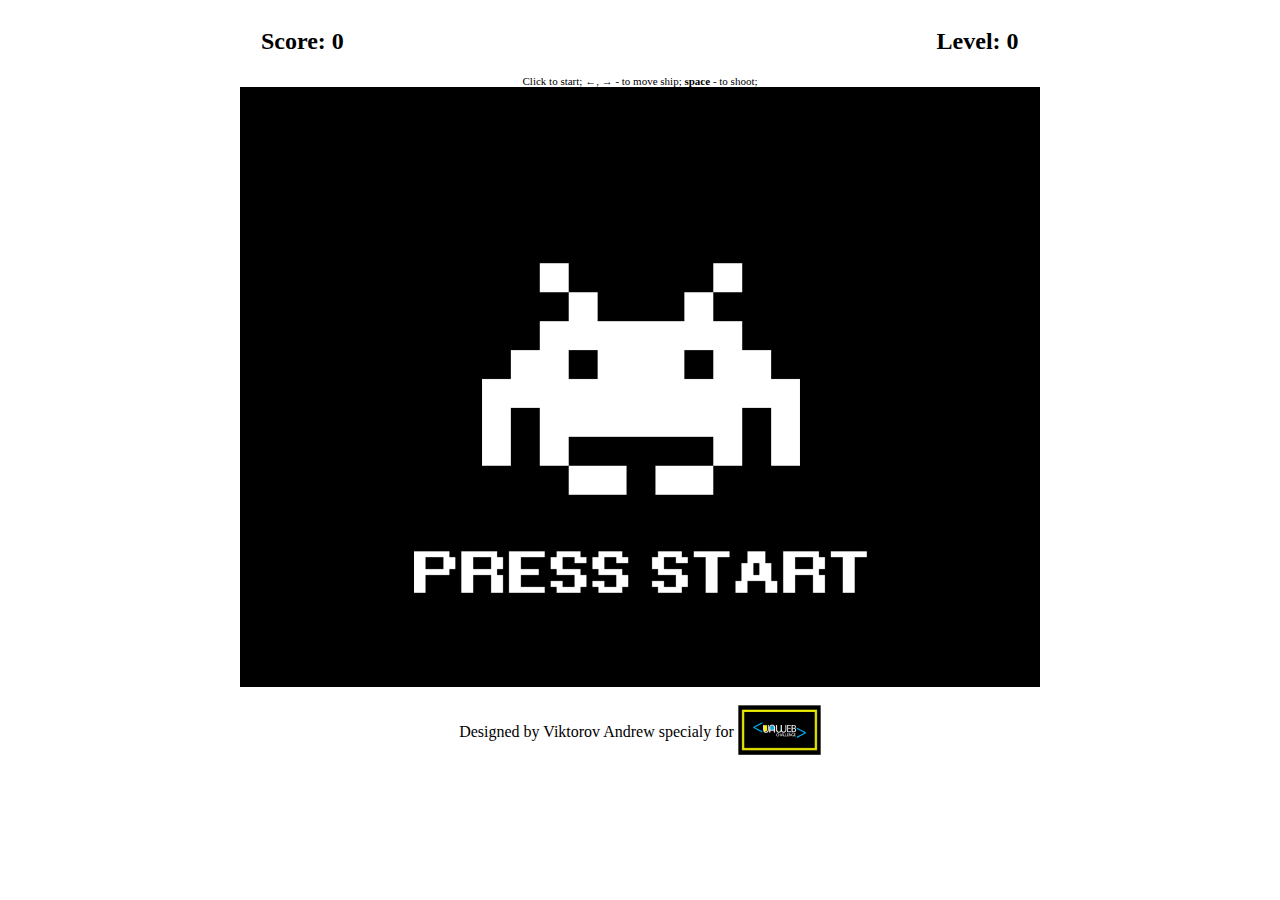
<file: index.html>
<!doctype html>
<!--[if lt IE 7]> <html class="lt-ie9 lt-ie8 lt-ie7" lang="en-gb"> <![endif]-->
<!--[if IE 7]>    <html class="lt-ie9 lt-ie8" lang="en-gb"> <![endif]-->
<!--[if IE 8]>    <html class="lt-ie9" lang="en-gb"> <![endif]-->
<!--[if gt IE 8]><!--> <html lang="en" class="ie9"> <!--<![endif]-->
<head>
  <meta http-equiv="content-type" content="text/html; charset=utf-8" />

  <title>Space</title>
  <link rel="stylesheet" href="style.css" type="text/css" />
</head>
<body>
  <div id="score">Score: 0</div>
  <div id="level">Level: 0</div>
  <div id="gameplay">
    Click to start; <strong>&larr;</strong>, <strong>&rarr;</strong> - to move ship; <strong>space</strong> - to shoot;
  </div>
  <div id="screen"><a href="#" id="start">start</a></div>

  <script src="jquery-1.8.3.min.js"></script>
  <script src="jquery-collision.js"></script>
  <script type="text/javascript" src="space.js" charset="utf-8"></script>

  <div id="copyright">Designed by Viktorov Andrew specialy for <a href="http://uawebchallenge.com/" target="_blank"><img src="images/banner.png" alt="UA Web Challenge" title="UA Web Challenge" /></a></div>

</body>
</html>
</file>
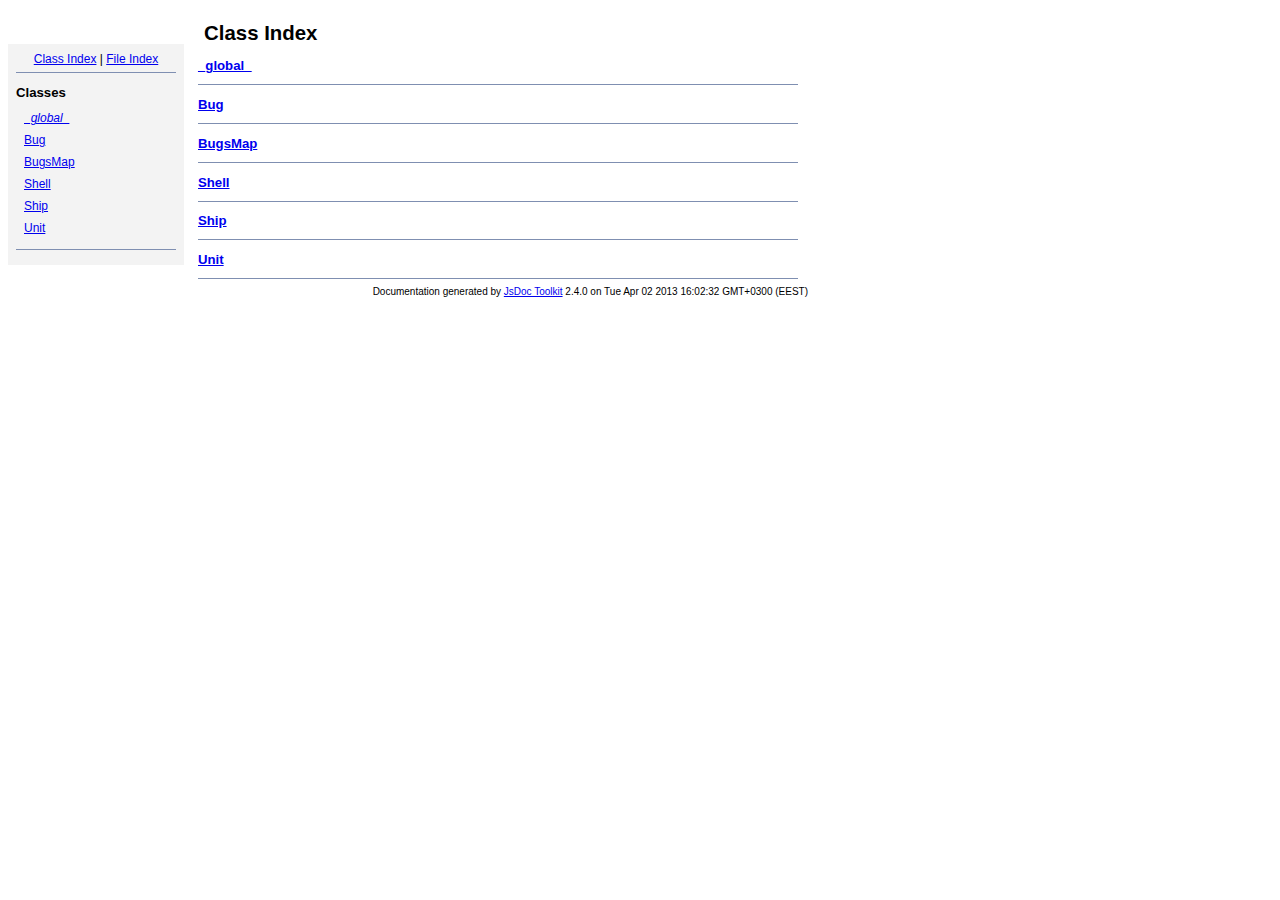
<file: space/index.html>
<!DOCTYPE html PUBLIC "-//W3C//DTD XHTML 1.0 Transitional//EN"
        "http://www.w3.org/TR/xhtml1/DTD/xhtml1-transitional.dtd">
<html xmlns="http://www.w3.org/1999/xhtml" xml:lang="en" lang="en">
	<head>
		<meta http-equiv="content-type" content="text/html; charset=utf-8" />
		
		<title>JsDoc Reference - Index</title>
		<meta name="generator" content="JsDoc Toolkit" />
		
		<style type="text/css">
		/* default.css */
body
{
	font: 12px "Lucida Grande", Tahoma, Arial, Helvetica, sans-serif;
	width: 800px;
}

.header
{
	clear: both;
	background-color: #ccc;
	padding: 8px;
}

h1
{
	font-size: 150%;
	font-weight: bold;
	padding: 0;
	margin: 1em 0 0 .3em;
}

hr
{
	border: none 0;
	border-top: 1px solid #7F8FB1;
	height: 1px;
}

pre.code
{
	display: block;
	padding: 8px;
	border: 1px dashed #ccc;
}

#index
{
	margin-top: 24px;
	float: left;
	width: 160px;
	position: absolute;
	left: 8px;
	background-color: #F3F3F3;
	padding: 8px;
}

#content
{
	margin-left: 190px;
	width: 600px;
}

.classList
{
	list-style-type: none;
	padding: 0;
	margin: 0 0 0 8px;
	font-family: arial, sans-serif;
	font-size: 1em;
	overflow: auto;
}

.classList li
{
	padding: 0;
	margin: 0 0 8px 0;
}

.summaryTable { width: 100%; }

h1.classTitle
{
	font-size:170%;
	line-height:130%;
}

h2 { font-size: 110%; }
caption, div.sectionTitle
{
	background-color: #7F8FB1;
	color: #fff;
	font-size:130%;
	text-align: left;
	padding: 2px 6px 2px 6px;
	border: 1px #7F8FB1 solid;
}

div.sectionTitle { margin-bottom: 8px; }
.summaryTable thead { display: none; }

.summaryTable td
{
	vertical-align: top;
	padding: 4px;
	border-bottom: 1px #7F8FB1 solid;
	border-right: 1px #7F8FB1 solid;
}

/*col#summaryAttributes {}*/
.summaryTable td.attributes
{
	border-left: 1px #7F8FB1 solid;
	width: 140px;
	text-align: right;
}

td.attributes, .fixedFont
{
	line-height: 15px;
	color: #002EBE;
	font-family: "Courier New",Courier,monospace;
	font-size: 13px;
}

.summaryTable td.nameDescription
{
	text-align: left;
	font-size: 13px;
	line-height: 15px;
}

.summaryTable td.nameDescription, .description
{
	line-height: 15px;
	padding: 4px;
	padding-left: 4px;
}

.summaryTable { margin-bottom: 8px; }

ul.inheritsList
{
	list-style: square;
	margin-left: 20px;
	padding-left: 0;
}

.detailList {
	margin-left: 20px; 
	line-height: 15px;
}
.detailList dt { margin-left: 20px; }

.detailList .heading
{
	font-weight: bold;
	padding-bottom: 6px;
	margin-left: 0;
}

.light, td.attributes, .light a:link, .light a:visited
{
	color: #777;
	font-style: italic;
}

.fineprint
{
	text-align: right;
	font-size: 10px;
}
		</style>
	</head>
	
	<body>
		<div id="header">
</div>
		
		<div id="index">
			<div align="center"><a href="index.html">Class Index</a>
| <a href="files.html">File Index</a></div>
<hr />
<h2>Classes</h2>
<ul class="classList">
	
	<li><i><a href="symbols/_global_.html">_global_</a></i></li>
	
	<li><a href="symbols/Bug.html">Bug</a></li>
	
	<li><a href="symbols/BugsMap.html">BugsMap</a></li>
	
	<li><a href="symbols/Shell.html">Shell</a></li>
	
	<li><a href="symbols/Ship.html">Ship</a></li>
	
	<li><a href="symbols/Unit.html">Unit</a></li>
	
</ul>
<hr />
		</div>
		
		<div id="content">
			<h1 class="classTitle">Class Index</h1>
			
			
			<div>
				<h2><a href="symbols/_global_.html">_global_</a></h2>
				
			</div>
			<hr />
			
			<div>
				<h2><a href="symbols/Bug.html">Bug</a></h2>
				
			</div>
			<hr />
			
			<div>
				<h2><a href="symbols/BugsMap.html">BugsMap</a></h2>
				
			</div>
			<hr />
			
			<div>
				<h2><a href="symbols/Shell.html">Shell</a></h2>
				
			</div>
			<hr />
			
			<div>
				<h2><a href="symbols/Ship.html">Ship</a></h2>
				
			</div>
			<hr />
			
			<div>
				<h2><a href="symbols/Unit.html">Unit</a></h2>
				
			</div>
			<hr />
			
			
		</div>
		<div class="fineprint" style="clear:both">
			
			Documentation generated by <a href="http://code.google.com/p/jsdoc-toolkit/" target="_blankt">JsDoc Toolkit</a> 2.4.0 on Tue Apr 02 2013 16:02:32 GMT+0300 (EEST)
		</div>
	</body>
</html>
</file>
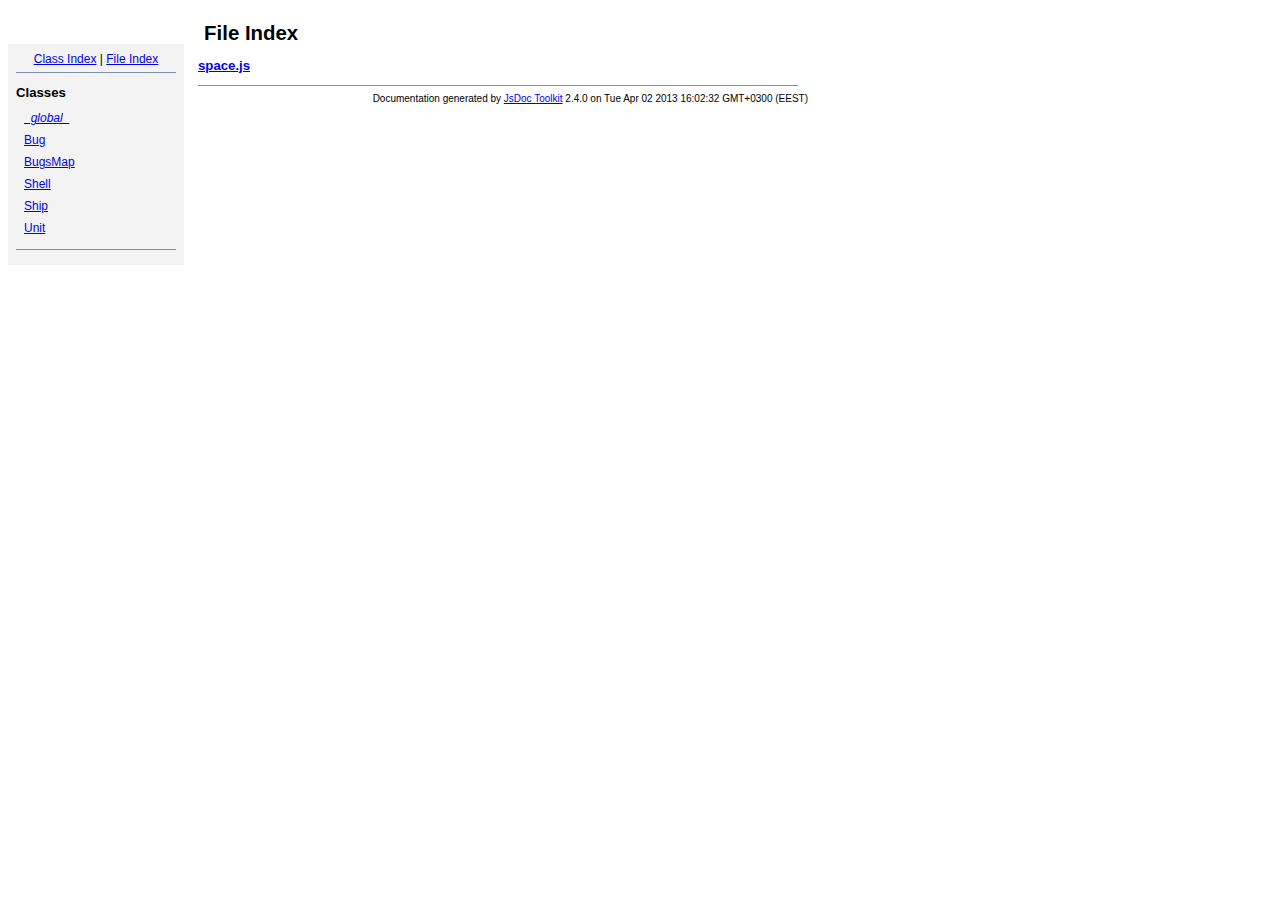
<file: space/files.html>
<!DOCTYPE html PUBLIC "-//W3C//DTD XHTML 1.0 Transitional//EN"
        "http://www.w3.org/TR/xhtml1/DTD/xhtml1-transitional.dtd">
<html xmlns="http://www.w3.org/1999/xhtml" xml:lang="en" lang="en">
	<head>
		<meta http-equiv="content-type" content="text/html; charset=utf-8" />
		
		<title>JsDoc Reference - File Index</title>
		<meta name="generator" content="JsDoc Toolkit" />
		
		<style type="text/css">
		/* default.css */
body
{
	font: 12px "Lucida Grande", Tahoma, Arial, Helvetica, sans-serif;
	width: 800px;
}

.header
{
	clear: both;
	background-color: #ccc;
	padding: 8px;
}

h1
{
	font-size: 150%;
	font-weight: bold;
	padding: 0;
	margin: 1em 0 0 .3em;
}

hr
{
	border: none 0;
	border-top: 1px solid #7F8FB1;
	height: 1px;
}

pre.code
{
	display: block;
	padding: 8px;
	border: 1px dashed #ccc;
}

#index
{
	margin-top: 24px;
	float: left;
	width: 160px;
	position: absolute;
	left: 8px;
	background-color: #F3F3F3;
	padding: 8px;
}

#content
{
	margin-left: 190px;
	width: 600px;
}

.classList
{
	list-style-type: none;
	padding: 0;
	margin: 0 0 0 8px;
	font-family: arial, sans-serif;
	font-size: 1em;
	overflow: auto;
}

.classList li
{
	padding: 0;
	margin: 0 0 8px 0;
}

.summaryTable { width: 100%; }

h1.classTitle
{
	font-size:170%;
	line-height:130%;
}

h2 { font-size: 110%; }
caption, div.sectionTitle
{
	background-color: #7F8FB1;
	color: #fff;
	font-size:130%;
	text-align: left;
	padding: 2px 6px 2px 6px;
	border: 1px #7F8FB1 solid;
}

div.sectionTitle { margin-bottom: 8px; }
.summaryTable thead { display: none; }

.summaryTable td
{
	vertical-align: top;
	padding: 4px;
	border-bottom: 1px #7F8FB1 solid;
	border-right: 1px #7F8FB1 solid;
}

/*col#summaryAttributes {}*/
.summaryTable td.attributes
{
	border-left: 1px #7F8FB1 solid;
	width: 140px;
	text-align: right;
}

td.attributes, .fixedFont
{
	line-height: 15px;
	color: #002EBE;
	font-family: "Courier New",Courier,monospace;
	font-size: 13px;
}

.summaryTable td.nameDescription
{
	text-align: left;
	font-size: 13px;
	line-height: 15px;
}

.summaryTable td.nameDescription, .description
{
	line-height: 15px;
	padding: 4px;
	padding-left: 4px;
}

.summaryTable { margin-bottom: 8px; }

ul.inheritsList
{
	list-style: square;
	margin-left: 20px;
	padding-left: 0;
}

.detailList {
	margin-left: 20px; 
	line-height: 15px;
}
.detailList dt { margin-left: 20px; }

.detailList .heading
{
	font-weight: bold;
	padding-bottom: 6px;
	margin-left: 0;
}

.light, td.attributes, .light a:link, .light a:visited
{
	color: #777;
	font-style: italic;
}

.fineprint
{
	text-align: right;
	font-size: 10px;
}
		</style>
	</head>
	
	<body>
		<div id="header">
</div>
		
		<div id="index">
			<div align="center"><a href="index.html">Class Index</a>
| <a href="files.html">File Index</a></div>
<hr />
<h2>Classes</h2>
<ul class="classList">
	
	<li><i><a href="symbols/_global_.html">_global_</a></i></li>
	
	<li><a href="symbols/Bug.html">Bug</a></li>
	
	<li><a href="symbols/BugsMap.html">BugsMap</a></li>
	
	<li><a href="symbols/Shell.html">Shell</a></li>
	
	<li><a href="symbols/Ship.html">Ship</a></li>
	
	<li><a href="symbols/Unit.html">Unit</a></li>
	
</ul>
<hr />
		</div>
		
		<div id="content">
			<h1 class="classTitle">File Index</h1>
			
			
			<div>
				<h2><a href="symbols/src/space.js.html">space.js</a></h2>
				
				<dl>
					
					
					
					
				</dl>
			</div>
			<hr />
			
			
		</div>
		<div class="fineprint" style="clear:both">
			
			Documentation generated by <a href="http://code.google.com/p/jsdoc-toolkit/" target="_blankt">JsDoc Toolkit</a> 2.4.0 on Tue Apr 02 2013 16:02:32 GMT+0300 (EEST)
		</div>
	</body>
</html>
</file>
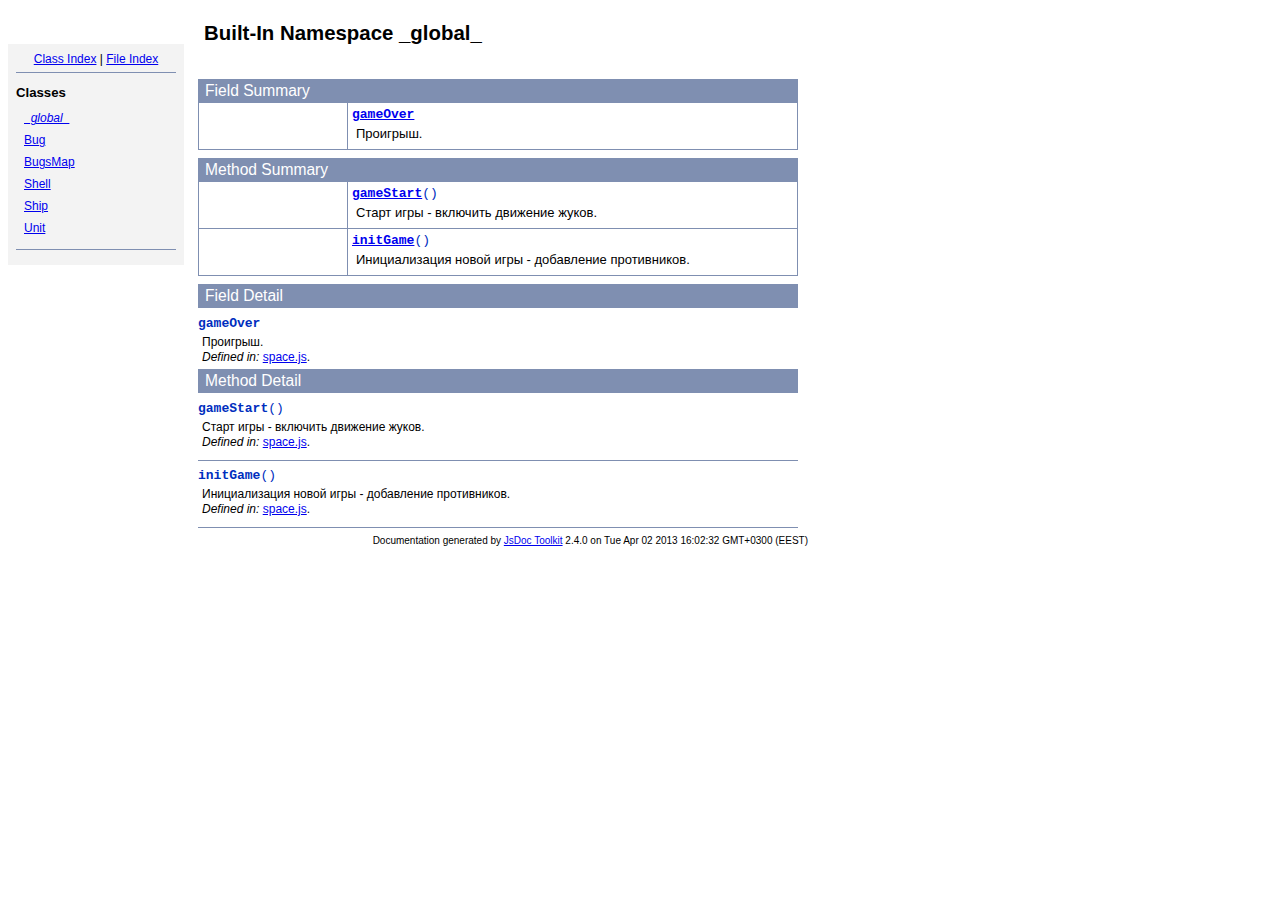
<file: space/symbols/_global_.html>
<!DOCTYPE html PUBLIC "-//W3C//DTD XHTML 1.0 Transitional//EN"
        "http://www.w3.org/TR/xhtml1/DTD/xhtml1-transitional.dtd">
<html xmlns="http://www.w3.org/1999/xhtml" xml:lang="en" lang="en">
	<head>
		<meta http-equiv="content-type" content="text/html; charset=utf-8" />
		<meta name="generator" content="JsDoc Toolkit" />
		
		<title>JsDoc Reference - _global_</title>

		<style type="text/css">
			/* default.css */
body
{
	font: 12px "Lucida Grande", Tahoma, Arial, Helvetica, sans-serif;
	width: 800px;
}

.header
{
	clear: both;
	background-color: #ccc;
	padding: 8px;
}

h1
{
	font-size: 150%;
	font-weight: bold;
	padding: 0;
	margin: 1em 0 0 .3em;
}

hr
{
	border: none 0;
	border-top: 1px solid #7F8FB1;
	height: 1px;
}

pre.code
{
	display: block;
	padding: 8px;
	border: 1px dashed #ccc;
}

#index
{
	margin-top: 24px;
	float: left;
	width: 160px;
	position: absolute;
	left: 8px;
	background-color: #F3F3F3;
	padding: 8px;
}

#content
{
	margin-left: 190px;
	width: 600px;
}

.classList
{
	list-style-type: none;
	padding: 0;
	margin: 0 0 0 8px;
	font-family: arial, sans-serif;
	font-size: 1em;
	overflow: auto;
}

.classList li
{
	padding: 0;
	margin: 0 0 8px 0;
}

.summaryTable { width: 100%; }

h1.classTitle
{
	font-size:170%;
	line-height:130%;
}

h2 { font-size: 110%; }
caption, div.sectionTitle
{
	background-color: #7F8FB1;
	color: #fff;
	font-size:130%;
	text-align: left;
	padding: 2px 6px 2px 6px;
	border: 1px #7F8FB1 solid;
}

div.sectionTitle { margin-bottom: 8px; }
.summaryTable thead { display: none; }

.summaryTable td
{
	vertical-align: top;
	padding: 4px;
	border-bottom: 1px #7F8FB1 solid;
	border-right: 1px #7F8FB1 solid;
}

/*col#summaryAttributes {}*/
.summaryTable td.attributes
{
	border-left: 1px #7F8FB1 solid;
	width: 140px;
	text-align: right;
}

td.attributes, .fixedFont
{
	line-height: 15px;
	color: #002EBE;
	font-family: "Courier New",Courier,monospace;
	font-size: 13px;
}

.summaryTable td.nameDescription
{
	text-align: left;
	font-size: 13px;
	line-height: 15px;
}

.summaryTable td.nameDescription, .description
{
	line-height: 15px;
	padding: 4px;
	padding-left: 4px;
}

.summaryTable { margin-bottom: 8px; }

ul.inheritsList
{
	list-style: square;
	margin-left: 20px;
	padding-left: 0;
}

.detailList {
	margin-left: 20px; 
	line-height: 15px;
}
.detailList dt { margin-left: 20px; }

.detailList .heading
{
	font-weight: bold;
	padding-bottom: 6px;
	margin-left: 0;
}

.light, td.attributes, .light a:link, .light a:visited
{
	color: #777;
	font-style: italic;
}

.fineprint
{
	text-align: right;
	font-size: 10px;
}
		</style>
	</head>

	<body>
<!-- ============================== header ================================= -->	
		<!-- begin static/header.html -->
		<div id="header">
</div>
		<!-- end static/header.html -->

<!-- ============================== classes index ============================ -->
		<div id="index">
			<!-- begin publish.classesIndex -->
			<div align="center"><a href="../index.html">Class Index</a>
| <a href="../files.html">File Index</a></div>
<hr />
<h2>Classes</h2>
<ul class="classList">
	
	<li><i><a href="../symbols/_global_.html">_global_</a></i></li>
	
	<li><a href="../symbols/Bug.html">Bug</a></li>
	
	<li><a href="../symbols/BugsMap.html">BugsMap</a></li>
	
	<li><a href="../symbols/Shell.html">Shell</a></li>
	
	<li><a href="../symbols/Ship.html">Ship</a></li>
	
	<li><a href="../symbols/Unit.html">Unit</a></li>
	
</ul>
<hr />
			<!-- end publish.classesIndex -->
		</div>
		
		<div id="content">
<!-- ============================== class title ============================ -->
			<h1 class="classTitle">
				
				Built-In Namespace _global_
			</h1>

<!-- ============================== class summary ========================== -->			
			<p class="description">
				
				
			
				
				
				
			</p>

<!-- ============================== constructor summary ==================== -->			
			

<!-- ============================== properties summary ===================== -->
			
				
				
				<table class="summaryTable" cellspacing="0" summary="A summary of the fields documented in the class _global_.">
					<caption>Field Summary</caption>
					<thead>
						<tr>
							<th scope="col">Field Attributes</th>
							<th scope="col">Field Name and Description</th>
						</tr>
					</thead>
					<tbody>
					
						<tr>
							<td class="attributes">&nbsp;</td>
							<td class="nameDescription">
								<div class="fixedFont">
								<b><a href="../symbols/_global_.html#gameOver">gameOver</a></b>
								</div>
								<div class="description">Проигрыш.</div>
							</td>
						</tr>
					
					</tbody>
				</table>
				
				
				
			

<!-- ============================== methods summary ======================== -->
			
				
				
				<table class="summaryTable" cellspacing="0" summary="A summary of the methods documented in the class _global_.">
					<caption>Method Summary</caption>
					<thead>
						<tr>
							<th scope="col">Method Attributes</th>
							<th scope="col">Method Name and Description</th>
						</tr>
					</thead>
					<tbody>
					
						<tr>
							<td class="attributes">&nbsp;</td>
							<td class="nameDescription">
								<div class="fixedFont"><b><a href="../symbols/_global_.html#gameStart">gameStart</a></b>()
								</div>
								<div class="description">Старт игры - включить движение жуков.</div>
							</td>
						</tr>
					
						<tr>
							<td class="attributes">&nbsp;</td>
							<td class="nameDescription">
								<div class="fixedFont"><b><a href="../symbols/_global_.html#initGame">initGame</a></b>()
								</div>
								<div class="description">Инициализация новой игры - добавление противников.</div>
							</td>
						</tr>
					
					</tbody>
				</table>
				
				
				
			
<!-- ============================== events summary ======================== -->
			

<!-- ============================== constructor details ==================== -->		
			

<!-- ============================== field details ========================== -->		
			
				<div class="sectionTitle">
					Field Detail
				</div>
				
					<a name="gameOver"> </a>
					<div class="fixedFont">
					
					
					<b>gameOver</b>
					
					</div>
					<div class="description">
						Проигрыш.
						
							<br />
							<i>Defined in: </i> <a href="../symbols/src/space.js.html">space.js</a>.
						
						
					</div>
					
					

						
						
						
						

					
				
			

<!-- ============================== method details ========================= -->		
			
				<div class="sectionTitle">
					Method Detail
				</div>
				
					<a name="gameStart"> </a>
					<div class="fixedFont">
					
					
					<b>gameStart</b>()
					
					</div>
					<div class="description">
						Старт игры - включить движение жуков.
						
							<br />
							<i>Defined in: </i> <a href="../symbols/src/space.js.html">space.js</a>.
						
						
					</div>
					
					
					
						
						
						
						
						
						
						

					<hr />
				
					<a name="initGame"> </a>
					<div class="fixedFont">
					
					
					<b>initGame</b>()
					
					</div>
					<div class="description">
						Инициализация новой игры - добавление противников.
						
							<br />
							<i>Defined in: </i> <a href="../symbols/src/space.js.html">space.js</a>.
						
						
					</div>
					
					
					
						
						
						
						
						
						
						

					
				
			
			
<!-- ============================== event details ========================= -->		
			
			
			<hr />
		</div>

		
<!-- ============================== footer ================================= -->
		<div class="fineprint" style="clear:both">
			
			Documentation generated by <a href="http://code.google.com/p/jsdoc-toolkit/" target="_blank">JsDoc Toolkit</a> 2.4.0 on Tue Apr 02 2013 16:02:32 GMT+0300 (EEST)
		</div>
	</body>
</html>
</file>
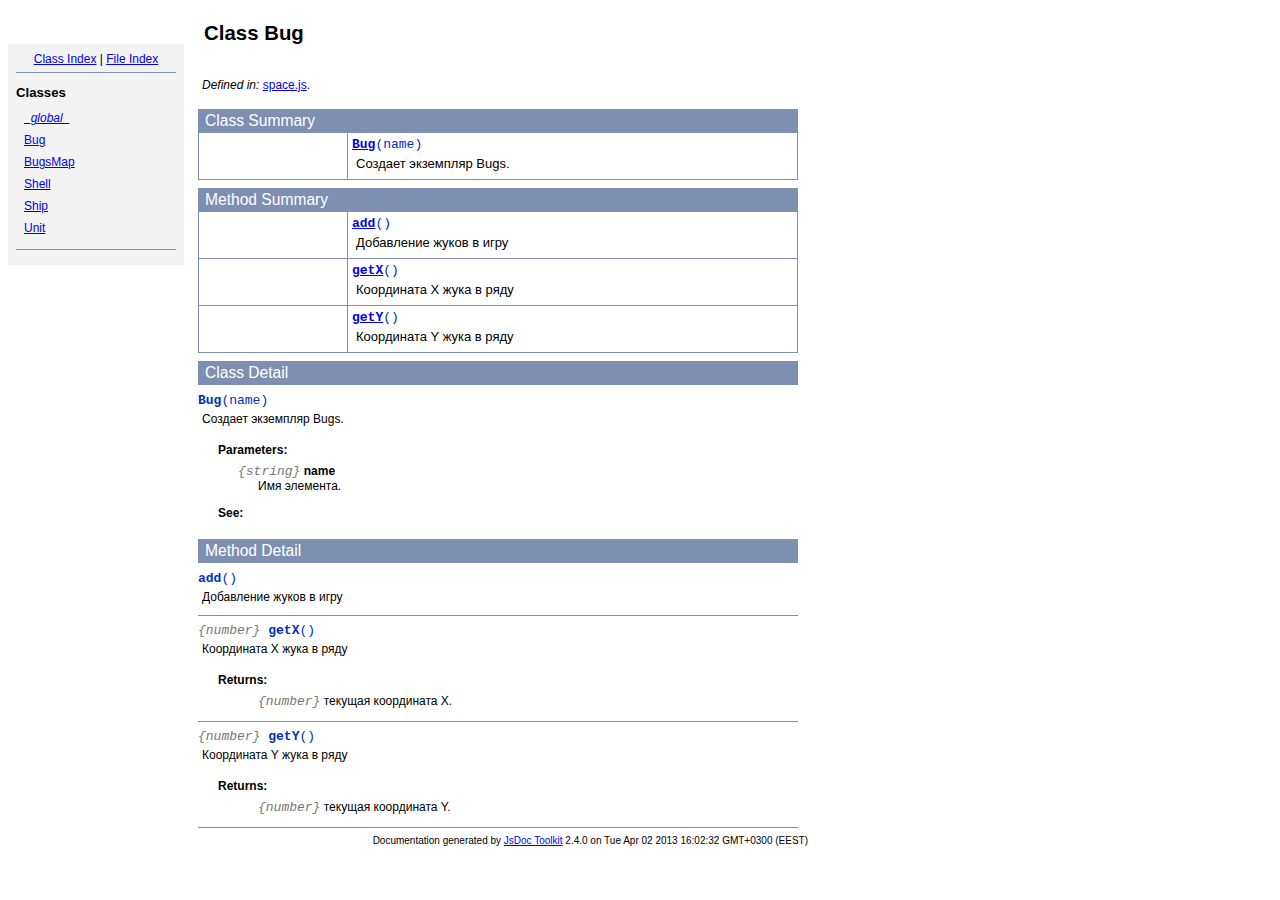
<file: space/symbols/Bug.html>
<!DOCTYPE html PUBLIC "-//W3C//DTD XHTML 1.0 Transitional//EN"
        "http://www.w3.org/TR/xhtml1/DTD/xhtml1-transitional.dtd">
<html xmlns="http://www.w3.org/1999/xhtml" xml:lang="en" lang="en">
	<head>
		<meta http-equiv="content-type" content="text/html; charset=utf-8" />
		<meta name="generator" content="JsDoc Toolkit" />
		
		<title>JsDoc Reference - Bug</title>

		<style type="text/css">
			/* default.css */
body
{
	font: 12px "Lucida Grande", Tahoma, Arial, Helvetica, sans-serif;
	width: 800px;
}

.header
{
	clear: both;
	background-color: #ccc;
	padding: 8px;
}

h1
{
	font-size: 150%;
	font-weight: bold;
	padding: 0;
	margin: 1em 0 0 .3em;
}

hr
{
	border: none 0;
	border-top: 1px solid #7F8FB1;
	height: 1px;
}

pre.code
{
	display: block;
	padding: 8px;
	border: 1px dashed #ccc;
}

#index
{
	margin-top: 24px;
	float: left;
	width: 160px;
	position: absolute;
	left: 8px;
	background-color: #F3F3F3;
	padding: 8px;
}

#content
{
	margin-left: 190px;
	width: 600px;
}

.classList
{
	list-style-type: none;
	padding: 0;
	margin: 0 0 0 8px;
	font-family: arial, sans-serif;
	font-size: 1em;
	overflow: auto;
}

.classList li
{
	padding: 0;
	margin: 0 0 8px 0;
}

.summaryTable { width: 100%; }

h1.classTitle
{
	font-size:170%;
	line-height:130%;
}

h2 { font-size: 110%; }
caption, div.sectionTitle
{
	background-color: #7F8FB1;
	color: #fff;
	font-size:130%;
	text-align: left;
	padding: 2px 6px 2px 6px;
	border: 1px #7F8FB1 solid;
}

div.sectionTitle { margin-bottom: 8px; }
.summaryTable thead { display: none; }

.summaryTable td
{
	vertical-align: top;
	padding: 4px;
	border-bottom: 1px #7F8FB1 solid;
	border-right: 1px #7F8FB1 solid;
}

/*col#summaryAttributes {}*/
.summaryTable td.attributes
{
	border-left: 1px #7F8FB1 solid;
	width: 140px;
	text-align: right;
}

td.attributes, .fixedFont
{
	line-height: 15px;
	color: #002EBE;
	font-family: "Courier New",Courier,monospace;
	font-size: 13px;
}

.summaryTable td.nameDescription
{
	text-align: left;
	font-size: 13px;
	line-height: 15px;
}

.summaryTable td.nameDescription, .description
{
	line-height: 15px;
	padding: 4px;
	padding-left: 4px;
}

.summaryTable { margin-bottom: 8px; }

ul.inheritsList
{
	list-style: square;
	margin-left: 20px;
	padding-left: 0;
}

.detailList {
	margin-left: 20px; 
	line-height: 15px;
}
.detailList dt { margin-left: 20px; }

.detailList .heading
{
	font-weight: bold;
	padding-bottom: 6px;
	margin-left: 0;
}

.light, td.attributes, .light a:link, .light a:visited
{
	color: #777;
	font-style: italic;
}

.fineprint
{
	text-align: right;
	font-size: 10px;
}
		</style>
	</head>

	<body>
<!-- ============================== header ================================= -->	
		<!-- begin static/header.html -->
		<div id="header">
</div>
		<!-- end static/header.html -->

<!-- ============================== classes index ============================ -->
		<div id="index">
			<!-- begin publish.classesIndex -->
			<div align="center"><a href="../index.html">Class Index</a>
| <a href="../files.html">File Index</a></div>
<hr />
<h2>Classes</h2>
<ul class="classList">
	
	<li><i><a href="../symbols/_global_.html">_global_</a></i></li>
	
	<li><a href="../symbols/Bug.html">Bug</a></li>
	
	<li><a href="../symbols/BugsMap.html">BugsMap</a></li>
	
	<li><a href="../symbols/Shell.html">Shell</a></li>
	
	<li><a href="../symbols/Ship.html">Ship</a></li>
	
	<li><a href="../symbols/Unit.html">Unit</a></li>
	
</ul>
<hr />
			<!-- end publish.classesIndex -->
		</div>
		
		<div id="content">
<!-- ============================== class title ============================ -->
			<h1 class="classTitle">
				
				Class Bug
			</h1>

<!-- ============================== class summary ========================== -->			
			<p class="description">
				
				
			
				
				
				
					<br /><i>Defined in: </i> <a href="../symbols/src/space.js.html">space.js</a>.
				
			</p>

<!-- ============================== constructor summary ==================== -->			
			
			<table class="summaryTable" cellspacing="0" summary="A summary of the constructor documented in the class Bug.">
				<caption>Class Summary</caption>
				<thead>
					<tr>
						<th scope="col">Constructor Attributes</th>
						<th scope="col">Constructor Name and Description</th>
					</tr>
				</thead>
				<tbody>
					<tr>
						<td class="attributes">&nbsp;</td>
						<td class="nameDescription" >
							<div class="fixedFont">
								<b><a href="../symbols/Bug.html#constructor">Bug</a></b>(name)
							</div>
							<div class="description">Создает экземпляр Bugs.</div>
						</td>
					</tr>
				</tbody>
			</table>
			

<!-- ============================== properties summary ===================== -->
			

<!-- ============================== methods summary ======================== -->
			
				
				
				<table class="summaryTable" cellspacing="0" summary="A summary of the methods documented in the class Bug.">
					<caption>Method Summary</caption>
					<thead>
						<tr>
							<th scope="col">Method Attributes</th>
							<th scope="col">Method Name and Description</th>
						</tr>
					</thead>
					<tbody>
					
						<tr>
							<td class="attributes">&nbsp;</td>
							<td class="nameDescription">
								<div class="fixedFont"><b><a href="../symbols/Bug.html#add">add</a></b>()
								</div>
								<div class="description">Добавление жуков в игру</div>
							</td>
						</tr>
					
						<tr>
							<td class="attributes">&nbsp;</td>
							<td class="nameDescription">
								<div class="fixedFont"><b><a href="../symbols/Bug.html#getX">getX</a></b>()
								</div>
								<div class="description">Координата X жука в ряду</div>
							</td>
						</tr>
					
						<tr>
							<td class="attributes">&nbsp;</td>
							<td class="nameDescription">
								<div class="fixedFont"><b><a href="../symbols/Bug.html#getY">getY</a></b>()
								</div>
								<div class="description">Координата Y жука в ряду</div>
							</td>
						</tr>
					
					</tbody>
				</table>
				
				
				
			
<!-- ============================== events summary ======================== -->
			

<!-- ============================== constructor details ==================== -->		
			
			<div class="details"><a name="constructor"> </a>
				<div class="sectionTitle">
					Class Detail
				</div>
				
				<div class="fixedFont">
						<b>Bug</b>(name)
				</div>
				
				<div class="description">
					Создает экземпляр Bugs.
					
				</div>
				
				
				
				
					
						<dl class="detailList">
						<dt class="heading">Parameters:</dt>
						
							<dt>
								<span class="light fixedFont">{string}</span>  <b>name</b>
								
							</dt>
								<dd>Имя элемента.</dd>
						
						</dl>
					
					
					
					
					
					
					
						<dl class="detailList">
						<dt class="heading">See:</dt>
						
							<dd></dd>
						
						</dl>
					

			</div>
			

<!-- ============================== field details ========================== -->		
			

<!-- ============================== method details ========================= -->		
			
				<div class="sectionTitle">
					Method Detail
				</div>
				
					<a name="add"> </a>
					<div class="fixedFont">
					
					
					<b>add</b>()
					
					</div>
					<div class="description">
						Добавление жуков в игру
						
						
					</div>
					
					
					
						
						
						
						
						
						
						

					<hr />
				
					<a name="getX"> </a>
					<div class="fixedFont">
					
					<span class="light">{number}</span>
					<b>getX</b>()
					
					</div>
					<div class="description">
						Координата X жука в ряду
						
						
					</div>
					
					
					
						
						
						
						
						
							<dl class="detailList">
							<dt class="heading">Returns:</dt>
							
								<dd><span class="light fixedFont">{number}</span> текущая координата X.</dd>
							
							</dl>
						
						
						

					<hr />
				
					<a name="getY"> </a>
					<div class="fixedFont">
					
					<span class="light">{number}</span>
					<b>getY</b>()
					
					</div>
					<div class="description">
						Координата Y жука в ряду
						
						
					</div>
					
					
					
						
						
						
						
						
							<dl class="detailList">
							<dt class="heading">Returns:</dt>
							
								<dd><span class="light fixedFont">{number}</span> текущая координата Y.</dd>
							
							</dl>
						
						
						

					
				
			
			
<!-- ============================== event details ========================= -->		
			
			
			<hr />
		</div>

		
<!-- ============================== footer ================================= -->
		<div class="fineprint" style="clear:both">
			
			Documentation generated by <a href="http://code.google.com/p/jsdoc-toolkit/" target="_blank">JsDoc Toolkit</a> 2.4.0 on Tue Apr 02 2013 16:02:32 GMT+0300 (EEST)
		</div>
	</body>
</html>
</file>
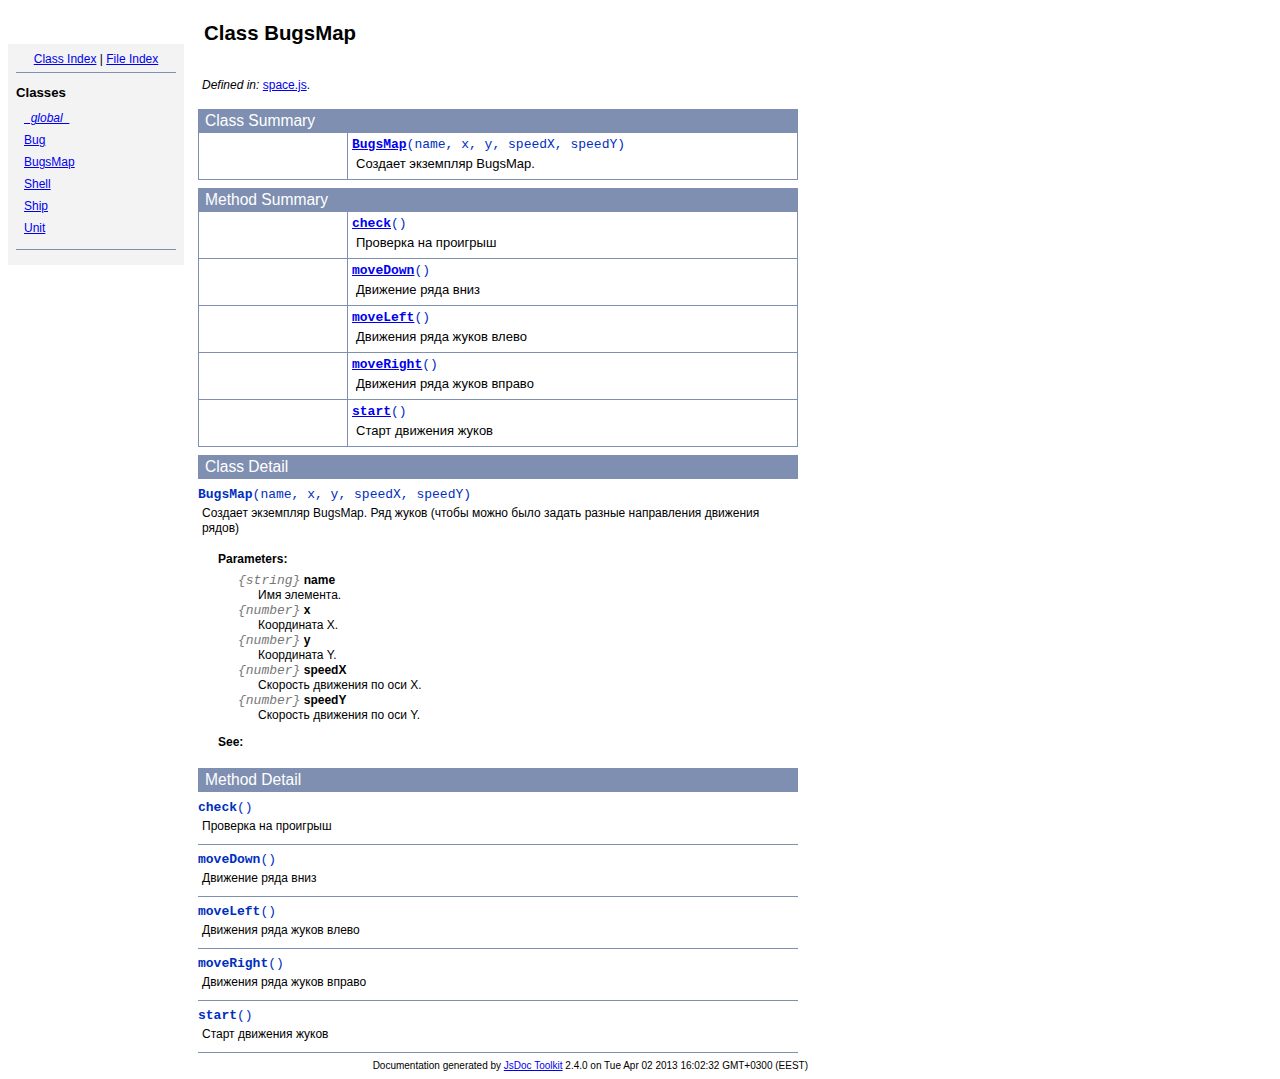
<file: space/symbols/BugsMap.html>
<!DOCTYPE html PUBLIC "-//W3C//DTD XHTML 1.0 Transitional//EN"
        "http://www.w3.org/TR/xhtml1/DTD/xhtml1-transitional.dtd">
<html xmlns="http://www.w3.org/1999/xhtml" xml:lang="en" lang="en">
	<head>
		<meta http-equiv="content-type" content="text/html; charset=utf-8" />
		<meta name="generator" content="JsDoc Toolkit" />
		
		<title>JsDoc Reference - BugsMap</title>

		<style type="text/css">
			/* default.css */
body
{
	font: 12px "Lucida Grande", Tahoma, Arial, Helvetica, sans-serif;
	width: 800px;
}

.header
{
	clear: both;
	background-color: #ccc;
	padding: 8px;
}

h1
{
	font-size: 150%;
	font-weight: bold;
	padding: 0;
	margin: 1em 0 0 .3em;
}

hr
{
	border: none 0;
	border-top: 1px solid #7F8FB1;
	height: 1px;
}

pre.code
{
	display: block;
	padding: 8px;
	border: 1px dashed #ccc;
}

#index
{
	margin-top: 24px;
	float: left;
	width: 160px;
	position: absolute;
	left: 8px;
	background-color: #F3F3F3;
	padding: 8px;
}

#content
{
	margin-left: 190px;
	width: 600px;
}

.classList
{
	list-style-type: none;
	padding: 0;
	margin: 0 0 0 8px;
	font-family: arial, sans-serif;
	font-size: 1em;
	overflow: auto;
}

.classList li
{
	padding: 0;
	margin: 0 0 8px 0;
}

.summaryTable { width: 100%; }

h1.classTitle
{
	font-size:170%;
	line-height:130%;
}

h2 { font-size: 110%; }
caption, div.sectionTitle
{
	background-color: #7F8FB1;
	color: #fff;
	font-size:130%;
	text-align: left;
	padding: 2px 6px 2px 6px;
	border: 1px #7F8FB1 solid;
}

div.sectionTitle { margin-bottom: 8px; }
.summaryTable thead { display: none; }

.summaryTable td
{
	vertical-align: top;
	padding: 4px;
	border-bottom: 1px #7F8FB1 solid;
	border-right: 1px #7F8FB1 solid;
}

/*col#summaryAttributes {}*/
.summaryTable td.attributes
{
	border-left: 1px #7F8FB1 solid;
	width: 140px;
	text-align: right;
}

td.attributes, .fixedFont
{
	line-height: 15px;
	color: #002EBE;
	font-family: "Courier New",Courier,monospace;
	font-size: 13px;
}

.summaryTable td.nameDescription
{
	text-align: left;
	font-size: 13px;
	line-height: 15px;
}

.summaryTable td.nameDescription, .description
{
	line-height: 15px;
	padding: 4px;
	padding-left: 4px;
}

.summaryTable { margin-bottom: 8px; }

ul.inheritsList
{
	list-style: square;
	margin-left: 20px;
	padding-left: 0;
}

.detailList {
	margin-left: 20px; 
	line-height: 15px;
}
.detailList dt { margin-left: 20px; }

.detailList .heading
{
	font-weight: bold;
	padding-bottom: 6px;
	margin-left: 0;
}

.light, td.attributes, .light a:link, .light a:visited
{
	color: #777;
	font-style: italic;
}

.fineprint
{
	text-align: right;
	font-size: 10px;
}
		</style>
	</head>

	<body>
<!-- ============================== header ================================= -->	
		<!-- begin static/header.html -->
		<div id="header">
</div>
		<!-- end static/header.html -->

<!-- ============================== classes index ============================ -->
		<div id="index">
			<!-- begin publish.classesIndex -->
			<div align="center"><a href="../index.html">Class Index</a>
| <a href="../files.html">File Index</a></div>
<hr />
<h2>Classes</h2>
<ul class="classList">
	
	<li><i><a href="../symbols/_global_.html">_global_</a></i></li>
	
	<li><a href="../symbols/Bug.html">Bug</a></li>
	
	<li><a href="../symbols/BugsMap.html">BugsMap</a></li>
	
	<li><a href="../symbols/Shell.html">Shell</a></li>
	
	<li><a href="../symbols/Ship.html">Ship</a></li>
	
	<li><a href="../symbols/Unit.html">Unit</a></li>
	
</ul>
<hr />
			<!-- end publish.classesIndex -->
		</div>
		
		<div id="content">
<!-- ============================== class title ============================ -->
			<h1 class="classTitle">
				
				Class BugsMap
			</h1>

<!-- ============================== class summary ========================== -->			
			<p class="description">
				
				
			
				
				
				
					<br /><i>Defined in: </i> <a href="../symbols/src/space.js.html">space.js</a>.
				
			</p>

<!-- ============================== constructor summary ==================== -->			
			
			<table class="summaryTable" cellspacing="0" summary="A summary of the constructor documented in the class BugsMap.">
				<caption>Class Summary</caption>
				<thead>
					<tr>
						<th scope="col">Constructor Attributes</th>
						<th scope="col">Constructor Name and Description</th>
					</tr>
				</thead>
				<tbody>
					<tr>
						<td class="attributes">&nbsp;</td>
						<td class="nameDescription" >
							<div class="fixedFont">
								<b><a href="../symbols/BugsMap.html#constructor">BugsMap</a></b>(name, x, y, speedX, speedY)
							</div>
							<div class="description">Создает экземпляр BugsMap.</div>
						</td>
					</tr>
				</tbody>
			</table>
			

<!-- ============================== properties summary ===================== -->
			

<!-- ============================== methods summary ======================== -->
			
				
				
				<table class="summaryTable" cellspacing="0" summary="A summary of the methods documented in the class BugsMap.">
					<caption>Method Summary</caption>
					<thead>
						<tr>
							<th scope="col">Method Attributes</th>
							<th scope="col">Method Name and Description</th>
						</tr>
					</thead>
					<tbody>
					
						<tr>
							<td class="attributes">&nbsp;</td>
							<td class="nameDescription">
								<div class="fixedFont"><b><a href="../symbols/BugsMap.html#check">check</a></b>()
								</div>
								<div class="description">Проверка на проигрыш</div>
							</td>
						</tr>
					
						<tr>
							<td class="attributes">&nbsp;</td>
							<td class="nameDescription">
								<div class="fixedFont"><b><a href="../symbols/BugsMap.html#moveDown">moveDown</a></b>()
								</div>
								<div class="description">Движение ряда вниз</div>
							</td>
						</tr>
					
						<tr>
							<td class="attributes">&nbsp;</td>
							<td class="nameDescription">
								<div class="fixedFont"><b><a href="../symbols/BugsMap.html#moveLeft">moveLeft</a></b>()
								</div>
								<div class="description">Движения ряда жуков влево</div>
							</td>
						</tr>
					
						<tr>
							<td class="attributes">&nbsp;</td>
							<td class="nameDescription">
								<div class="fixedFont"><b><a href="../symbols/BugsMap.html#moveRight">moveRight</a></b>()
								</div>
								<div class="description">Движения ряда жуков вправо</div>
							</td>
						</tr>
					
						<tr>
							<td class="attributes">&nbsp;</td>
							<td class="nameDescription">
								<div class="fixedFont"><b><a href="../symbols/BugsMap.html#start">start</a></b>()
								</div>
								<div class="description">Старт движения жуков</div>
							</td>
						</tr>
					
					</tbody>
				</table>
				
				
				
			
<!-- ============================== events summary ======================== -->
			

<!-- ============================== constructor details ==================== -->		
			
			<div class="details"><a name="constructor"> </a>
				<div class="sectionTitle">
					Class Detail
				</div>
				
				<div class="fixedFont">
						<b>BugsMap</b>(name, x, y, speedX, speedY)
				</div>
				
				<div class="description">
					Создает экземпляр BugsMap.
Ряд жуков (чтобы можно было задать разные направления движения рядов)
					
				</div>
				
				
				
				
					
						<dl class="detailList">
						<dt class="heading">Parameters:</dt>
						
							<dt>
								<span class="light fixedFont">{string}</span>  <b>name</b>
								
							</dt>
								<dd>Имя элемента.</dd>
						
							<dt>
								<span class="light fixedFont">{number}</span>  <b>x</b>
								
							</dt>
								<dd>Координата X.</dd>
						
							<dt>
								<span class="light fixedFont">{number}</span>  <b>y</b>
								
							</dt>
								<dd>Координата Y.</dd>
						
							<dt>
								<span class="light fixedFont">{number}</span>  <b>speedX</b>
								
							</dt>
								<dd>Скорость движения по оси X.</dd>
						
							<dt>
								<span class="light fixedFont">{number}</span>  <b>speedY</b>
								
							</dt>
								<dd>Скорость движения по оси Y.</dd>
						
						</dl>
					
					
					
					
					
					
					
						<dl class="detailList">
						<dt class="heading">See:</dt>
						
							<dd></dd>
						
						</dl>
					

			</div>
			

<!-- ============================== field details ========================== -->		
			

<!-- ============================== method details ========================= -->		
			
				<div class="sectionTitle">
					Method Detail
				</div>
				
					<a name="check"> </a>
					<div class="fixedFont">
					
					
					<b>check</b>()
					
					</div>
					<div class="description">
						Проверка на проигрыш
						
						
					</div>
					
					
					
						
						
						
						
						
						
						

					<hr />
				
					<a name="moveDown"> </a>
					<div class="fixedFont">
					
					
					<b>moveDown</b>()
					
					</div>
					<div class="description">
						Движение ряда вниз
						
						
					</div>
					
					
					
						
						
						
						
						
						
						

					<hr />
				
					<a name="moveLeft"> </a>
					<div class="fixedFont">
					
					
					<b>moveLeft</b>()
					
					</div>
					<div class="description">
						Движения ряда жуков влево
						
						
					</div>
					
					
					
						
						
						
						
						
						
						

					<hr />
				
					<a name="moveRight"> </a>
					<div class="fixedFont">
					
					
					<b>moveRight</b>()
					
					</div>
					<div class="description">
						Движения ряда жуков вправо
						
						
					</div>
					
					
					
						
						
						
						
						
						
						

					<hr />
				
					<a name="start"> </a>
					<div class="fixedFont">
					
					
					<b>start</b>()
					
					</div>
					<div class="description">
						Старт движения жуков
						
						
					</div>
					
					
					
						
						
						
						
						
						
						

					
				
			
			
<!-- ============================== event details ========================= -->		
			
			
			<hr />
		</div>

		
<!-- ============================== footer ================================= -->
		<div class="fineprint" style="clear:both">
			
			Documentation generated by <a href="http://code.google.com/p/jsdoc-toolkit/" target="_blank">JsDoc Toolkit</a> 2.4.0 on Tue Apr 02 2013 16:02:32 GMT+0300 (EEST)
		</div>
	</body>
</html>
</file>
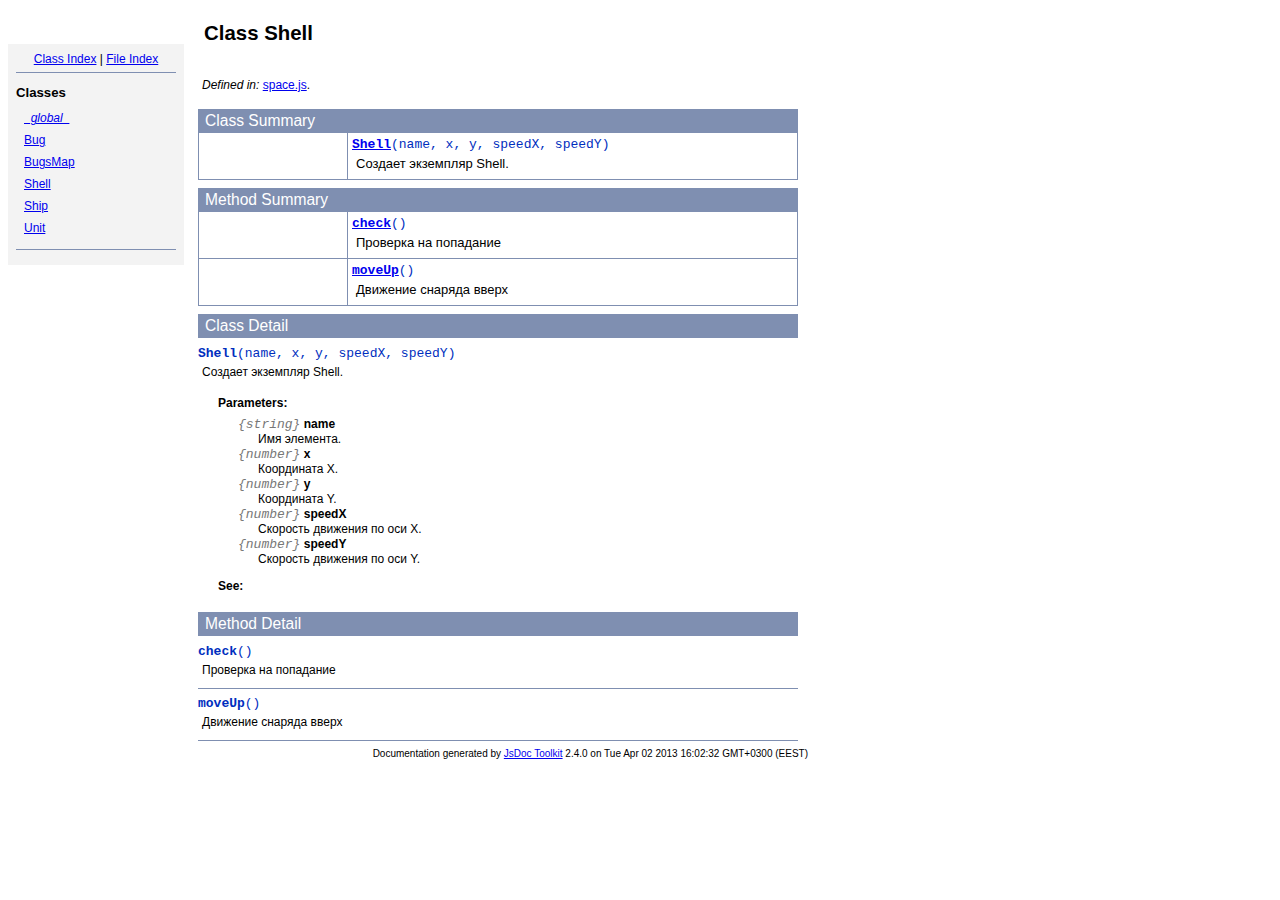
<file: space/symbols/Shell.html>
<!DOCTYPE html PUBLIC "-//W3C//DTD XHTML 1.0 Transitional//EN"
        "http://www.w3.org/TR/xhtml1/DTD/xhtml1-transitional.dtd">
<html xmlns="http://www.w3.org/1999/xhtml" xml:lang="en" lang="en">
	<head>
		<meta http-equiv="content-type" content="text/html; charset=utf-8" />
		<meta name="generator" content="JsDoc Toolkit" />
		
		<title>JsDoc Reference - Shell</title>

		<style type="text/css">
			/* default.css */
body
{
	font: 12px "Lucida Grande", Tahoma, Arial, Helvetica, sans-serif;
	width: 800px;
}

.header
{
	clear: both;
	background-color: #ccc;
	padding: 8px;
}

h1
{
	font-size: 150%;
	font-weight: bold;
	padding: 0;
	margin: 1em 0 0 .3em;
}

hr
{
	border: none 0;
	border-top: 1px solid #7F8FB1;
	height: 1px;
}

pre.code
{
	display: block;
	padding: 8px;
	border: 1px dashed #ccc;
}

#index
{
	margin-top: 24px;
	float: left;
	width: 160px;
	position: absolute;
	left: 8px;
	background-color: #F3F3F3;
	padding: 8px;
}

#content
{
	margin-left: 190px;
	width: 600px;
}

.classList
{
	list-style-type: none;
	padding: 0;
	margin: 0 0 0 8px;
	font-family: arial, sans-serif;
	font-size: 1em;
	overflow: auto;
}

.classList li
{
	padding: 0;
	margin: 0 0 8px 0;
}

.summaryTable { width: 100%; }

h1.classTitle
{
	font-size:170%;
	line-height:130%;
}

h2 { font-size: 110%; }
caption, div.sectionTitle
{
	background-color: #7F8FB1;
	color: #fff;
	font-size:130%;
	text-align: left;
	padding: 2px 6px 2px 6px;
	border: 1px #7F8FB1 solid;
}

div.sectionTitle { margin-bottom: 8px; }
.summaryTable thead { display: none; }

.summaryTable td
{
	vertical-align: top;
	padding: 4px;
	border-bottom: 1px #7F8FB1 solid;
	border-right: 1px #7F8FB1 solid;
}

/*col#summaryAttributes {}*/
.summaryTable td.attributes
{
	border-left: 1px #7F8FB1 solid;
	width: 140px;
	text-align: right;
}

td.attributes, .fixedFont
{
	line-height: 15px;
	color: #002EBE;
	font-family: "Courier New",Courier,monospace;
	font-size: 13px;
}

.summaryTable td.nameDescription
{
	text-align: left;
	font-size: 13px;
	line-height: 15px;
}

.summaryTable td.nameDescription, .description
{
	line-height: 15px;
	padding: 4px;
	padding-left: 4px;
}

.summaryTable { margin-bottom: 8px; }

ul.inheritsList
{
	list-style: square;
	margin-left: 20px;
	padding-left: 0;
}

.detailList {
	margin-left: 20px; 
	line-height: 15px;
}
.detailList dt { margin-left: 20px; }

.detailList .heading
{
	font-weight: bold;
	padding-bottom: 6px;
	margin-left: 0;
}

.light, td.attributes, .light a:link, .light a:visited
{
	color: #777;
	font-style: italic;
}

.fineprint
{
	text-align: right;
	font-size: 10px;
}
		</style>
	</head>

	<body>
<!-- ============================== header ================================= -->	
		<!-- begin static/header.html -->
		<div id="header">
</div>
		<!-- end static/header.html -->

<!-- ============================== classes index ============================ -->
		<div id="index">
			<!-- begin publish.classesIndex -->
			<div align="center"><a href="../index.html">Class Index</a>
| <a href="../files.html">File Index</a></div>
<hr />
<h2>Classes</h2>
<ul class="classList">
	
	<li><i><a href="../symbols/_global_.html">_global_</a></i></li>
	
	<li><a href="../symbols/Bug.html">Bug</a></li>
	
	<li><a href="../symbols/BugsMap.html">BugsMap</a></li>
	
	<li><a href="../symbols/Shell.html">Shell</a></li>
	
	<li><a href="../symbols/Ship.html">Ship</a></li>
	
	<li><a href="../symbols/Unit.html">Unit</a></li>
	
</ul>
<hr />
			<!-- end publish.classesIndex -->
		</div>
		
		<div id="content">
<!-- ============================== class title ============================ -->
			<h1 class="classTitle">
				
				Class Shell
			</h1>

<!-- ============================== class summary ========================== -->			
			<p class="description">
				
				
			
				
				
				
					<br /><i>Defined in: </i> <a href="../symbols/src/space.js.html">space.js</a>.
				
			</p>

<!-- ============================== constructor summary ==================== -->			
			
			<table class="summaryTable" cellspacing="0" summary="A summary of the constructor documented in the class Shell.">
				<caption>Class Summary</caption>
				<thead>
					<tr>
						<th scope="col">Constructor Attributes</th>
						<th scope="col">Constructor Name and Description</th>
					</tr>
				</thead>
				<tbody>
					<tr>
						<td class="attributes">&nbsp;</td>
						<td class="nameDescription" >
							<div class="fixedFont">
								<b><a href="../symbols/Shell.html#constructor">Shell</a></b>(name, x, y, speedX, speedY)
							</div>
							<div class="description">Создает экземпляр Shell.</div>
						</td>
					</tr>
				</tbody>
			</table>
			

<!-- ============================== properties summary ===================== -->
			

<!-- ============================== methods summary ======================== -->
			
				
				
				<table class="summaryTable" cellspacing="0" summary="A summary of the methods documented in the class Shell.">
					<caption>Method Summary</caption>
					<thead>
						<tr>
							<th scope="col">Method Attributes</th>
							<th scope="col">Method Name and Description</th>
						</tr>
					</thead>
					<tbody>
					
						<tr>
							<td class="attributes">&nbsp;</td>
							<td class="nameDescription">
								<div class="fixedFont"><b><a href="../symbols/Shell.html#check">check</a></b>()
								</div>
								<div class="description">Проверка на попaдание</div>
							</td>
						</tr>
					
						<tr>
							<td class="attributes">&nbsp;</td>
							<td class="nameDescription">
								<div class="fixedFont"><b><a href="../symbols/Shell.html#moveUp">moveUp</a></b>()
								</div>
								<div class="description">Движение снаряда вверх</div>
							</td>
						</tr>
					
					</tbody>
				</table>
				
				
				
			
<!-- ============================== events summary ======================== -->
			

<!-- ============================== constructor details ==================== -->		
			
			<div class="details"><a name="constructor"> </a>
				<div class="sectionTitle">
					Class Detail
				</div>
				
				<div class="fixedFont">
						<b>Shell</b>(name, x, y, speedX, speedY)
				</div>
				
				<div class="description">
					Создает экземпляр Shell.
					
				</div>
				
				
				
				
					
						<dl class="detailList">
						<dt class="heading">Parameters:</dt>
						
							<dt>
								<span class="light fixedFont">{string}</span>  <b>name</b>
								
							</dt>
								<dd>Имя элемента.</dd>
						
							<dt>
								<span class="light fixedFont">{number}</span>  <b>x</b>
								
							</dt>
								<dd>Координата X.</dd>
						
							<dt>
								<span class="light fixedFont">{number}</span>  <b>y</b>
								
							</dt>
								<dd>Координата Y.</dd>
						
							<dt>
								<span class="light fixedFont">{number}</span>  <b>speedX</b>
								
							</dt>
								<dd>Скорость движения по оси X.</dd>
						
							<dt>
								<span class="light fixedFont">{number}</span>  <b>speedY</b>
								
							</dt>
								<dd>Скорость движения по оси Y.</dd>
						
						</dl>
					
					
					
					
					
					
					
						<dl class="detailList">
						<dt class="heading">See:</dt>
						
							<dd></dd>
						
						</dl>
					

			</div>
			

<!-- ============================== field details ========================== -->		
			

<!-- ============================== method details ========================= -->		
			
				<div class="sectionTitle">
					Method Detail
				</div>
				
					<a name="check"> </a>
					<div class="fixedFont">
					
					
					<b>check</b>()
					
					</div>
					<div class="description">
						Проверка на попaдание
						
						
					</div>
					
					
					
						
						
						
						
						
						
						

					<hr />
				
					<a name="moveUp"> </a>
					<div class="fixedFont">
					
					
					<b>moveUp</b>()
					
					</div>
					<div class="description">
						Движение снаряда вверх
						
						
					</div>
					
					
					
						
						
						
						
						
						
						

					
				
			
			
<!-- ============================== event details ========================= -->		
			
			
			<hr />
		</div>

		
<!-- ============================== footer ================================= -->
		<div class="fineprint" style="clear:both">
			
			Documentation generated by <a href="http://code.google.com/p/jsdoc-toolkit/" target="_blank">JsDoc Toolkit</a> 2.4.0 on Tue Apr 02 2013 16:02:32 GMT+0300 (EEST)
		</div>
	</body>
</html>
</file>
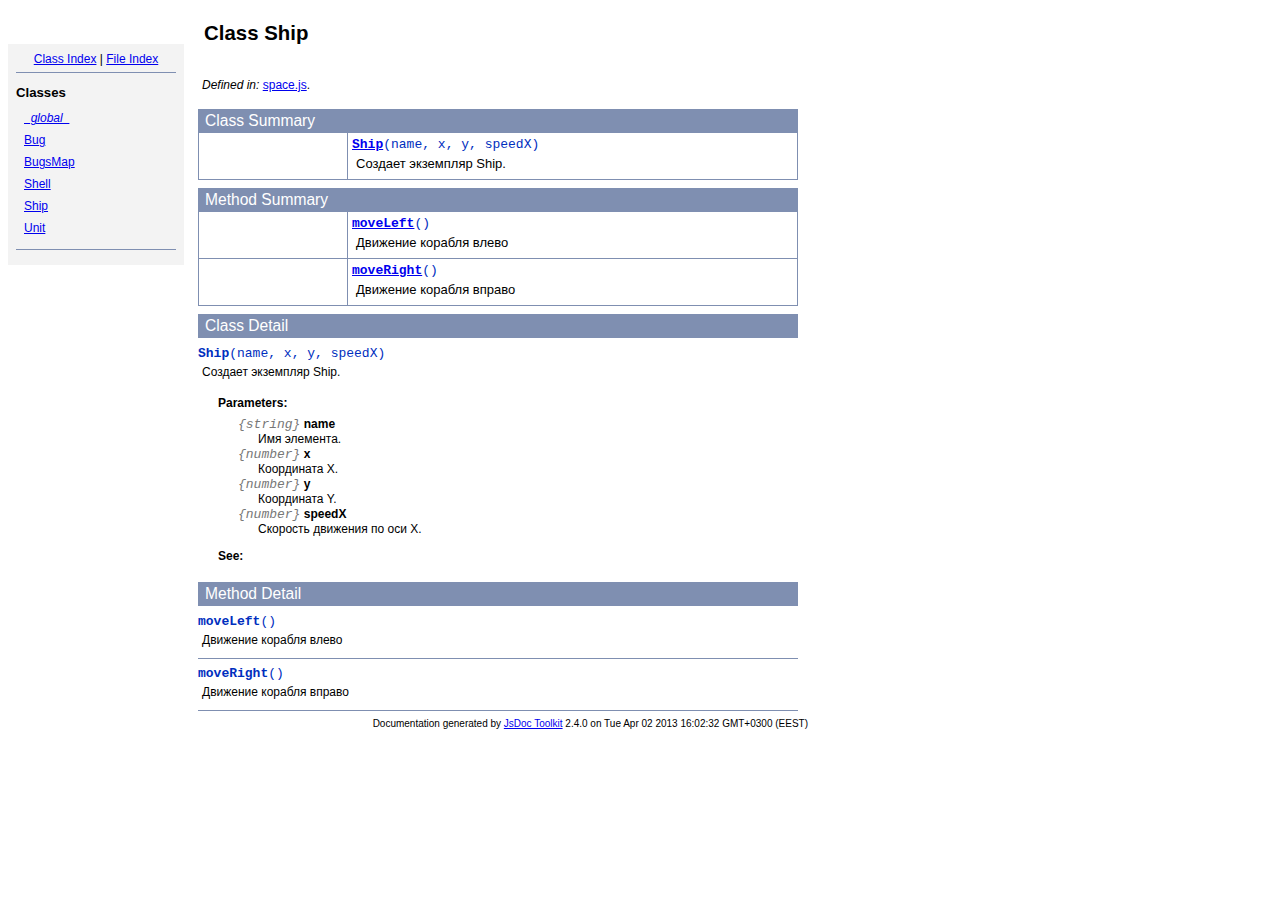
<file: space/symbols/Ship.html>
<!DOCTYPE html PUBLIC "-//W3C//DTD XHTML 1.0 Transitional//EN"
        "http://www.w3.org/TR/xhtml1/DTD/xhtml1-transitional.dtd">
<html xmlns="http://www.w3.org/1999/xhtml" xml:lang="en" lang="en">
	<head>
		<meta http-equiv="content-type" content="text/html; charset=utf-8" />
		<meta name="generator" content="JsDoc Toolkit" />
		
		<title>JsDoc Reference - Ship</title>

		<style type="text/css">
			/* default.css */
body
{
	font: 12px "Lucida Grande", Tahoma, Arial, Helvetica, sans-serif;
	width: 800px;
}

.header
{
	clear: both;
	background-color: #ccc;
	padding: 8px;
}

h1
{
	font-size: 150%;
	font-weight: bold;
	padding: 0;
	margin: 1em 0 0 .3em;
}

hr
{
	border: none 0;
	border-top: 1px solid #7F8FB1;
	height: 1px;
}

pre.code
{
	display: block;
	padding: 8px;
	border: 1px dashed #ccc;
}

#index
{
	margin-top: 24px;
	float: left;
	width: 160px;
	position: absolute;
	left: 8px;
	background-color: #F3F3F3;
	padding: 8px;
}

#content
{
	margin-left: 190px;
	width: 600px;
}

.classList
{
	list-style-type: none;
	padding: 0;
	margin: 0 0 0 8px;
	font-family: arial, sans-serif;
	font-size: 1em;
	overflow: auto;
}

.classList li
{
	padding: 0;
	margin: 0 0 8px 0;
}

.summaryTable { width: 100%; }

h1.classTitle
{
	font-size:170%;
	line-height:130%;
}

h2 { font-size: 110%; }
caption, div.sectionTitle
{
	background-color: #7F8FB1;
	color: #fff;
	font-size:130%;
	text-align: left;
	padding: 2px 6px 2px 6px;
	border: 1px #7F8FB1 solid;
}

div.sectionTitle { margin-bottom: 8px; }
.summaryTable thead { display: none; }

.summaryTable td
{
	vertical-align: top;
	padding: 4px;
	border-bottom: 1px #7F8FB1 solid;
	border-right: 1px #7F8FB1 solid;
}

/*col#summaryAttributes {}*/
.summaryTable td.attributes
{
	border-left: 1px #7F8FB1 solid;
	width: 140px;
	text-align: right;
}

td.attributes, .fixedFont
{
	line-height: 15px;
	color: #002EBE;
	font-family: "Courier New",Courier,monospace;
	font-size: 13px;
}

.summaryTable td.nameDescription
{
	text-align: left;
	font-size: 13px;
	line-height: 15px;
}

.summaryTable td.nameDescription, .description
{
	line-height: 15px;
	padding: 4px;
	padding-left: 4px;
}

.summaryTable { margin-bottom: 8px; }

ul.inheritsList
{
	list-style: square;
	margin-left: 20px;
	padding-left: 0;
}

.detailList {
	margin-left: 20px; 
	line-height: 15px;
}
.detailList dt { margin-left: 20px; }

.detailList .heading
{
	font-weight: bold;
	padding-bottom: 6px;
	margin-left: 0;
}

.light, td.attributes, .light a:link, .light a:visited
{
	color: #777;
	font-style: italic;
}

.fineprint
{
	text-align: right;
	font-size: 10px;
}
		</style>
	</head>

	<body>
<!-- ============================== header ================================= -->	
		<!-- begin static/header.html -->
		<div id="header">
</div>
		<!-- end static/header.html -->

<!-- ============================== classes index ============================ -->
		<div id="index">
			<!-- begin publish.classesIndex -->
			<div align="center"><a href="../index.html">Class Index</a>
| <a href="../files.html">File Index</a></div>
<hr />
<h2>Classes</h2>
<ul class="classList">
	
	<li><i><a href="../symbols/_global_.html">_global_</a></i></li>
	
	<li><a href="../symbols/Bug.html">Bug</a></li>
	
	<li><a href="../symbols/BugsMap.html">BugsMap</a></li>
	
	<li><a href="../symbols/Shell.html">Shell</a></li>
	
	<li><a href="../symbols/Ship.html">Ship</a></li>
	
	<li><a href="../symbols/Unit.html">Unit</a></li>
	
</ul>
<hr />
			<!-- end publish.classesIndex -->
		</div>
		
		<div id="content">
<!-- ============================== class title ============================ -->
			<h1 class="classTitle">
				
				Class Ship
			</h1>

<!-- ============================== class summary ========================== -->			
			<p class="description">
				
				
			
				
				
				
					<br /><i>Defined in: </i> <a href="../symbols/src/space.js.html">space.js</a>.
				
			</p>

<!-- ============================== constructor summary ==================== -->			
			
			<table class="summaryTable" cellspacing="0" summary="A summary of the constructor documented in the class Ship.">
				<caption>Class Summary</caption>
				<thead>
					<tr>
						<th scope="col">Constructor Attributes</th>
						<th scope="col">Constructor Name and Description</th>
					</tr>
				</thead>
				<tbody>
					<tr>
						<td class="attributes">&nbsp;</td>
						<td class="nameDescription" >
							<div class="fixedFont">
								<b><a href="../symbols/Ship.html#constructor">Ship</a></b>(name, x, y, speedX)
							</div>
							<div class="description">Создает экземпляр Ship.</div>
						</td>
					</tr>
				</tbody>
			</table>
			

<!-- ============================== properties summary ===================== -->
			

<!-- ============================== methods summary ======================== -->
			
				
				
				<table class="summaryTable" cellspacing="0" summary="A summary of the methods documented in the class Ship.">
					<caption>Method Summary</caption>
					<thead>
						<tr>
							<th scope="col">Method Attributes</th>
							<th scope="col">Method Name and Description</th>
						</tr>
					</thead>
					<tbody>
					
						<tr>
							<td class="attributes">&nbsp;</td>
							<td class="nameDescription">
								<div class="fixedFont"><b><a href="../symbols/Ship.html#moveLeft">moveLeft</a></b>()
								</div>
								<div class="description">Движение корабля влево</div>
							</td>
						</tr>
					
						<tr>
							<td class="attributes">&nbsp;</td>
							<td class="nameDescription">
								<div class="fixedFont"><b><a href="../symbols/Ship.html#moveRight">moveRight</a></b>()
								</div>
								<div class="description">Движение корабля вправо</div>
							</td>
						</tr>
					
					</tbody>
				</table>
				
				
				
			
<!-- ============================== events summary ======================== -->
			

<!-- ============================== constructor details ==================== -->		
			
			<div class="details"><a name="constructor"> </a>
				<div class="sectionTitle">
					Class Detail
				</div>
				
				<div class="fixedFont">
						<b>Ship</b>(name, x, y, speedX)
				</div>
				
				<div class="description">
					Создает экземпляр Ship.
					
				</div>
				
				
				
				
					
						<dl class="detailList">
						<dt class="heading">Parameters:</dt>
						
							<dt>
								<span class="light fixedFont">{string}</span>  <b>name</b>
								
							</dt>
								<dd>Имя элемента.</dd>
						
							<dt>
								<span class="light fixedFont">{number}</span>  <b>x</b>
								
							</dt>
								<dd>Координата X.</dd>
						
							<dt>
								<span class="light fixedFont">{number}</span>  <b>y</b>
								
							</dt>
								<dd>Координата Y.</dd>
						
							<dt>
								<span class="light fixedFont">{number}</span>  <b>speedX</b>
								
							</dt>
								<dd>Скорость движения по оси X.</dd>
						
						</dl>
					
					
					
					
					
					
					
						<dl class="detailList">
						<dt class="heading">See:</dt>
						
							<dd></dd>
						
						</dl>
					

			</div>
			

<!-- ============================== field details ========================== -->		
			

<!-- ============================== method details ========================= -->		
			
				<div class="sectionTitle">
					Method Detail
				</div>
				
					<a name="moveLeft"> </a>
					<div class="fixedFont">
					
					
					<b>moveLeft</b>()
					
					</div>
					<div class="description">
						Движение корабля влево
						
						
					</div>
					
					
					
						
						
						
						
						
						
						

					<hr />
				
					<a name="moveRight"> </a>
					<div class="fixedFont">
					
					
					<b>moveRight</b>()
					
					</div>
					<div class="description">
						Движение корабля вправо
						
						
					</div>
					
					
					
						
						
						
						
						
						
						

					
				
			
			
<!-- ============================== event details ========================= -->		
			
			
			<hr />
		</div>

		
<!-- ============================== footer ================================= -->
		<div class="fineprint" style="clear:both">
			
			Documentation generated by <a href="http://code.google.com/p/jsdoc-toolkit/" target="_blank">JsDoc Toolkit</a> 2.4.0 on Tue Apr 02 2013 16:02:32 GMT+0300 (EEST)
		</div>
	</body>
</html>
</file>
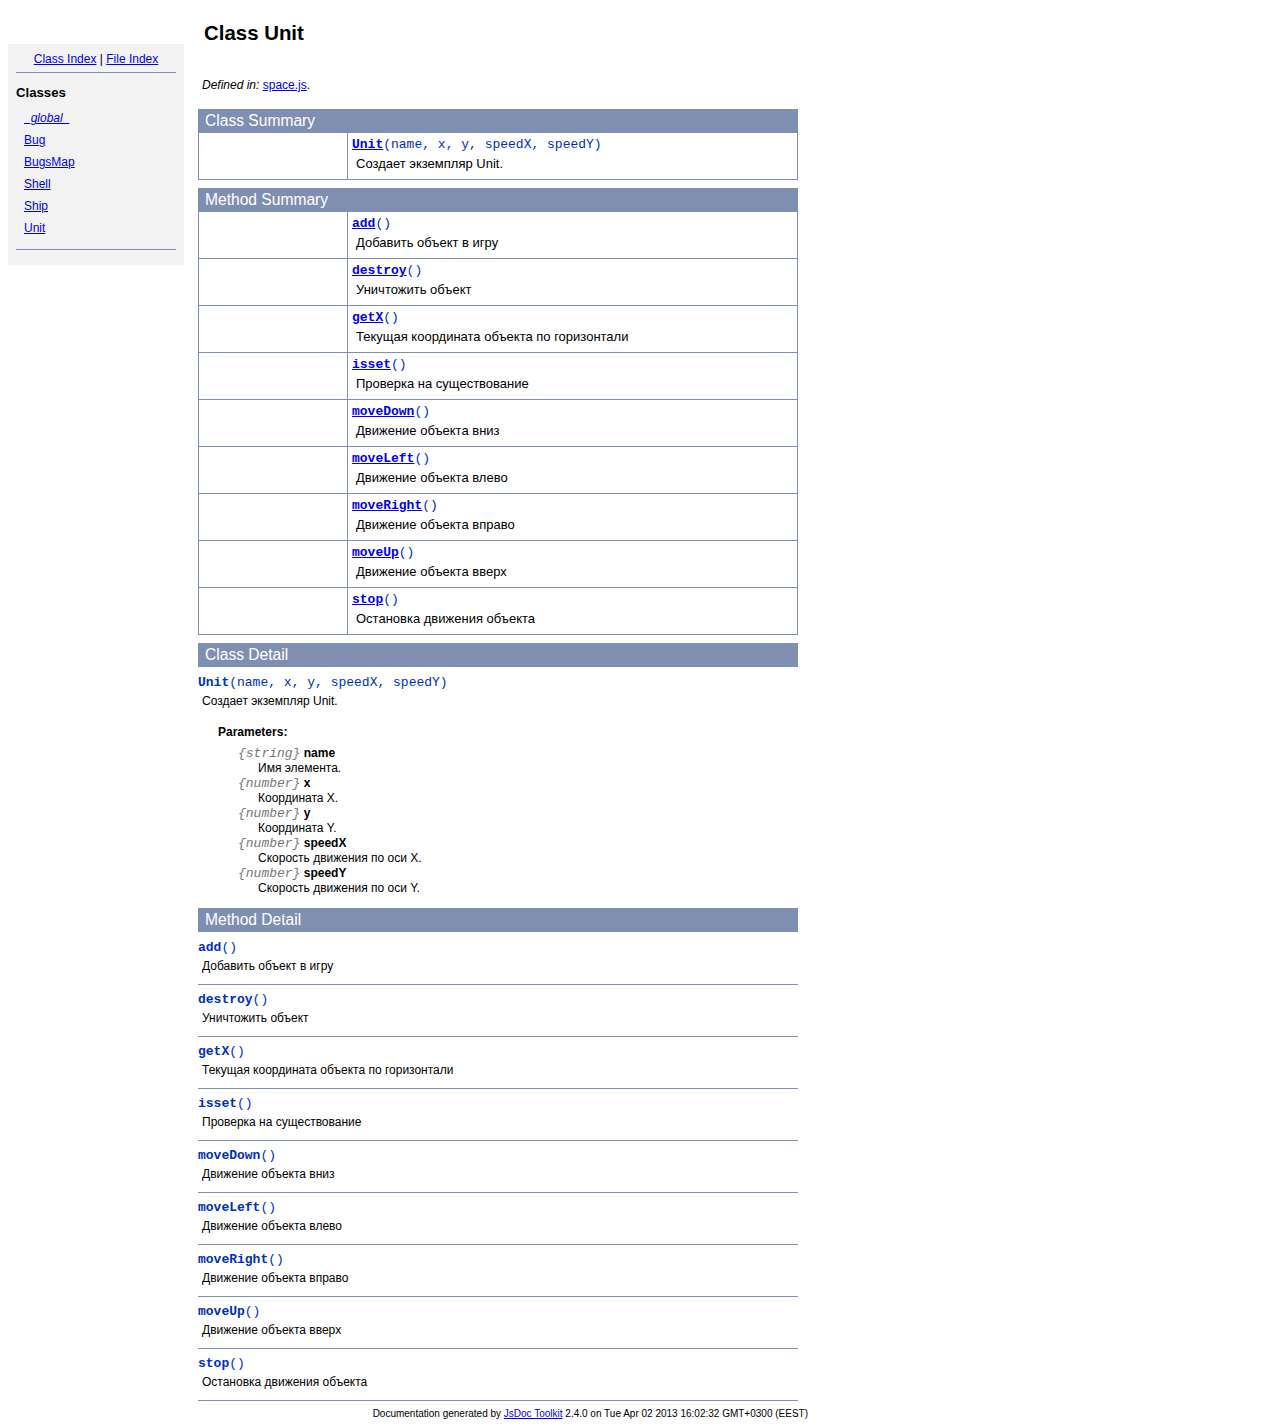
<file: space/symbols/Unit.html>
<!DOCTYPE html PUBLIC "-//W3C//DTD XHTML 1.0 Transitional//EN"
        "http://www.w3.org/TR/xhtml1/DTD/xhtml1-transitional.dtd">
<html xmlns="http://www.w3.org/1999/xhtml" xml:lang="en" lang="en">
	<head>
		<meta http-equiv="content-type" content="text/html; charset=utf-8" />
		<meta name="generator" content="JsDoc Toolkit" />
		
		<title>JsDoc Reference - Unit</title>

		<style type="text/css">
			/* default.css */
body
{
	font: 12px "Lucida Grande", Tahoma, Arial, Helvetica, sans-serif;
	width: 800px;
}

.header
{
	clear: both;
	background-color: #ccc;
	padding: 8px;
}

h1
{
	font-size: 150%;
	font-weight: bold;
	padding: 0;
	margin: 1em 0 0 .3em;
}

hr
{
	border: none 0;
	border-top: 1px solid #7F8FB1;
	height: 1px;
}

pre.code
{
	display: block;
	padding: 8px;
	border: 1px dashed #ccc;
}

#index
{
	margin-top: 24px;
	float: left;
	width: 160px;
	position: absolute;
	left: 8px;
	background-color: #F3F3F3;
	padding: 8px;
}

#content
{
	margin-left: 190px;
	width: 600px;
}

.classList
{
	list-style-type: none;
	padding: 0;
	margin: 0 0 0 8px;
	font-family: arial, sans-serif;
	font-size: 1em;
	overflow: auto;
}

.classList li
{
	padding: 0;
	margin: 0 0 8px 0;
}

.summaryTable { width: 100%; }

h1.classTitle
{
	font-size:170%;
	line-height:130%;
}

h2 { font-size: 110%; }
caption, div.sectionTitle
{
	background-color: #7F8FB1;
	color: #fff;
	font-size:130%;
	text-align: left;
	padding: 2px 6px 2px 6px;
	border: 1px #7F8FB1 solid;
}

div.sectionTitle { margin-bottom: 8px; }
.summaryTable thead { display: none; }

.summaryTable td
{
	vertical-align: top;
	padding: 4px;
	border-bottom: 1px #7F8FB1 solid;
	border-right: 1px #7F8FB1 solid;
}

/*col#summaryAttributes {}*/
.summaryTable td.attributes
{
	border-left: 1px #7F8FB1 solid;
	width: 140px;
	text-align: right;
}

td.attributes, .fixedFont
{
	line-height: 15px;
	color: #002EBE;
	font-family: "Courier New",Courier,monospace;
	font-size: 13px;
}

.summaryTable td.nameDescription
{
	text-align: left;
	font-size: 13px;
	line-height: 15px;
}

.summaryTable td.nameDescription, .description
{
	line-height: 15px;
	padding: 4px;
	padding-left: 4px;
}

.summaryTable { margin-bottom: 8px; }

ul.inheritsList
{
	list-style: square;
	margin-left: 20px;
	padding-left: 0;
}

.detailList {
	margin-left: 20px; 
	line-height: 15px;
}
.detailList dt { margin-left: 20px; }

.detailList .heading
{
	font-weight: bold;
	padding-bottom: 6px;
	margin-left: 0;
}

.light, td.attributes, .light a:link, .light a:visited
{
	color: #777;
	font-style: italic;
}

.fineprint
{
	text-align: right;
	font-size: 10px;
}
		</style>
	</head>

	<body>
<!-- ============================== header ================================= -->	
		<!-- begin static/header.html -->
		<div id="header">
</div>
		<!-- end static/header.html -->

<!-- ============================== classes index ============================ -->
		<div id="index">
			<!-- begin publish.classesIndex -->
			<div align="center"><a href="../index.html">Class Index</a>
| <a href="../files.html">File Index</a></div>
<hr />
<h2>Classes</h2>
<ul class="classList">
	
	<li><i><a href="../symbols/_global_.html">_global_</a></i></li>
	
	<li><a href="../symbols/Bug.html">Bug</a></li>
	
	<li><a href="../symbols/BugsMap.html">BugsMap</a></li>
	
	<li><a href="../symbols/Shell.html">Shell</a></li>
	
	<li><a href="../symbols/Ship.html">Ship</a></li>
	
	<li><a href="../symbols/Unit.html">Unit</a></li>
	
</ul>
<hr />
			<!-- end publish.classesIndex -->
		</div>
		
		<div id="content">
<!-- ============================== class title ============================ -->
			<h1 class="classTitle">
				
				Class Unit
			</h1>

<!-- ============================== class summary ========================== -->			
			<p class="description">
				
				
			
				
				
				
					<br /><i>Defined in: </i> <a href="../symbols/src/space.js.html">space.js</a>.
				
			</p>

<!-- ============================== constructor summary ==================== -->			
			
			<table class="summaryTable" cellspacing="0" summary="A summary of the constructor documented in the class Unit.">
				<caption>Class Summary</caption>
				<thead>
					<tr>
						<th scope="col">Constructor Attributes</th>
						<th scope="col">Constructor Name and Description</th>
					</tr>
				</thead>
				<tbody>
					<tr>
						<td class="attributes">&nbsp;</td>
						<td class="nameDescription" >
							<div class="fixedFont">
								<b><a href="../symbols/Unit.html#constructor">Unit</a></b>(name, x, y, speedX, speedY)
							</div>
							<div class="description">Создает экземпляр Unit.</div>
						</td>
					</tr>
				</tbody>
			</table>
			

<!-- ============================== properties summary ===================== -->
			

<!-- ============================== methods summary ======================== -->
			
				
				
				<table class="summaryTable" cellspacing="0" summary="A summary of the methods documented in the class Unit.">
					<caption>Method Summary</caption>
					<thead>
						<tr>
							<th scope="col">Method Attributes</th>
							<th scope="col">Method Name and Description</th>
						</tr>
					</thead>
					<tbody>
					
						<tr>
							<td class="attributes">&nbsp;</td>
							<td class="nameDescription">
								<div class="fixedFont"><b><a href="../symbols/Unit.html#add">add</a></b>()
								</div>
								<div class="description">Добавить объект в игру</div>
							</td>
						</tr>
					
						<tr>
							<td class="attributes">&nbsp;</td>
							<td class="nameDescription">
								<div class="fixedFont"><b><a href="../symbols/Unit.html#destroy">destroy</a></b>()
								</div>
								<div class="description">Уничтожить объект</div>
							</td>
						</tr>
					
						<tr>
							<td class="attributes">&nbsp;</td>
							<td class="nameDescription">
								<div class="fixedFont"><b><a href="../symbols/Unit.html#getX">getX</a></b>()
								</div>
								<div class="description">Текущая координата объекта по горизонтали</div>
							</td>
						</tr>
					
						<tr>
							<td class="attributes">&nbsp;</td>
							<td class="nameDescription">
								<div class="fixedFont"><b><a href="../symbols/Unit.html#isset">isset</a></b>()
								</div>
								<div class="description">Проверка на существование</div>
							</td>
						</tr>
					
						<tr>
							<td class="attributes">&nbsp;</td>
							<td class="nameDescription">
								<div class="fixedFont"><b><a href="../symbols/Unit.html#moveDown">moveDown</a></b>()
								</div>
								<div class="description">Движение объекта вниз</div>
							</td>
						</tr>
					
						<tr>
							<td class="attributes">&nbsp;</td>
							<td class="nameDescription">
								<div class="fixedFont"><b><a href="../symbols/Unit.html#moveLeft">moveLeft</a></b>()
								</div>
								<div class="description">Движение объекта влево</div>
							</td>
						</tr>
					
						<tr>
							<td class="attributes">&nbsp;</td>
							<td class="nameDescription">
								<div class="fixedFont"><b><a href="../symbols/Unit.html#moveRight">moveRight</a></b>()
								</div>
								<div class="description">Движение объекта вправо</div>
							</td>
						</tr>
					
						<tr>
							<td class="attributes">&nbsp;</td>
							<td class="nameDescription">
								<div class="fixedFont"><b><a href="../symbols/Unit.html#moveUp">moveUp</a></b>()
								</div>
								<div class="description">Движение объекта вверх</div>
							</td>
						</tr>
					
						<tr>
							<td class="attributes">&nbsp;</td>
							<td class="nameDescription">
								<div class="fixedFont"><b><a href="../symbols/Unit.html#stop">stop</a></b>()
								</div>
								<div class="description">Остановка движения объекта</div>
							</td>
						</tr>
					
					</tbody>
				</table>
				
				
				
			
<!-- ============================== events summary ======================== -->
			

<!-- ============================== constructor details ==================== -->		
			
			<div class="details"><a name="constructor"> </a>
				<div class="sectionTitle">
					Class Detail
				</div>
				
				<div class="fixedFont">
						<b>Unit</b>(name, x, y, speedX, speedY)
				</div>
				
				<div class="description">
					Создает экземпляр Unit.
					
				</div>
				
				
				
				
					
						<dl class="detailList">
						<dt class="heading">Parameters:</dt>
						
							<dt>
								<span class="light fixedFont">{string}</span>  <b>name</b>
								
							</dt>
								<dd>Имя элемента.</dd>
						
							<dt>
								<span class="light fixedFont">{number}</span>  <b>x</b>
								
							</dt>
								<dd>Координата X.</dd>
						
							<dt>
								<span class="light fixedFont">{number}</span>  <b>y</b>
								
							</dt>
								<dd>Координата Y.</dd>
						
							<dt>
								<span class="light fixedFont">{number}</span>  <b>speedX</b>
								
							</dt>
								<dd>Скорость движения по оси X.</dd>
						
							<dt>
								<span class="light fixedFont">{number}</span>  <b>speedY</b>
								
							</dt>
								<dd>Скорость движения по оси Y.</dd>
						
						</dl>
					
					
					
					
					
					
					

			</div>
			

<!-- ============================== field details ========================== -->		
			

<!-- ============================== method details ========================= -->		
			
				<div class="sectionTitle">
					Method Detail
				</div>
				
					<a name="add"> </a>
					<div class="fixedFont">
					
					
					<b>add</b>()
					
					</div>
					<div class="description">
						Добавить объект в игру
						
						
					</div>
					
					
					
						
						
						
						
						
						
						

					<hr />
				
					<a name="destroy"> </a>
					<div class="fixedFont">
					
					
					<b>destroy</b>()
					
					</div>
					<div class="description">
						Уничтожить объект
						
						
					</div>
					
					
					
						
						
						
						
						
						
						

					<hr />
				
					<a name="getX"> </a>
					<div class="fixedFont">
					
					
					<b>getX</b>()
					
					</div>
					<div class="description">
						Текущая координата объекта по горизонтали
						
						
					</div>
					
					
					
						
						
						
						
						
						
						

					<hr />
				
					<a name="isset"> </a>
					<div class="fixedFont">
					
					
					<b>isset</b>()
					
					</div>
					<div class="description">
						Проверка на существование
						
						
					</div>
					
					
					
						
						
						
						
						
						
						

					<hr />
				
					<a name="moveDown"> </a>
					<div class="fixedFont">
					
					
					<b>moveDown</b>()
					
					</div>
					<div class="description">
						Движение объекта вниз
						
						
					</div>
					
					
					
						
						
						
						
						
						
						

					<hr />
				
					<a name="moveLeft"> </a>
					<div class="fixedFont">
					
					
					<b>moveLeft</b>()
					
					</div>
					<div class="description">
						Движение объекта влево
						
						
					</div>
					
					
					
						
						
						
						
						
						
						

					<hr />
				
					<a name="moveRight"> </a>
					<div class="fixedFont">
					
					
					<b>moveRight</b>()
					
					</div>
					<div class="description">
						Движение объекта вправо
						
						
					</div>
					
					
					
						
						
						
						
						
						
						

					<hr />
				
					<a name="moveUp"> </a>
					<div class="fixedFont">
					
					
					<b>moveUp</b>()
					
					</div>
					<div class="description">
						Движение объекта вверх
						
						
					</div>
					
					
					
						
						
						
						
						
						
						

					<hr />
				
					<a name="stop"> </a>
					<div class="fixedFont">
					
					
					<b>stop</b>()
					
					</div>
					<div class="description">
						Остановка движения объекта
						
						
					</div>
					
					
					
						
						
						
						
						
						
						

					
				
			
			
<!-- ============================== event details ========================= -->		
			
			
			<hr />
		</div>

		
<!-- ============================== footer ================================= -->
		<div class="fineprint" style="clear:both">
			
			Documentation generated by <a href="http://code.google.com/p/jsdoc-toolkit/" target="_blank">JsDoc Toolkit</a> 2.4.0 on Tue Apr 02 2013 16:02:32 GMT+0300 (EEST)
		</div>
	</body>
</html>
</file>
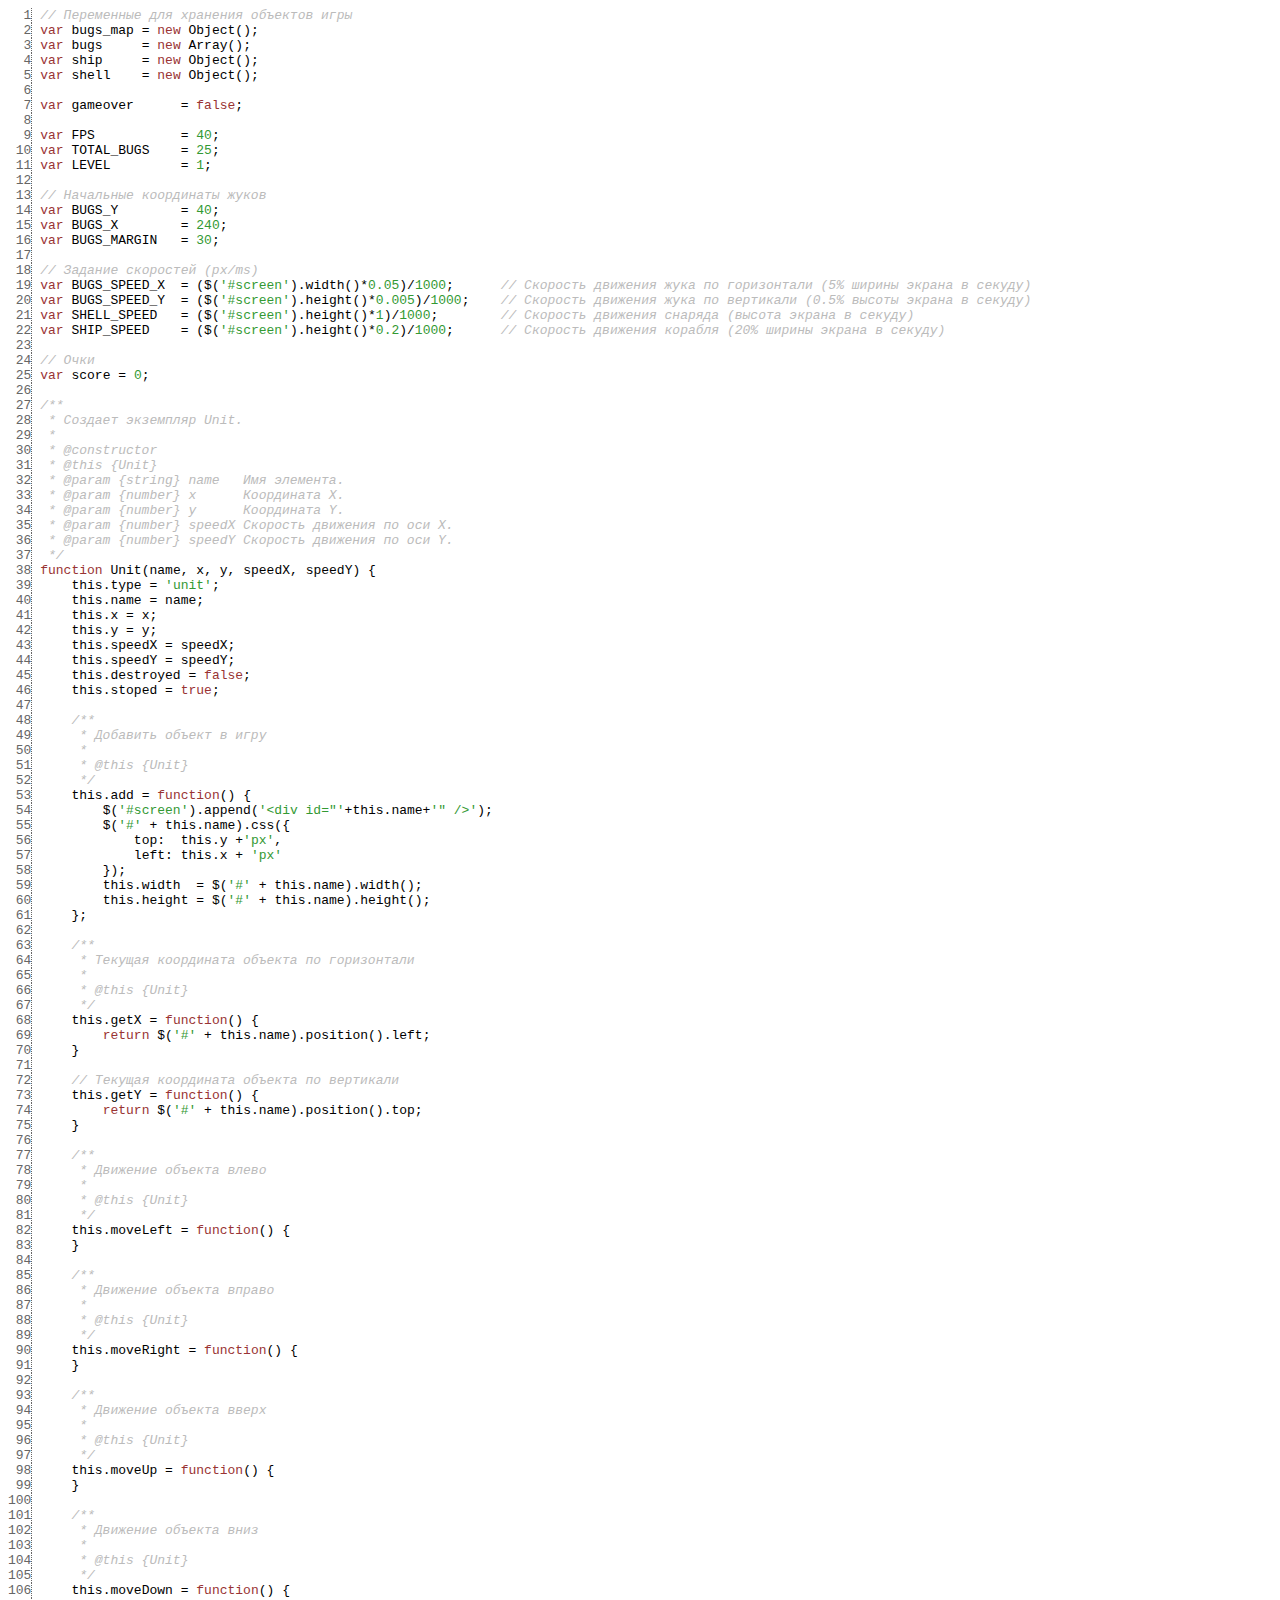
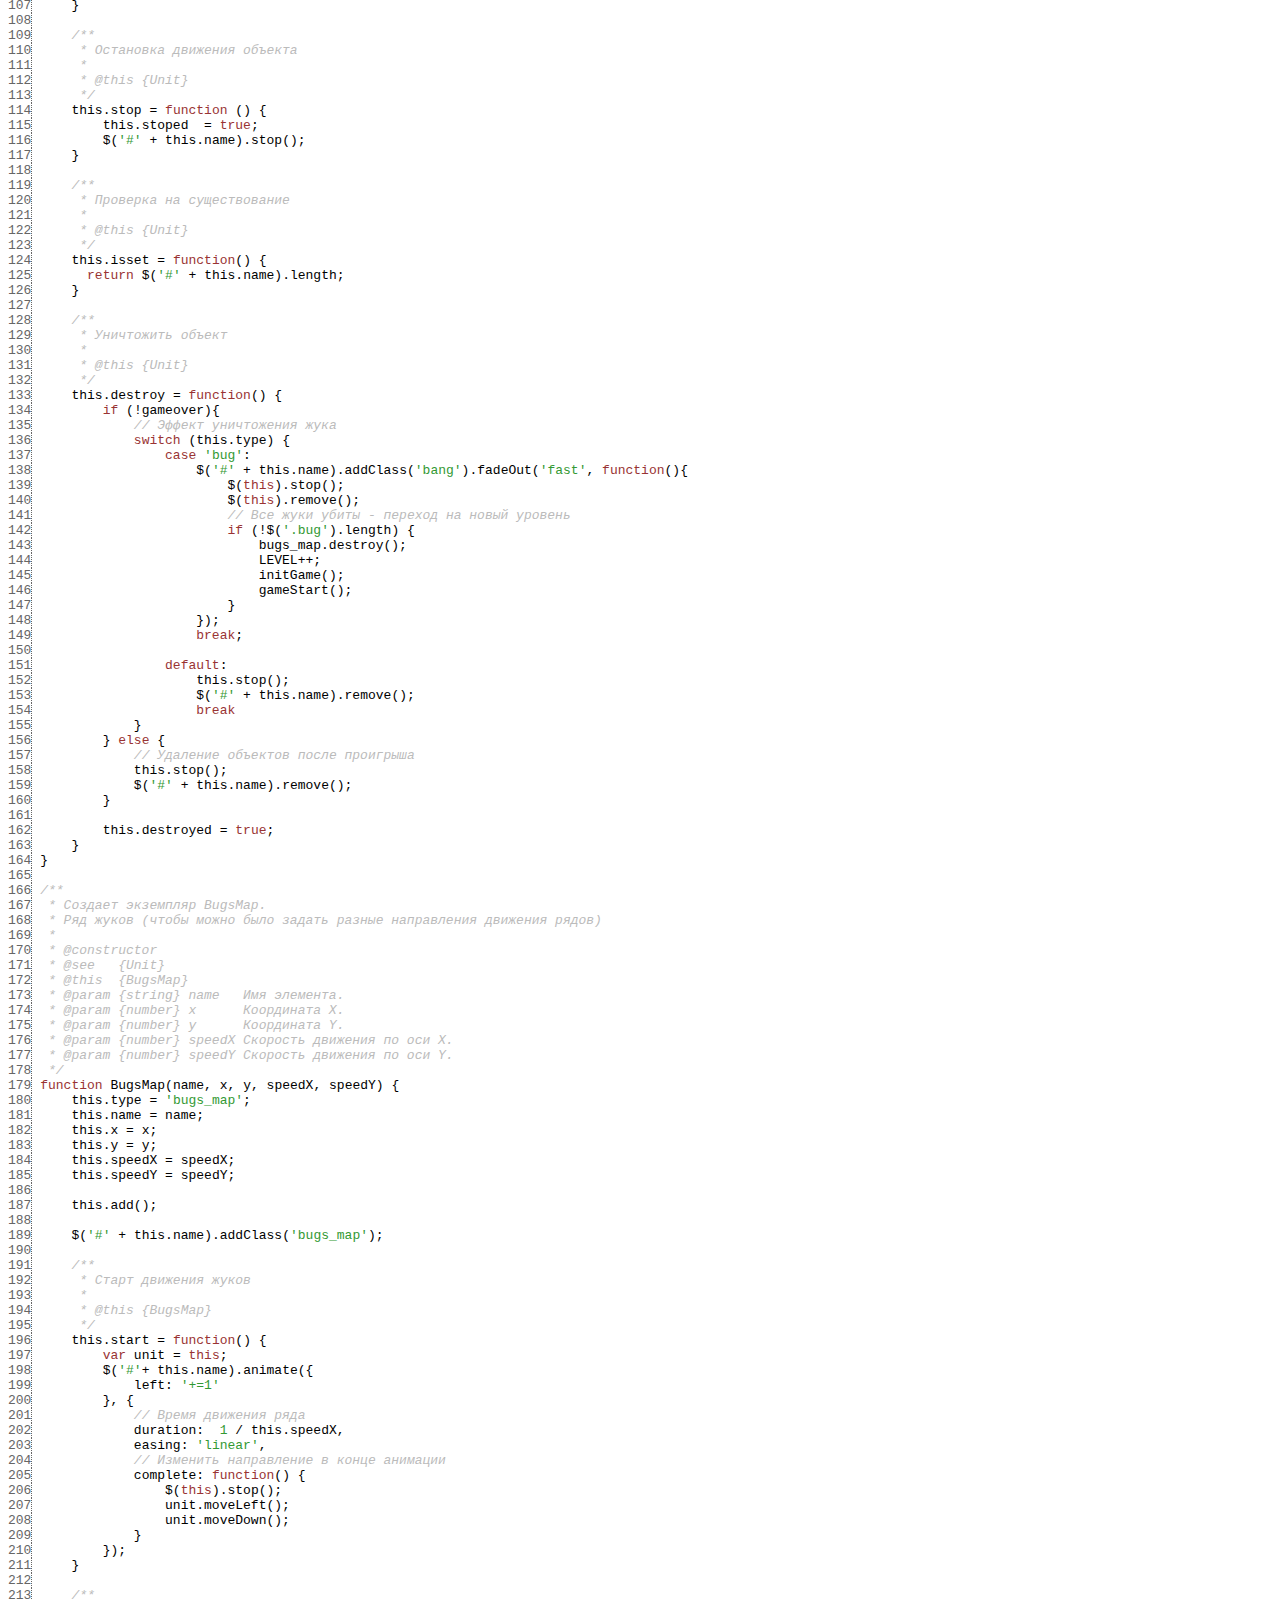
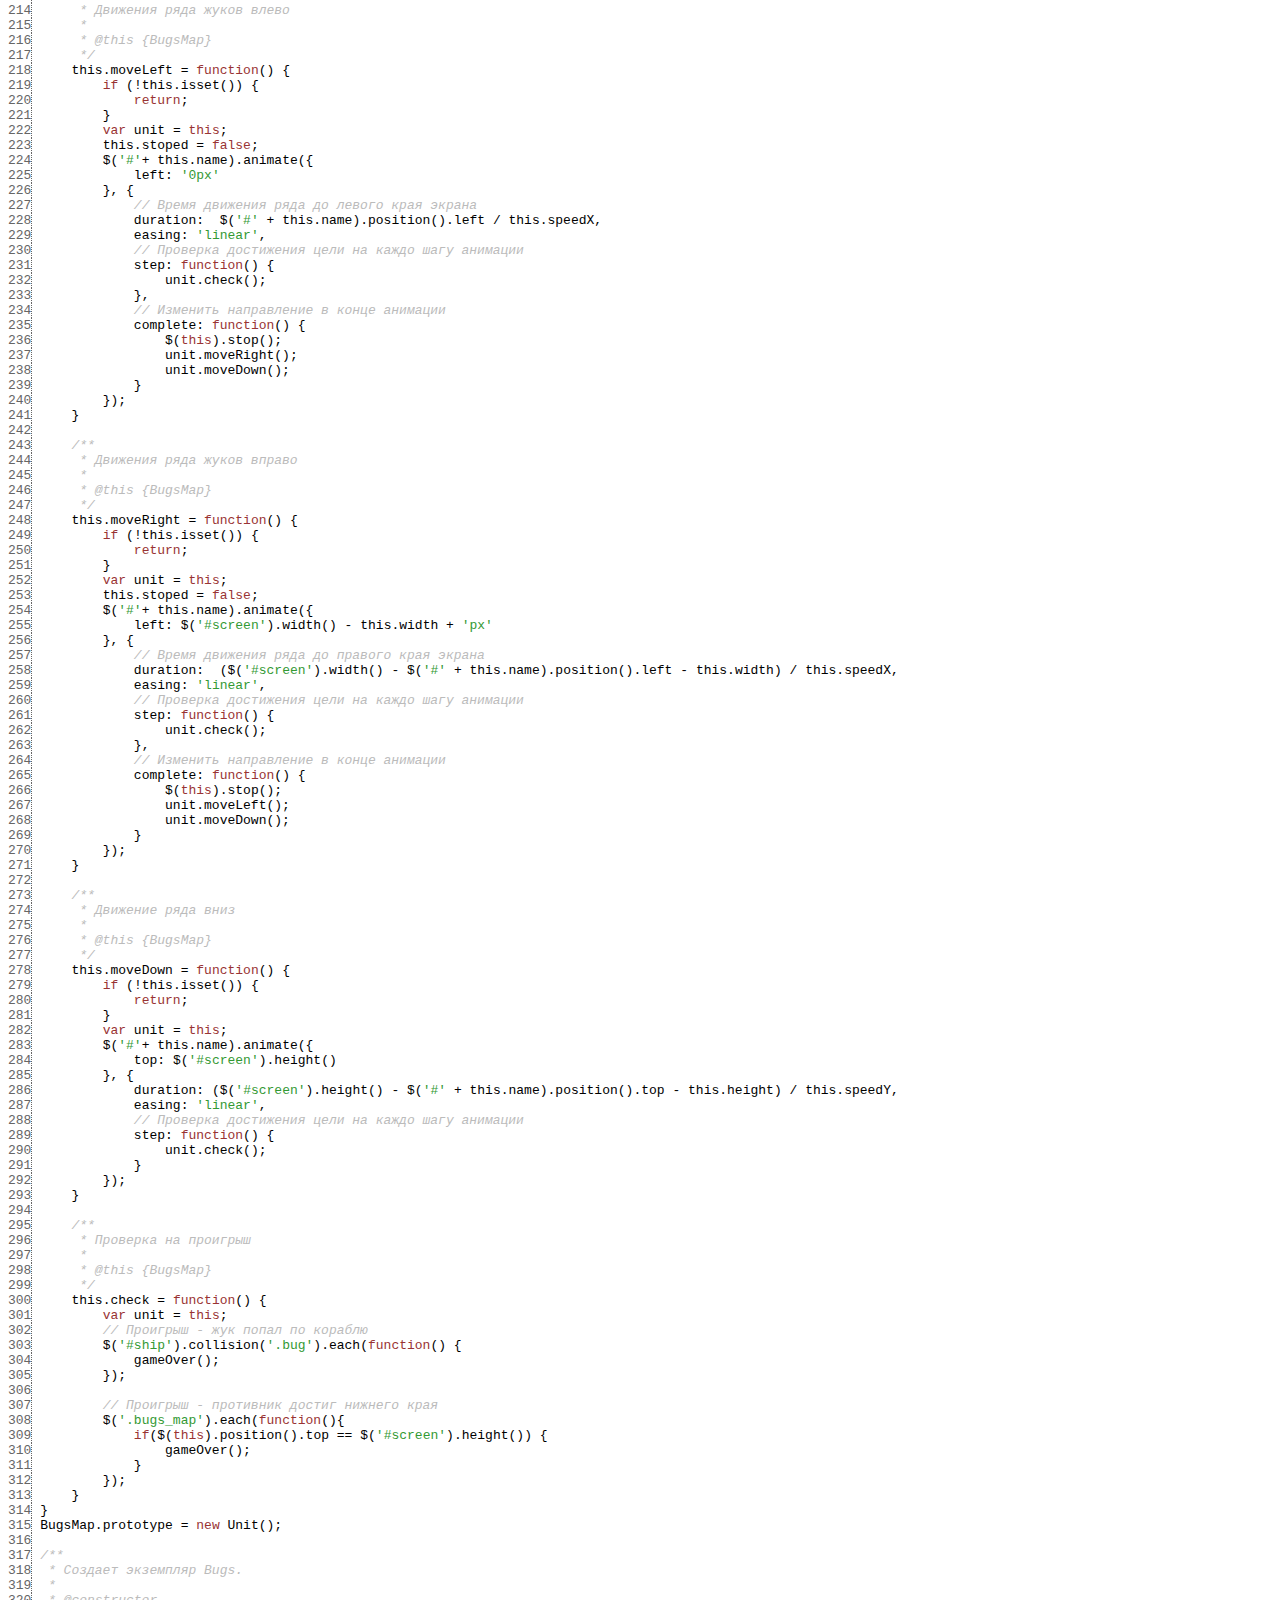
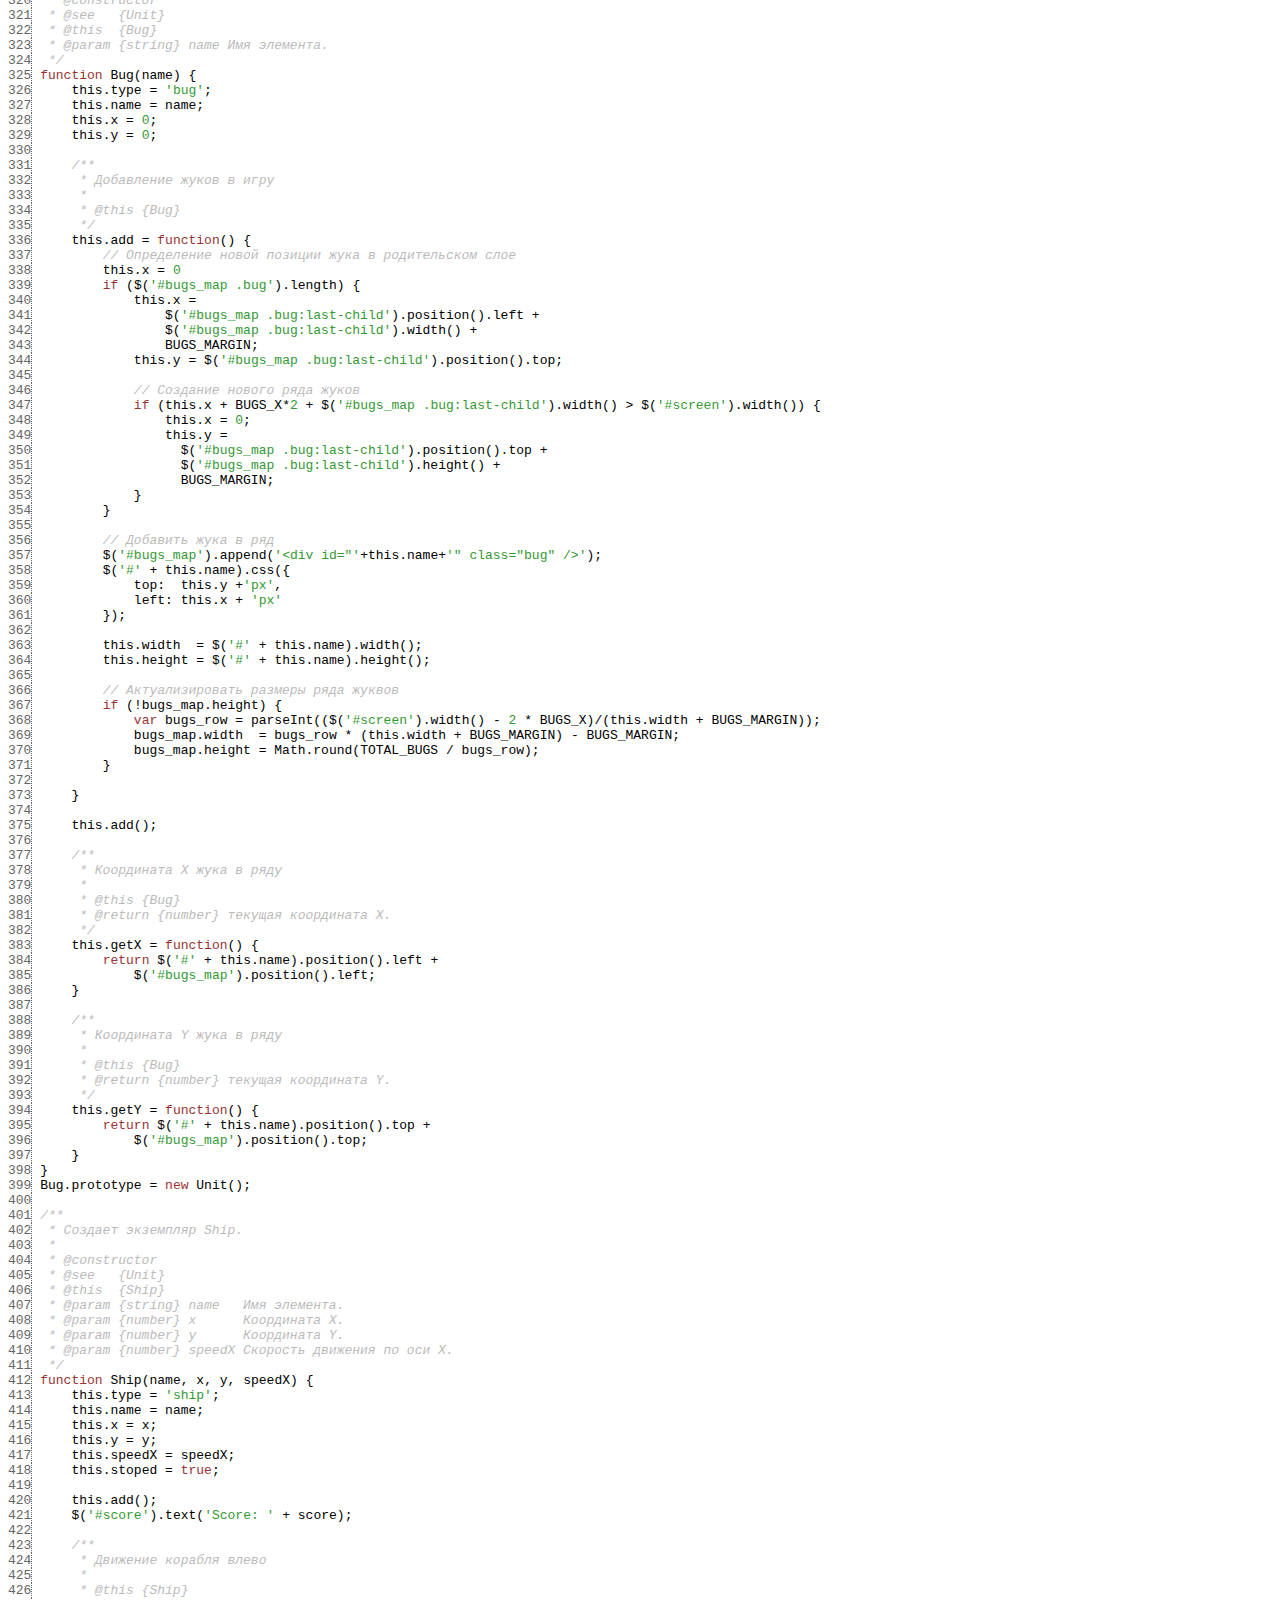
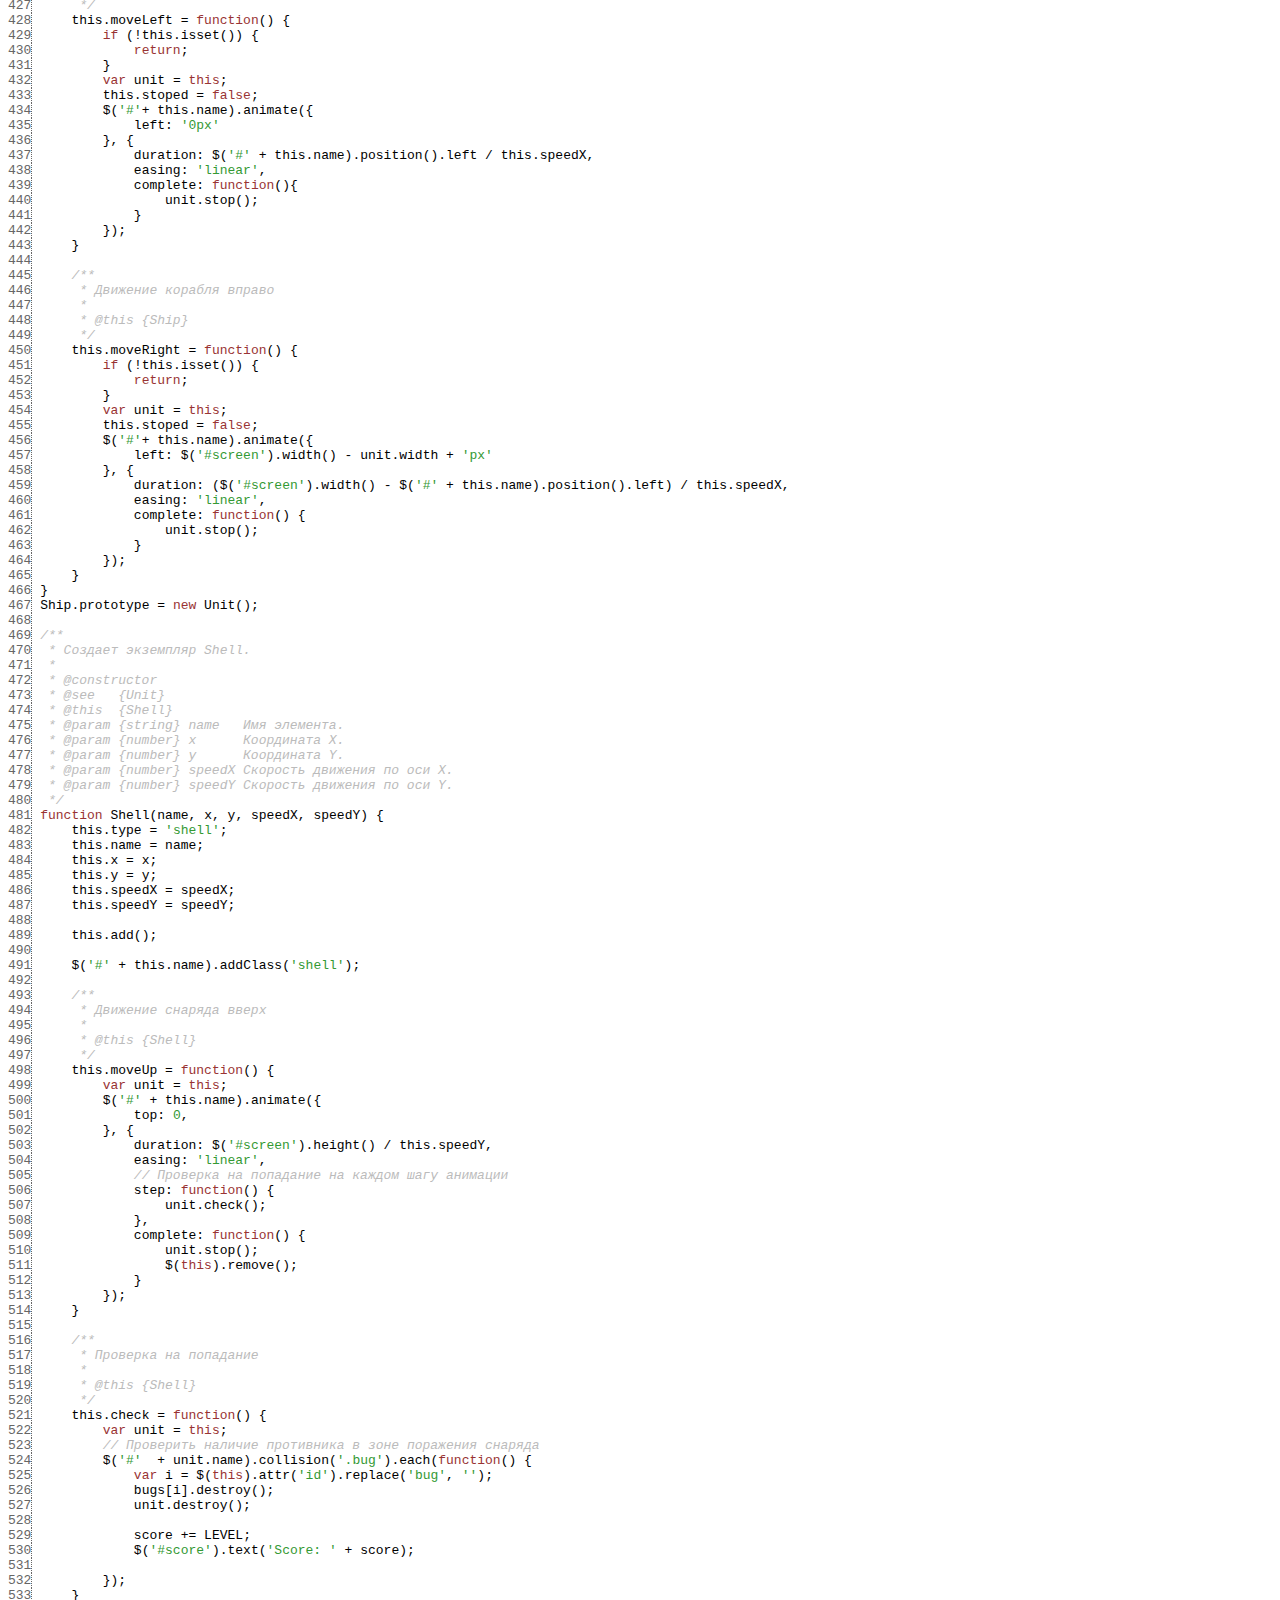
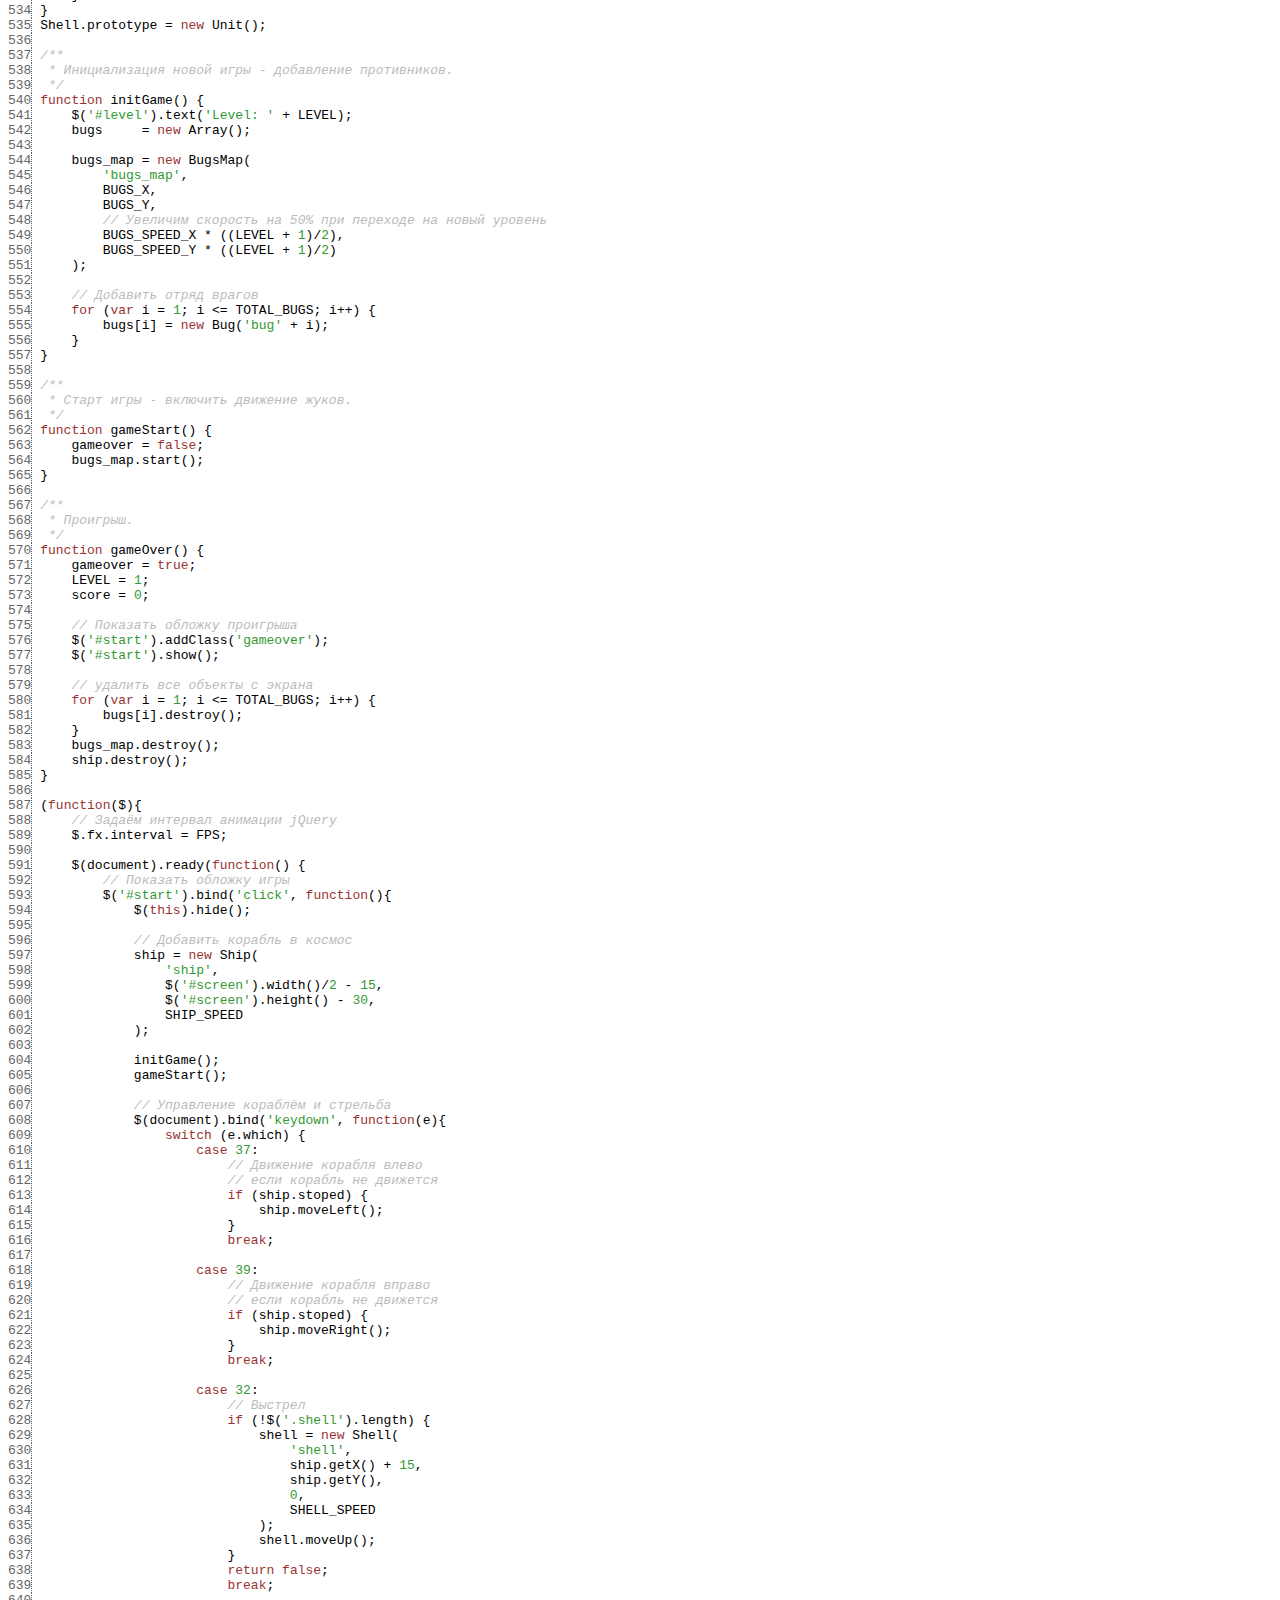
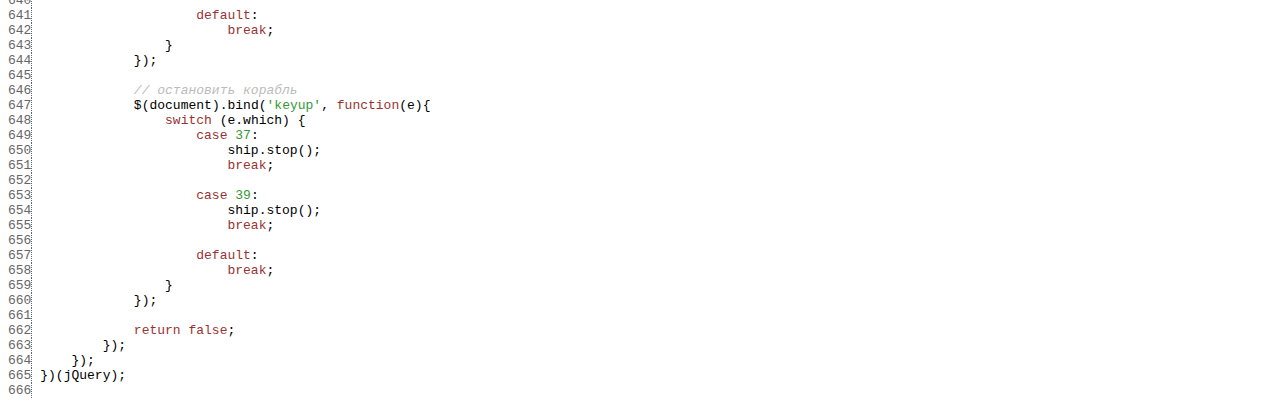
<file: space/symbols/src/space.js.html>
<html><head><meta http-equiv="content-type" content="text/html; charset=utf-8"> <style>
	.KEYW {color: #933;}
	.COMM {color: #bbb; font-style: italic;}
	.NUMB {color: #393;}
	.STRN {color: #393;}
	.REGX {color: #339;}
	.line {border-right: 1px dotted #666; color: #666; font-style: normal;}
	</style></head><body><pre><span class='line'>  1</span> <span class="COMM">// Переменные для хранения объектов игры</span><span class="WHIT">
<span class='line'>  2</span> </span><span class="KEYW">var</span><span class="WHIT"> </span><span class="NAME">bugs_map</span><span class="WHIT"> </span><span class="PUNC">=</span><span class="WHIT"> </span><span class="KEYW">new</span><span class="WHIT"> </span><span class="NAME">Object</span><span class="PUNC">(</span><span class="PUNC">)</span><span class="PUNC">;</span><span class="WHIT">
<span class='line'>  3</span> </span><span class="KEYW">var</span><span class="WHIT"> </span><span class="NAME">bugs</span><span class="WHIT">     </span><span class="PUNC">=</span><span class="WHIT"> </span><span class="KEYW">new</span><span class="WHIT"> </span><span class="NAME">Array</span><span class="PUNC">(</span><span class="PUNC">)</span><span class="PUNC">;</span><span class="WHIT">
<span class='line'>  4</span> </span><span class="KEYW">var</span><span class="WHIT"> </span><span class="NAME">ship</span><span class="WHIT">     </span><span class="PUNC">=</span><span class="WHIT"> </span><span class="KEYW">new</span><span class="WHIT"> </span><span class="NAME">Object</span><span class="PUNC">(</span><span class="PUNC">)</span><span class="PUNC">;</span><span class="WHIT">
<span class='line'>  5</span> </span><span class="KEYW">var</span><span class="WHIT"> </span><span class="NAME">shell</span><span class="WHIT">    </span><span class="PUNC">=</span><span class="WHIT"> </span><span class="KEYW">new</span><span class="WHIT"> </span><span class="NAME">Object</span><span class="PUNC">(</span><span class="PUNC">)</span><span class="PUNC">;</span><span class="WHIT">
<span class='line'>  6</span> 
<span class='line'>  7</span> </span><span class="KEYW">var</span><span class="WHIT"> </span><span class="NAME">gameover</span><span class="WHIT">      </span><span class="PUNC">=</span><span class="WHIT"> </span><span class="KEYW">false</span><span class="PUNC">;</span><span class="WHIT">
<span class='line'>  8</span> 
<span class='line'>  9</span> </span><span class="KEYW">var</span><span class="WHIT"> </span><span class="NAME">FPS</span><span class="WHIT">           </span><span class="PUNC">=</span><span class="WHIT"> </span><span class="NUMB">40</span><span class="PUNC">;</span><span class="WHIT">
<span class='line'> 10</span> </span><span class="KEYW">var</span><span class="WHIT"> </span><span class="NAME">TOTAL_BUGS</span><span class="WHIT">    </span><span class="PUNC">=</span><span class="WHIT"> </span><span class="NUMB">25</span><span class="PUNC">;</span><span class="WHIT">
<span class='line'> 11</span> </span><span class="KEYW">var</span><span class="WHIT"> </span><span class="NAME">LEVEL</span><span class="WHIT">         </span><span class="PUNC">=</span><span class="WHIT"> </span><span class="NUMB">1</span><span class="PUNC">;</span><span class="WHIT">
<span class='line'> 12</span> 
<span class='line'> 13</span> </span><span class="COMM">// Начальные координаты жуков</span><span class="WHIT">
<span class='line'> 14</span> </span><span class="KEYW">var</span><span class="WHIT"> </span><span class="NAME">BUGS_Y</span><span class="WHIT">        </span><span class="PUNC">=</span><span class="WHIT"> </span><span class="NUMB">40</span><span class="PUNC">;</span><span class="WHIT">
<span class='line'> 15</span> </span><span class="KEYW">var</span><span class="WHIT"> </span><span class="NAME">BUGS_X</span><span class="WHIT">        </span><span class="PUNC">=</span><span class="WHIT"> </span><span class="NUMB">240</span><span class="PUNC">;</span><span class="WHIT">
<span class='line'> 16</span> </span><span class="KEYW">var</span><span class="WHIT"> </span><span class="NAME">BUGS_MARGIN</span><span class="WHIT">   </span><span class="PUNC">=</span><span class="WHIT"> </span><span class="NUMB">30</span><span class="PUNC">;</span><span class="WHIT">
<span class='line'> 17</span> 
<span class='line'> 18</span> </span><span class="COMM">// Задание скоростей (px/ms)</span><span class="WHIT">
<span class='line'> 19</span> </span><span class="KEYW">var</span><span class="WHIT"> </span><span class="NAME">BUGS_SPEED_X</span><span class="WHIT">  </span><span class="PUNC">=</span><span class="WHIT"> </span><span class="PUNC">(</span><span class="NAME">$</span><span class="PUNC">(</span><span class="STRN">'#screen'</span><span class="PUNC">)</span><span class="PUNC">.</span><span class="NAME">width</span><span class="PUNC">(</span><span class="PUNC">)</span><span class="PUNC">*</span><span class="NUMB">0.05</span><span class="PUNC">)</span><span class="PUNC">/</span><span class="NUMB">1000</span><span class="PUNC">;</span><span class="WHIT">      </span><span class="COMM">// Скорость движения жука по горизонтали (5% ширины экрана в секуду)</span><span class="WHIT">
<span class='line'> 20</span> </span><span class="KEYW">var</span><span class="WHIT"> </span><span class="NAME">BUGS_SPEED_Y</span><span class="WHIT">  </span><span class="PUNC">=</span><span class="WHIT"> </span><span class="PUNC">(</span><span class="NAME">$</span><span class="PUNC">(</span><span class="STRN">'#screen'</span><span class="PUNC">)</span><span class="PUNC">.</span><span class="NAME">height</span><span class="PUNC">(</span><span class="PUNC">)</span><span class="PUNC">*</span><span class="NUMB">0.005</span><span class="PUNC">)</span><span class="PUNC">/</span><span class="NUMB">1000</span><span class="PUNC">;</span><span class="WHIT">    </span><span class="COMM">// Скорость движения жука по вертикали (0.5% высоты экрана в секуду)</span><span class="WHIT">
<span class='line'> 21</span> </span><span class="KEYW">var</span><span class="WHIT"> </span><span class="NAME">SHELL_SPEED</span><span class="WHIT">   </span><span class="PUNC">=</span><span class="WHIT"> </span><span class="PUNC">(</span><span class="NAME">$</span><span class="PUNC">(</span><span class="STRN">'#screen'</span><span class="PUNC">)</span><span class="PUNC">.</span><span class="NAME">height</span><span class="PUNC">(</span><span class="PUNC">)</span><span class="PUNC">*</span><span class="NUMB">1</span><span class="PUNC">)</span><span class="PUNC">/</span><span class="NUMB">1000</span><span class="PUNC">;</span><span class="WHIT">        </span><span class="COMM">// Скорость движения снаряда (высота экрана в секуду)</span><span class="WHIT">
<span class='line'> 22</span> </span><span class="KEYW">var</span><span class="WHIT"> </span><span class="NAME">SHIP_SPEED</span><span class="WHIT">    </span><span class="PUNC">=</span><span class="WHIT"> </span><span class="PUNC">(</span><span class="NAME">$</span><span class="PUNC">(</span><span class="STRN">'#screen'</span><span class="PUNC">)</span><span class="PUNC">.</span><span class="NAME">height</span><span class="PUNC">(</span><span class="PUNC">)</span><span class="PUNC">*</span><span class="NUMB">0.2</span><span class="PUNC">)</span><span class="PUNC">/</span><span class="NUMB">1000</span><span class="PUNC">;</span><span class="WHIT">      </span><span class="COMM">// Скорость движения корабля (20% ширины экрана в секуду)</span><span class="WHIT">
<span class='line'> 23</span> 
<span class='line'> 24</span> </span><span class="COMM">// Oчки</span><span class="WHIT">
<span class='line'> 25</span> </span><span class="KEYW">var</span><span class="WHIT"> </span><span class="NAME">score</span><span class="WHIT"> </span><span class="PUNC">=</span><span class="WHIT"> </span><span class="NUMB">0</span><span class="PUNC">;</span><span class="WHIT">
<span class='line'> 26</span> 
<span class='line'> 27</span> </span><span class="COMM">/**
<span class='line'> 28</span>  * Создает экземпляр Unit.
<span class='line'> 29</span>  *
<span class='line'> 30</span>  * @constructor
<span class='line'> 31</span>  * @this {Unit}
<span class='line'> 32</span>  * @param {string} name   Имя элемента.
<span class='line'> 33</span>  * @param {number} x      Координата X.
<span class='line'> 34</span>  * @param {number} y      Координата Y.
<span class='line'> 35</span>  * @param {number} speedX Скорость движения по оси X.
<span class='line'> 36</span>  * @param {number} speedY Скорость движения по оси Y.
<span class='line'> 37</span>  */</span><span class="WHIT">
<span class='line'> 38</span> </span><span class="KEYW">function</span><span class="WHIT"> </span><span class="NAME">Unit</span><span class="PUNC">(</span><span class="NAME">name</span><span class="PUNC">,</span><span class="WHIT"> </span><span class="NAME">x</span><span class="PUNC">,</span><span class="WHIT"> </span><span class="NAME">y</span><span class="PUNC">,</span><span class="WHIT"> </span><span class="NAME">speedX</span><span class="PUNC">,</span><span class="WHIT"> </span><span class="NAME">speedY</span><span class="PUNC">)</span><span class="WHIT"> </span><span class="PUNC">{</span><span class="WHIT">
<span class='line'> 39</span> </span><span class="WHIT">    </span><span class="NAME">this.type</span><span class="WHIT"> </span><span class="PUNC">=</span><span class="WHIT"> </span><span class="STRN">'unit'</span><span class="PUNC">;</span><span class="WHIT">
<span class='line'> 40</span> </span><span class="WHIT">    </span><span class="NAME">this.name</span><span class="WHIT"> </span><span class="PUNC">=</span><span class="WHIT"> </span><span class="NAME">name</span><span class="PUNC">;</span><span class="WHIT">
<span class='line'> 41</span> </span><span class="WHIT">    </span><span class="NAME">this.x</span><span class="WHIT"> </span><span class="PUNC">=</span><span class="WHIT"> </span><span class="NAME">x</span><span class="PUNC">;</span><span class="WHIT">
<span class='line'> 42</span> </span><span class="WHIT">    </span><span class="NAME">this.y</span><span class="WHIT"> </span><span class="PUNC">=</span><span class="WHIT"> </span><span class="NAME">y</span><span class="PUNC">;</span><span class="WHIT">
<span class='line'> 43</span> </span><span class="WHIT">    </span><span class="NAME">this.speedX</span><span class="WHIT"> </span><span class="PUNC">=</span><span class="WHIT"> </span><span class="NAME">speedX</span><span class="PUNC">;</span><span class="WHIT">
<span class='line'> 44</span> </span><span class="WHIT">    </span><span class="NAME">this.speedY</span><span class="WHIT"> </span><span class="PUNC">=</span><span class="WHIT"> </span><span class="NAME">speedY</span><span class="PUNC">;</span><span class="WHIT">
<span class='line'> 45</span> </span><span class="WHIT">    </span><span class="NAME">this.destroyed</span><span class="WHIT"> </span><span class="PUNC">=</span><span class="WHIT"> </span><span class="KEYW">false</span><span class="PUNC">;</span><span class="WHIT">
<span class='line'> 46</span> </span><span class="WHIT">    </span><span class="NAME">this.stoped</span><span class="WHIT"> </span><span class="PUNC">=</span><span class="WHIT"> </span><span class="KEYW">true</span><span class="PUNC">;</span><span class="WHIT">
<span class='line'> 47</span> 
<span class='line'> 48</span> </span><span class="WHIT">    </span><span class="COMM">/**
<span class='line'> 49</span>      * Добавить объект в игру
<span class='line'> 50</span>      *
<span class='line'> 51</span>      * @this {Unit}
<span class='line'> 52</span>      */</span><span class="WHIT">
<span class='line'> 53</span> </span><span class="WHIT">    </span><span class="NAME">this.add</span><span class="WHIT"> </span><span class="PUNC">=</span><span class="WHIT"> </span><span class="KEYW">function</span><span class="PUNC">(</span><span class="PUNC">)</span><span class="WHIT"> </span><span class="PUNC">{</span><span class="WHIT">
<span class='line'> 54</span> </span><span class="WHIT">        </span><span class="NAME">$</span><span class="PUNC">(</span><span class="STRN">'#screen'</span><span class="PUNC">)</span><span class="PUNC">.</span><span class="NAME">append</span><span class="PUNC">(</span><span class="STRN">'&lt;div id="'</span><span class="PUNC">+</span><span class="NAME">this.name</span><span class="PUNC">+</span><span class="STRN">'" />'</span><span class="PUNC">)</span><span class="PUNC">;</span><span class="WHIT">
<span class='line'> 55</span> </span><span class="WHIT">        </span><span class="NAME">$</span><span class="PUNC">(</span><span class="STRN">'#'</span><span class="WHIT"> </span><span class="PUNC">+</span><span class="WHIT"> </span><span class="NAME">this.name</span><span class="PUNC">)</span><span class="PUNC">.</span><span class="NAME">css</span><span class="PUNC">(</span><span class="PUNC">{</span><span class="WHIT">
<span class='line'> 56</span> </span><span class="WHIT">            </span><span class="NAME">top</span><span class="PUNC">:</span><span class="WHIT">  </span><span class="NAME">this.y</span><span class="WHIT"> </span><span class="PUNC">+</span><span class="STRN">'px'</span><span class="PUNC">,</span><span class="WHIT">
<span class='line'> 57</span> </span><span class="WHIT">            </span><span class="NAME">left</span><span class="PUNC">:</span><span class="WHIT"> </span><span class="NAME">this.x</span><span class="WHIT"> </span><span class="PUNC">+</span><span class="WHIT"> </span><span class="STRN">'px'</span><span class="WHIT">
<span class='line'> 58</span> </span><span class="WHIT">        </span><span class="PUNC">}</span><span class="PUNC">)</span><span class="PUNC">;</span><span class="WHIT">
<span class='line'> 59</span> </span><span class="WHIT">        </span><span class="NAME">this.width</span><span class="WHIT">  </span><span class="PUNC">=</span><span class="WHIT"> </span><span class="NAME">$</span><span class="PUNC">(</span><span class="STRN">'#'</span><span class="WHIT"> </span><span class="PUNC">+</span><span class="WHIT"> </span><span class="NAME">this.name</span><span class="PUNC">)</span><span class="PUNC">.</span><span class="NAME">width</span><span class="PUNC">(</span><span class="PUNC">)</span><span class="PUNC">;</span><span class="WHIT">
<span class='line'> 60</span> </span><span class="WHIT">        </span><span class="NAME">this.height</span><span class="WHIT"> </span><span class="PUNC">=</span><span class="WHIT"> </span><span class="NAME">$</span><span class="PUNC">(</span><span class="STRN">'#'</span><span class="WHIT"> </span><span class="PUNC">+</span><span class="WHIT"> </span><span class="NAME">this.name</span><span class="PUNC">)</span><span class="PUNC">.</span><span class="NAME">height</span><span class="PUNC">(</span><span class="PUNC">)</span><span class="PUNC">;</span><span class="WHIT">
<span class='line'> 61</span> </span><span class="WHIT">    </span><span class="PUNC">}</span><span class="PUNC">;</span><span class="WHIT">
<span class='line'> 62</span> 
<span class='line'> 63</span> </span><span class="WHIT">    </span><span class="COMM">/**
<span class='line'> 64</span>      * Текущая координата объекта по горизонтали
<span class='line'> 65</span>      *
<span class='line'> 66</span>      * @this {Unit}
<span class='line'> 67</span>      */</span><span class="WHIT">
<span class='line'> 68</span> </span><span class="WHIT">    </span><span class="NAME">this.getX</span><span class="WHIT"> </span><span class="PUNC">=</span><span class="WHIT"> </span><span class="KEYW">function</span><span class="PUNC">(</span><span class="PUNC">)</span><span class="WHIT"> </span><span class="PUNC">{</span><span class="WHIT">
<span class='line'> 69</span> </span><span class="WHIT">        </span><span class="KEYW">return</span><span class="WHIT"> </span><span class="NAME">$</span><span class="PUNC">(</span><span class="STRN">'#'</span><span class="WHIT"> </span><span class="PUNC">+</span><span class="WHIT"> </span><span class="NAME">this.name</span><span class="PUNC">)</span><span class="PUNC">.</span><span class="NAME">position</span><span class="PUNC">(</span><span class="PUNC">)</span><span class="PUNC">.</span><span class="NAME">left</span><span class="PUNC">;</span><span class="WHIT">
<span class='line'> 70</span> </span><span class="WHIT">    </span><span class="PUNC">}</span><span class="WHIT">
<span class='line'> 71</span> 
<span class='line'> 72</span> </span><span class="WHIT">    </span><span class="COMM">// Текущая координата объекта по вертикали</span><span class="WHIT">
<span class='line'> 73</span> </span><span class="WHIT">    </span><span class="NAME">this.getY</span><span class="WHIT"> </span><span class="PUNC">=</span><span class="WHIT"> </span><span class="KEYW">function</span><span class="PUNC">(</span><span class="PUNC">)</span><span class="WHIT"> </span><span class="PUNC">{</span><span class="WHIT">
<span class='line'> 74</span> </span><span class="WHIT">        </span><span class="KEYW">return</span><span class="WHIT"> </span><span class="NAME">$</span><span class="PUNC">(</span><span class="STRN">'#'</span><span class="WHIT"> </span><span class="PUNC">+</span><span class="WHIT"> </span><span class="NAME">this.name</span><span class="PUNC">)</span><span class="PUNC">.</span><span class="NAME">position</span><span class="PUNC">(</span><span class="PUNC">)</span><span class="PUNC">.</span><span class="NAME">top</span><span class="PUNC">;</span><span class="WHIT">
<span class='line'> 75</span> </span><span class="WHIT">    </span><span class="PUNC">}</span><span class="WHIT">
<span class='line'> 76</span> 
<span class='line'> 77</span> </span><span class="WHIT">    </span><span class="COMM">/**
<span class='line'> 78</span>      * Движение объекта влево
<span class='line'> 79</span>      *
<span class='line'> 80</span>      * @this {Unit}
<span class='line'> 81</span>      */</span><span class="WHIT">
<span class='line'> 82</span> </span><span class="WHIT">    </span><span class="NAME">this.moveLeft</span><span class="WHIT"> </span><span class="PUNC">=</span><span class="WHIT"> </span><span class="KEYW">function</span><span class="PUNC">(</span><span class="PUNC">)</span><span class="WHIT"> </span><span class="PUNC">{</span><span class="WHIT">
<span class='line'> 83</span> </span><span class="WHIT">    </span><span class="PUNC">}</span><span class="WHIT">
<span class='line'> 84</span> 
<span class='line'> 85</span> </span><span class="WHIT">    </span><span class="COMM">/**
<span class='line'> 86</span>      * Движение объекта вправо
<span class='line'> 87</span>      *
<span class='line'> 88</span>      * @this {Unit}
<span class='line'> 89</span>      */</span><span class="WHIT">
<span class='line'> 90</span> </span><span class="WHIT">    </span><span class="NAME">this.moveRight</span><span class="WHIT"> </span><span class="PUNC">=</span><span class="WHIT"> </span><span class="KEYW">function</span><span class="PUNC">(</span><span class="PUNC">)</span><span class="WHIT"> </span><span class="PUNC">{</span><span class="WHIT">
<span class='line'> 91</span> </span><span class="WHIT">    </span><span class="PUNC">}</span><span class="WHIT">
<span class='line'> 92</span> 
<span class='line'> 93</span> </span><span class="WHIT">    </span><span class="COMM">/**
<span class='line'> 94</span>      * Движение объекта вверх
<span class='line'> 95</span>      *
<span class='line'> 96</span>      * @this {Unit}
<span class='line'> 97</span>      */</span><span class="WHIT">
<span class='line'> 98</span> </span><span class="WHIT">    </span><span class="NAME">this.moveUp</span><span class="WHIT"> </span><span class="PUNC">=</span><span class="WHIT"> </span><span class="KEYW">function</span><span class="PUNC">(</span><span class="PUNC">)</span><span class="WHIT"> </span><span class="PUNC">{</span><span class="WHIT">
<span class='line'> 99</span> </span><span class="WHIT">    </span><span class="PUNC">}</span><span class="WHIT">
<span class='line'>100</span> 
<span class='line'>101</span> </span><span class="WHIT">    </span><span class="COMM">/**
<span class='line'>102</span>      * Движение объекта вниз
<span class='line'>103</span>      *
<span class='line'>104</span>      * @this {Unit}
<span class='line'>105</span>      */</span><span class="WHIT">
<span class='line'>106</span> </span><span class="WHIT">    </span><span class="NAME">this.moveDown</span><span class="WHIT"> </span><span class="PUNC">=</span><span class="WHIT"> </span><span class="KEYW">function</span><span class="PUNC">(</span><span class="PUNC">)</span><span class="WHIT"> </span><span class="PUNC">{</span><span class="WHIT">
<span class='line'>107</span> </span><span class="WHIT">    </span><span class="PUNC">}</span><span class="WHIT">
<span class='line'>108</span> 
<span class='line'>109</span> </span><span class="WHIT">    </span><span class="COMM">/**
<span class='line'>110</span>      * Остановка движения объекта
<span class='line'>111</span>      *
<span class='line'>112</span>      * @this {Unit}
<span class='line'>113</span>      */</span><span class="WHIT">
<span class='line'>114</span> </span><span class="WHIT">    </span><span class="NAME">this.stop</span><span class="WHIT"> </span><span class="PUNC">=</span><span class="WHIT"> </span><span class="KEYW">function</span><span class="WHIT"> </span><span class="PUNC">(</span><span class="PUNC">)</span><span class="WHIT"> </span><span class="PUNC">{</span><span class="WHIT">
<span class='line'>115</span> </span><span class="WHIT">        </span><span class="NAME">this.stoped</span><span class="WHIT">  </span><span class="PUNC">=</span><span class="WHIT"> </span><span class="KEYW">true</span><span class="PUNC">;</span><span class="WHIT">
<span class='line'>116</span> </span><span class="WHIT">        </span><span class="NAME">$</span><span class="PUNC">(</span><span class="STRN">'#'</span><span class="WHIT"> </span><span class="PUNC">+</span><span class="WHIT"> </span><span class="NAME">this.name</span><span class="PUNC">)</span><span class="PUNC">.</span><span class="NAME">stop</span><span class="PUNC">(</span><span class="PUNC">)</span><span class="PUNC">;</span><span class="WHIT">
<span class='line'>117</span> </span><span class="WHIT">    </span><span class="PUNC">}</span><span class="WHIT">
<span class='line'>118</span> 
<span class='line'>119</span> </span><span class="WHIT">    </span><span class="COMM">/**
<span class='line'>120</span>      * Проверка на существование
<span class='line'>121</span>      *
<span class='line'>122</span>      * @this {Unit}
<span class='line'>123</span>      */</span><span class="WHIT">
<span class='line'>124</span> </span><span class="WHIT">    </span><span class="NAME">this.isset</span><span class="WHIT"> </span><span class="PUNC">=</span><span class="WHIT"> </span><span class="KEYW">function</span><span class="PUNC">(</span><span class="PUNC">)</span><span class="WHIT"> </span><span class="PUNC">{</span><span class="WHIT">
<span class='line'>125</span> </span><span class="WHIT">      </span><span class="KEYW">return</span><span class="WHIT"> </span><span class="NAME">$</span><span class="PUNC">(</span><span class="STRN">'#'</span><span class="WHIT"> </span><span class="PUNC">+</span><span class="WHIT"> </span><span class="NAME">this.name</span><span class="PUNC">)</span><span class="PUNC">.</span><span class="NAME">length</span><span class="PUNC">;</span><span class="WHIT">
<span class='line'>126</span> </span><span class="WHIT">    </span><span class="PUNC">}</span><span class="WHIT">
<span class='line'>127</span> 
<span class='line'>128</span> </span><span class="WHIT">    </span><span class="COMM">/**
<span class='line'>129</span>      * Уничтожить объект
<span class='line'>130</span>      *
<span class='line'>131</span>      * @this {Unit}
<span class='line'>132</span>      */</span><span class="WHIT">
<span class='line'>133</span> </span><span class="WHIT">    </span><span class="NAME">this.destroy</span><span class="WHIT"> </span><span class="PUNC">=</span><span class="WHIT"> </span><span class="KEYW">function</span><span class="PUNC">(</span><span class="PUNC">)</span><span class="WHIT"> </span><span class="PUNC">{</span><span class="WHIT">
<span class='line'>134</span> </span><span class="WHIT">        </span><span class="KEYW">if</span><span class="WHIT"> </span><span class="PUNC">(</span><span class="PUNC">!</span><span class="NAME">gameover</span><span class="PUNC">)</span><span class="PUNC">{</span><span class="WHIT">
<span class='line'>135</span> </span><span class="WHIT">            </span><span class="COMM">// Эффект уничтожения жука</span><span class="WHIT">
<span class='line'>136</span> </span><span class="WHIT">            </span><span class="KEYW">switch</span><span class="WHIT"> </span><span class="PUNC">(</span><span class="NAME">this.type</span><span class="PUNC">)</span><span class="WHIT"> </span><span class="PUNC">{</span><span class="WHIT">
<span class='line'>137</span> </span><span class="WHIT">                </span><span class="KEYW">case</span><span class="WHIT"> </span><span class="STRN">'bug'</span><span class="PUNC">:</span><span class="WHIT">
<span class='line'>138</span> </span><span class="WHIT">                    </span><span class="NAME">$</span><span class="PUNC">(</span><span class="STRN">'#'</span><span class="WHIT"> </span><span class="PUNC">+</span><span class="WHIT"> </span><span class="NAME">this.name</span><span class="PUNC">)</span><span class="PUNC">.</span><span class="NAME">addClass</span><span class="PUNC">(</span><span class="STRN">'bang'</span><span class="PUNC">)</span><span class="PUNC">.</span><span class="NAME">fadeOut</span><span class="PUNC">(</span><span class="STRN">'fast'</span><span class="PUNC">,</span><span class="WHIT"> </span><span class="KEYW">function</span><span class="PUNC">(</span><span class="PUNC">)</span><span class="PUNC">{</span><span class="WHIT">
<span class='line'>139</span> </span><span class="WHIT">                        </span><span class="NAME">$</span><span class="PUNC">(</span><span class="KEYW">this</span><span class="PUNC">)</span><span class="PUNC">.</span><span class="NAME">stop</span><span class="PUNC">(</span><span class="PUNC">)</span><span class="PUNC">;</span><span class="WHIT">
<span class='line'>140</span> </span><span class="WHIT">                        </span><span class="NAME">$</span><span class="PUNC">(</span><span class="KEYW">this</span><span class="PUNC">)</span><span class="PUNC">.</span><span class="NAME">remove</span><span class="PUNC">(</span><span class="PUNC">)</span><span class="PUNC">;</span><span class="WHIT">
<span class='line'>141</span> </span><span class="WHIT">                        </span><span class="COMM">// Все жуки убиты - переход на новый уровень</span><span class="WHIT">
<span class='line'>142</span> </span><span class="WHIT">                        </span><span class="KEYW">if</span><span class="WHIT"> </span><span class="PUNC">(</span><span class="PUNC">!</span><span class="NAME">$</span><span class="PUNC">(</span><span class="STRN">'.bug'</span><span class="PUNC">)</span><span class="PUNC">.</span><span class="NAME">length</span><span class="PUNC">)</span><span class="WHIT"> </span><span class="PUNC">{</span><span class="WHIT">
<span class='line'>143</span> </span><span class="WHIT">                            </span><span class="NAME">bugs_map.destroy</span><span class="PUNC">(</span><span class="PUNC">)</span><span class="PUNC">;</span><span class="WHIT">
<span class='line'>144</span> </span><span class="WHIT">                            </span><span class="NAME">LEVEL</span><span class="PUNC">++</span><span class="PUNC">;</span><span class="WHIT">
<span class='line'>145</span> </span><span class="WHIT">                            </span><span class="NAME">initGame</span><span class="PUNC">(</span><span class="PUNC">)</span><span class="PUNC">;</span><span class="WHIT">
<span class='line'>146</span> </span><span class="WHIT">                            </span><span class="NAME">gameStart</span><span class="PUNC">(</span><span class="PUNC">)</span><span class="PUNC">;</span><span class="WHIT">
<span class='line'>147</span> </span><span class="WHIT">                        </span><span class="PUNC">}</span><span class="WHIT">
<span class='line'>148</span> </span><span class="WHIT">                    </span><span class="PUNC">}</span><span class="PUNC">)</span><span class="PUNC">;</span><span class="WHIT">
<span class='line'>149</span> </span><span class="WHIT">                    </span><span class="KEYW">break</span><span class="PUNC">;</span><span class="WHIT">
<span class='line'>150</span> 
<span class='line'>151</span> </span><span class="WHIT">                </span><span class="KEYW">default</span><span class="PUNC">:</span><span class="WHIT">
<span class='line'>152</span> </span><span class="WHIT">                    </span><span class="NAME">this.stop</span><span class="PUNC">(</span><span class="PUNC">)</span><span class="PUNC">;</span><span class="WHIT">
<span class='line'>153</span> </span><span class="WHIT">                    </span><span class="NAME">$</span><span class="PUNC">(</span><span class="STRN">'#'</span><span class="WHIT"> </span><span class="PUNC">+</span><span class="WHIT"> </span><span class="NAME">this.name</span><span class="PUNC">)</span><span class="PUNC">.</span><span class="NAME">remove</span><span class="PUNC">(</span><span class="PUNC">)</span><span class="PUNC">;</span><span class="WHIT">
<span class='line'>154</span> </span><span class="WHIT">                    </span><span class="KEYW">break</span><span class="WHIT">
<span class='line'>155</span> </span><span class="WHIT">            </span><span class="PUNC">}</span><span class="WHIT">
<span class='line'>156</span> </span><span class="WHIT">        </span><span class="PUNC">}</span><span class="WHIT"> </span><span class="KEYW">else</span><span class="WHIT"> </span><span class="PUNC">{</span><span class="WHIT">
<span class='line'>157</span> </span><span class="WHIT">            </span><span class="COMM">// Удаление объектов после проигрыша</span><span class="WHIT">
<span class='line'>158</span> </span><span class="WHIT">            </span><span class="NAME">this.stop</span><span class="PUNC">(</span><span class="PUNC">)</span><span class="PUNC">;</span><span class="WHIT">
<span class='line'>159</span> </span><span class="WHIT">            </span><span class="NAME">$</span><span class="PUNC">(</span><span class="STRN">'#'</span><span class="WHIT"> </span><span class="PUNC">+</span><span class="WHIT"> </span><span class="NAME">this.name</span><span class="PUNC">)</span><span class="PUNC">.</span><span class="NAME">remove</span><span class="PUNC">(</span><span class="PUNC">)</span><span class="PUNC">;</span><span class="WHIT">
<span class='line'>160</span> </span><span class="WHIT">        </span><span class="PUNC">}</span><span class="WHIT">
<span class='line'>161</span> 
<span class='line'>162</span> </span><span class="WHIT">        </span><span class="NAME">this.destroyed</span><span class="WHIT"> </span><span class="PUNC">=</span><span class="WHIT"> </span><span class="KEYW">true</span><span class="PUNC">;</span><span class="WHIT">
<span class='line'>163</span> </span><span class="WHIT">    </span><span class="PUNC">}</span><span class="WHIT">
<span class='line'>164</span> </span><span class="PUNC">}</span><span class="WHIT">
<span class='line'>165</span> 
<span class='line'>166</span> </span><span class="COMM">/**
<span class='line'>167</span>  * Создает экземпляр BugsMap.
<span class='line'>168</span>  * Ряд жуков (чтобы можно было задать разные направления движения рядов)
<span class='line'>169</span>  *
<span class='line'>170</span>  * @constructor
<span class='line'>171</span>  * @see   {Unit}
<span class='line'>172</span>  * @this  {BugsMap}
<span class='line'>173</span>  * @param {string} name   Имя элемента.
<span class='line'>174</span>  * @param {number} x      Координата X.
<span class='line'>175</span>  * @param {number} y      Координата Y.
<span class='line'>176</span>  * @param {number} speedX Скорость движения по оси X.
<span class='line'>177</span>  * @param {number} speedY Скорость движения по оси Y.
<span class='line'>178</span>  */</span><span class="WHIT">
<span class='line'>179</span> </span><span class="KEYW">function</span><span class="WHIT"> </span><span class="NAME">BugsMap</span><span class="PUNC">(</span><span class="NAME">name</span><span class="PUNC">,</span><span class="WHIT"> </span><span class="NAME">x</span><span class="PUNC">,</span><span class="WHIT"> </span><span class="NAME">y</span><span class="PUNC">,</span><span class="WHIT"> </span><span class="NAME">speedX</span><span class="PUNC">,</span><span class="WHIT"> </span><span class="NAME">speedY</span><span class="PUNC">)</span><span class="WHIT"> </span><span class="PUNC">{</span><span class="WHIT">
<span class='line'>180</span> </span><span class="WHIT">    </span><span class="NAME">this.type</span><span class="WHIT"> </span><span class="PUNC">=</span><span class="WHIT"> </span><span class="STRN">'bugs_map'</span><span class="PUNC">;</span><span class="WHIT">
<span class='line'>181</span> </span><span class="WHIT">    </span><span class="NAME">this.name</span><span class="WHIT"> </span><span class="PUNC">=</span><span class="WHIT"> </span><span class="NAME">name</span><span class="PUNC">;</span><span class="WHIT">
<span class='line'>182</span> </span><span class="WHIT">    </span><span class="NAME">this.x</span><span class="WHIT"> </span><span class="PUNC">=</span><span class="WHIT"> </span><span class="NAME">x</span><span class="PUNC">;</span><span class="WHIT">
<span class='line'>183</span> </span><span class="WHIT">    </span><span class="NAME">this.y</span><span class="WHIT"> </span><span class="PUNC">=</span><span class="WHIT"> </span><span class="NAME">y</span><span class="PUNC">;</span><span class="WHIT">
<span class='line'>184</span> </span><span class="WHIT">    </span><span class="NAME">this.speedX</span><span class="WHIT"> </span><span class="PUNC">=</span><span class="WHIT"> </span><span class="NAME">speedX</span><span class="PUNC">;</span><span class="WHIT">
<span class='line'>185</span> </span><span class="WHIT">    </span><span class="NAME">this.speedY</span><span class="WHIT"> </span><span class="PUNC">=</span><span class="WHIT"> </span><span class="NAME">speedY</span><span class="PUNC">;</span><span class="WHIT">
<span class='line'>186</span> 
<span class='line'>187</span> </span><span class="WHIT">    </span><span class="NAME">this.add</span><span class="PUNC">(</span><span class="PUNC">)</span><span class="PUNC">;</span><span class="WHIT">
<span class='line'>188</span> 
<span class='line'>189</span> </span><span class="WHIT">    </span><span class="NAME">$</span><span class="PUNC">(</span><span class="STRN">'#'</span><span class="WHIT"> </span><span class="PUNC">+</span><span class="WHIT"> </span><span class="NAME">this.name</span><span class="PUNC">)</span><span class="PUNC">.</span><span class="NAME">addClass</span><span class="PUNC">(</span><span class="STRN">'bugs_map'</span><span class="PUNC">)</span><span class="PUNC">;</span><span class="WHIT">
<span class='line'>190</span> 
<span class='line'>191</span> </span><span class="WHIT">    </span><span class="COMM">/**
<span class='line'>192</span>      * Старт движения жуков
<span class='line'>193</span>      *
<span class='line'>194</span>      * @this {BugsMap}
<span class='line'>195</span>      */</span><span class="WHIT">
<span class='line'>196</span> </span><span class="WHIT">    </span><span class="NAME">this.start</span><span class="WHIT"> </span><span class="PUNC">=</span><span class="WHIT"> </span><span class="KEYW">function</span><span class="PUNC">(</span><span class="PUNC">)</span><span class="WHIT"> </span><span class="PUNC">{</span><span class="WHIT">
<span class='line'>197</span> </span><span class="WHIT">        </span><span class="KEYW">var</span><span class="WHIT"> </span><span class="NAME">unit</span><span class="WHIT"> </span><span class="PUNC">=</span><span class="WHIT"> </span><span class="KEYW">this</span><span class="PUNC">;</span><span class="WHIT">
<span class='line'>198</span> </span><span class="WHIT">        </span><span class="NAME">$</span><span class="PUNC">(</span><span class="STRN">'#'</span><span class="PUNC">+</span><span class="WHIT"> </span><span class="NAME">this.name</span><span class="PUNC">)</span><span class="PUNC">.</span><span class="NAME">animate</span><span class="PUNC">(</span><span class="PUNC">{</span><span class="WHIT">
<span class='line'>199</span> </span><span class="WHIT">            </span><span class="NAME">left</span><span class="PUNC">:</span><span class="WHIT"> </span><span class="STRN">'+=1'</span><span class="WHIT">
<span class='line'>200</span> </span><span class="WHIT">        </span><span class="PUNC">}</span><span class="PUNC">,</span><span class="WHIT"> </span><span class="PUNC">{</span><span class="WHIT">
<span class='line'>201</span> </span><span class="WHIT">            </span><span class="COMM">// Время движения ряда</span><span class="WHIT">
<span class='line'>202</span> </span><span class="WHIT">            </span><span class="NAME">duration</span><span class="PUNC">:</span><span class="WHIT">  </span><span class="NUMB">1</span><span class="WHIT"> </span><span class="PUNC">/</span><span class="WHIT"> </span><span class="NAME">this.speedX</span><span class="PUNC">,</span><span class="WHIT">
<span class='line'>203</span> </span><span class="WHIT">            </span><span class="NAME">easing</span><span class="PUNC">:</span><span class="WHIT"> </span><span class="STRN">'linear'</span><span class="PUNC">,</span><span class="WHIT">
<span class='line'>204</span> </span><span class="WHIT">            </span><span class="COMM">// Изменить направление в конце анимации</span><span class="WHIT">
<span class='line'>205</span> </span><span class="WHIT">            </span><span class="NAME">complete</span><span class="PUNC">:</span><span class="WHIT"> </span><span class="KEYW">function</span><span class="PUNC">(</span><span class="PUNC">)</span><span class="WHIT"> </span><span class="PUNC">{</span><span class="WHIT">
<span class='line'>206</span> </span><span class="WHIT">                </span><span class="NAME">$</span><span class="PUNC">(</span><span class="KEYW">this</span><span class="PUNC">)</span><span class="PUNC">.</span><span class="NAME">stop</span><span class="PUNC">(</span><span class="PUNC">)</span><span class="PUNC">;</span><span class="WHIT">
<span class='line'>207</span> </span><span class="WHIT">                </span><span class="NAME">unit.moveLeft</span><span class="PUNC">(</span><span class="PUNC">)</span><span class="PUNC">;</span><span class="WHIT">
<span class='line'>208</span> </span><span class="WHIT">                </span><span class="NAME">unit.moveDown</span><span class="PUNC">(</span><span class="PUNC">)</span><span class="PUNC">;</span><span class="WHIT">
<span class='line'>209</span> </span><span class="WHIT">            </span><span class="PUNC">}</span><span class="WHIT">
<span class='line'>210</span> </span><span class="WHIT">        </span><span class="PUNC">}</span><span class="PUNC">)</span><span class="PUNC">;</span><span class="WHIT">
<span class='line'>211</span> </span><span class="WHIT">    </span><span class="PUNC">}</span><span class="WHIT">
<span class='line'>212</span> 
<span class='line'>213</span> </span><span class="WHIT">    </span><span class="COMM">/**
<span class='line'>214</span>      * Движения ряда жуков влево
<span class='line'>215</span>      *
<span class='line'>216</span>      * @this {BugsMap}
<span class='line'>217</span>      */</span><span class="WHIT">
<span class='line'>218</span> </span><span class="WHIT">    </span><span class="NAME">this.moveLeft</span><span class="WHIT"> </span><span class="PUNC">=</span><span class="WHIT"> </span><span class="KEYW">function</span><span class="PUNC">(</span><span class="PUNC">)</span><span class="WHIT"> </span><span class="PUNC">{</span><span class="WHIT">
<span class='line'>219</span> </span><span class="WHIT">        </span><span class="KEYW">if</span><span class="WHIT"> </span><span class="PUNC">(</span><span class="PUNC">!</span><span class="NAME">this.isset</span><span class="PUNC">(</span><span class="PUNC">)</span><span class="PUNC">)</span><span class="WHIT"> </span><span class="PUNC">{</span><span class="WHIT">
<span class='line'>220</span> </span><span class="WHIT">            </span><span class="KEYW">return</span><span class="PUNC">;</span><span class="WHIT">
<span class='line'>221</span> </span><span class="WHIT">        </span><span class="PUNC">}</span><span class="WHIT">
<span class='line'>222</span> </span><span class="WHIT">        </span><span class="KEYW">var</span><span class="WHIT"> </span><span class="NAME">unit</span><span class="WHIT"> </span><span class="PUNC">=</span><span class="WHIT"> </span><span class="KEYW">this</span><span class="PUNC">;</span><span class="WHIT">
<span class='line'>223</span> </span><span class="WHIT">        </span><span class="NAME">this.stoped</span><span class="WHIT"> </span><span class="PUNC">=</span><span class="WHIT"> </span><span class="KEYW">false</span><span class="PUNC">;</span><span class="WHIT">
<span class='line'>224</span> </span><span class="WHIT">        </span><span class="NAME">$</span><span class="PUNC">(</span><span class="STRN">'#'</span><span class="PUNC">+</span><span class="WHIT"> </span><span class="NAME">this.name</span><span class="PUNC">)</span><span class="PUNC">.</span><span class="NAME">animate</span><span class="PUNC">(</span><span class="PUNC">{</span><span class="WHIT">
<span class='line'>225</span> </span><span class="WHIT">            </span><span class="NAME">left</span><span class="PUNC">:</span><span class="WHIT"> </span><span class="STRN">'0px'</span><span class="WHIT">
<span class='line'>226</span> </span><span class="WHIT">        </span><span class="PUNC">}</span><span class="PUNC">,</span><span class="WHIT"> </span><span class="PUNC">{</span><span class="WHIT">
<span class='line'>227</span> </span><span class="WHIT">            </span><span class="COMM">// Время движения ряда до левого края экрана</span><span class="WHIT">
<span class='line'>228</span> </span><span class="WHIT">            </span><span class="NAME">duration</span><span class="PUNC">:</span><span class="WHIT">  </span><span class="NAME">$</span><span class="PUNC">(</span><span class="STRN">'#'</span><span class="WHIT"> </span><span class="PUNC">+</span><span class="WHIT"> </span><span class="NAME">this.name</span><span class="PUNC">)</span><span class="PUNC">.</span><span class="NAME">position</span><span class="PUNC">(</span><span class="PUNC">)</span><span class="PUNC">.</span><span class="NAME">left</span><span class="WHIT"> </span><span class="PUNC">/</span><span class="WHIT"> </span><span class="NAME">this.speedX</span><span class="PUNC">,</span><span class="WHIT">
<span class='line'>229</span> </span><span class="WHIT">            </span><span class="NAME">easing</span><span class="PUNC">:</span><span class="WHIT"> </span><span class="STRN">'linear'</span><span class="PUNC">,</span><span class="WHIT">
<span class='line'>230</span> </span><span class="WHIT">            </span><span class="COMM">// Проверка достижения цели на каждо шагу анимации</span><span class="WHIT">
<span class='line'>231</span> </span><span class="WHIT">            </span><span class="NAME">step</span><span class="PUNC">:</span><span class="WHIT"> </span><span class="KEYW">function</span><span class="PUNC">(</span><span class="PUNC">)</span><span class="WHIT"> </span><span class="PUNC">{</span><span class="WHIT">
<span class='line'>232</span> </span><span class="WHIT">                </span><span class="NAME">unit.check</span><span class="PUNC">(</span><span class="PUNC">)</span><span class="PUNC">;</span><span class="WHIT">
<span class='line'>233</span> </span><span class="WHIT">            </span><span class="PUNC">}</span><span class="PUNC">,</span><span class="WHIT">
<span class='line'>234</span> </span><span class="WHIT">            </span><span class="COMM">// Изменить направление в конце анимации</span><span class="WHIT">
<span class='line'>235</span> </span><span class="WHIT">            </span><span class="NAME">complete</span><span class="PUNC">:</span><span class="WHIT"> </span><span class="KEYW">function</span><span class="PUNC">(</span><span class="PUNC">)</span><span class="WHIT"> </span><span class="PUNC">{</span><span class="WHIT">
<span class='line'>236</span> </span><span class="WHIT">                </span><span class="NAME">$</span><span class="PUNC">(</span><span class="KEYW">this</span><span class="PUNC">)</span><span class="PUNC">.</span><span class="NAME">stop</span><span class="PUNC">(</span><span class="PUNC">)</span><span class="PUNC">;</span><span class="WHIT">
<span class='line'>237</span> </span><span class="WHIT">                </span><span class="NAME">unit.moveRight</span><span class="PUNC">(</span><span class="PUNC">)</span><span class="PUNC">;</span><span class="WHIT">
<span class='line'>238</span> </span><span class="WHIT">                </span><span class="NAME">unit.moveDown</span><span class="PUNC">(</span><span class="PUNC">)</span><span class="PUNC">;</span><span class="WHIT">
<span class='line'>239</span> </span><span class="WHIT">            </span><span class="PUNC">}</span><span class="WHIT">
<span class='line'>240</span> </span><span class="WHIT">        </span><span class="PUNC">}</span><span class="PUNC">)</span><span class="PUNC">;</span><span class="WHIT">
<span class='line'>241</span> </span><span class="WHIT">    </span><span class="PUNC">}</span><span class="WHIT">
<span class='line'>242</span> 
<span class='line'>243</span> </span><span class="WHIT">    </span><span class="COMM">/**
<span class='line'>244</span>      * Движения ряда жуков вправо
<span class='line'>245</span>      *
<span class='line'>246</span>      * @this {BugsMap}
<span class='line'>247</span>      */</span><span class="WHIT">
<span class='line'>248</span> </span><span class="WHIT">    </span><span class="NAME">this.moveRight</span><span class="WHIT"> </span><span class="PUNC">=</span><span class="WHIT"> </span><span class="KEYW">function</span><span class="PUNC">(</span><span class="PUNC">)</span><span class="WHIT"> </span><span class="PUNC">{</span><span class="WHIT">
<span class='line'>249</span> </span><span class="WHIT">        </span><span class="KEYW">if</span><span class="WHIT"> </span><span class="PUNC">(</span><span class="PUNC">!</span><span class="NAME">this.isset</span><span class="PUNC">(</span><span class="PUNC">)</span><span class="PUNC">)</span><span class="WHIT"> </span><span class="PUNC">{</span><span class="WHIT">
<span class='line'>250</span> </span><span class="WHIT">            </span><span class="KEYW">return</span><span class="PUNC">;</span><span class="WHIT">
<span class='line'>251</span> </span><span class="WHIT">        </span><span class="PUNC">}</span><span class="WHIT">
<span class='line'>252</span> </span><span class="WHIT">        </span><span class="KEYW">var</span><span class="WHIT"> </span><span class="NAME">unit</span><span class="WHIT"> </span><span class="PUNC">=</span><span class="WHIT"> </span><span class="KEYW">this</span><span class="PUNC">;</span><span class="WHIT">
<span class='line'>253</span> </span><span class="WHIT">        </span><span class="NAME">this.stoped</span><span class="WHIT"> </span><span class="PUNC">=</span><span class="WHIT"> </span><span class="KEYW">false</span><span class="PUNC">;</span><span class="WHIT">
<span class='line'>254</span> </span><span class="WHIT">        </span><span class="NAME">$</span><span class="PUNC">(</span><span class="STRN">'#'</span><span class="PUNC">+</span><span class="WHIT"> </span><span class="NAME">this.name</span><span class="PUNC">)</span><span class="PUNC">.</span><span class="NAME">animate</span><span class="PUNC">(</span><span class="PUNC">{</span><span class="WHIT">
<span class='line'>255</span> </span><span class="WHIT">            </span><span class="NAME">left</span><span class="PUNC">:</span><span class="WHIT"> </span><span class="NAME">$</span><span class="PUNC">(</span><span class="STRN">'#screen'</span><span class="PUNC">)</span><span class="PUNC">.</span><span class="NAME">width</span><span class="PUNC">(</span><span class="PUNC">)</span><span class="WHIT"> </span><span class="PUNC">-</span><span class="WHIT"> </span><span class="NAME">this.width</span><span class="WHIT"> </span><span class="PUNC">+</span><span class="WHIT"> </span><span class="STRN">'px'</span><span class="WHIT">
<span class='line'>256</span> </span><span class="WHIT">        </span><span class="PUNC">}</span><span class="PUNC">,</span><span class="WHIT"> </span><span class="PUNC">{</span><span class="WHIT">
<span class='line'>257</span> </span><span class="WHIT">            </span><span class="COMM">// Время движения ряда до правого края экрана</span><span class="WHIT">
<span class='line'>258</span> </span><span class="WHIT">            </span><span class="NAME">duration</span><span class="PUNC">:</span><span class="WHIT">  </span><span class="PUNC">(</span><span class="NAME">$</span><span class="PUNC">(</span><span class="STRN">'#screen'</span><span class="PUNC">)</span><span class="PUNC">.</span><span class="NAME">width</span><span class="PUNC">(</span><span class="PUNC">)</span><span class="WHIT"> </span><span class="PUNC">-</span><span class="WHIT"> </span><span class="NAME">$</span><span class="PUNC">(</span><span class="STRN">'#'</span><span class="WHIT"> </span><span class="PUNC">+</span><span class="WHIT"> </span><span class="NAME">this.name</span><span class="PUNC">)</span><span class="PUNC">.</span><span class="NAME">position</span><span class="PUNC">(</span><span class="PUNC">)</span><span class="PUNC">.</span><span class="NAME">left</span><span class="WHIT"> </span><span class="PUNC">-</span><span class="WHIT"> </span><span class="NAME">this.width</span><span class="PUNC">)</span><span class="WHIT"> </span><span class="PUNC">/</span><span class="WHIT"> </span><span class="NAME">this.speedX</span><span class="PUNC">,</span><span class="WHIT">
<span class='line'>259</span> </span><span class="WHIT">            </span><span class="NAME">easing</span><span class="PUNC">:</span><span class="WHIT"> </span><span class="STRN">'linear'</span><span class="PUNC">,</span><span class="WHIT">
<span class='line'>260</span> </span><span class="WHIT">            </span><span class="COMM">// Проверка достижения цели на каждо шагу анимации</span><span class="WHIT">
<span class='line'>261</span> </span><span class="WHIT">            </span><span class="NAME">step</span><span class="PUNC">:</span><span class="WHIT"> </span><span class="KEYW">function</span><span class="PUNC">(</span><span class="PUNC">)</span><span class="WHIT"> </span><span class="PUNC">{</span><span class="WHIT">
<span class='line'>262</span> </span><span class="WHIT">                </span><span class="NAME">unit.check</span><span class="PUNC">(</span><span class="PUNC">)</span><span class="PUNC">;</span><span class="WHIT">
<span class='line'>263</span> </span><span class="WHIT">            </span><span class="PUNC">}</span><span class="PUNC">,</span><span class="WHIT">
<span class='line'>264</span> </span><span class="WHIT">            </span><span class="COMM">// Изменить направление в конце анимации</span><span class="WHIT">
<span class='line'>265</span> </span><span class="WHIT">            </span><span class="NAME">complete</span><span class="PUNC">:</span><span class="WHIT"> </span><span class="KEYW">function</span><span class="PUNC">(</span><span class="PUNC">)</span><span class="WHIT"> </span><span class="PUNC">{</span><span class="WHIT">
<span class='line'>266</span> </span><span class="WHIT">                </span><span class="NAME">$</span><span class="PUNC">(</span><span class="KEYW">this</span><span class="PUNC">)</span><span class="PUNC">.</span><span class="NAME">stop</span><span class="PUNC">(</span><span class="PUNC">)</span><span class="PUNC">;</span><span class="WHIT">
<span class='line'>267</span> </span><span class="WHIT">                </span><span class="NAME">unit.moveLeft</span><span class="PUNC">(</span><span class="PUNC">)</span><span class="PUNC">;</span><span class="WHIT">
<span class='line'>268</span> </span><span class="WHIT">                </span><span class="NAME">unit.moveDown</span><span class="PUNC">(</span><span class="PUNC">)</span><span class="PUNC">;</span><span class="WHIT">
<span class='line'>269</span> </span><span class="WHIT">            </span><span class="PUNC">}</span><span class="WHIT">
<span class='line'>270</span> </span><span class="WHIT">        </span><span class="PUNC">}</span><span class="PUNC">)</span><span class="PUNC">;</span><span class="WHIT">
<span class='line'>271</span> </span><span class="WHIT">    </span><span class="PUNC">}</span><span class="WHIT">
<span class='line'>272</span> 
<span class='line'>273</span> </span><span class="WHIT">    </span><span class="COMM">/**
<span class='line'>274</span>      * Движение ряда вниз
<span class='line'>275</span>      *
<span class='line'>276</span>      * @this {BugsMap}
<span class='line'>277</span>      */</span><span class="WHIT">
<span class='line'>278</span> </span><span class="WHIT">    </span><span class="NAME">this.moveDown</span><span class="WHIT"> </span><span class="PUNC">=</span><span class="WHIT"> </span><span class="KEYW">function</span><span class="PUNC">(</span><span class="PUNC">)</span><span class="WHIT"> </span><span class="PUNC">{</span><span class="WHIT">
<span class='line'>279</span> </span><span class="WHIT">        </span><span class="KEYW">if</span><span class="WHIT"> </span><span class="PUNC">(</span><span class="PUNC">!</span><span class="NAME">this.isset</span><span class="PUNC">(</span><span class="PUNC">)</span><span class="PUNC">)</span><span class="WHIT"> </span><span class="PUNC">{</span><span class="WHIT">
<span class='line'>280</span> </span><span class="WHIT">            </span><span class="KEYW">return</span><span class="PUNC">;</span><span class="WHIT">
<span class='line'>281</span> </span><span class="WHIT">        </span><span class="PUNC">}</span><span class="WHIT">
<span class='line'>282</span> </span><span class="WHIT">        </span><span class="KEYW">var</span><span class="WHIT"> </span><span class="NAME">unit</span><span class="WHIT"> </span><span class="PUNC">=</span><span class="WHIT"> </span><span class="KEYW">this</span><span class="PUNC">;</span><span class="WHIT">
<span class='line'>283</span> </span><span class="WHIT">        </span><span class="NAME">$</span><span class="PUNC">(</span><span class="STRN">'#'</span><span class="PUNC">+</span><span class="WHIT"> </span><span class="NAME">this.name</span><span class="PUNC">)</span><span class="PUNC">.</span><span class="NAME">animate</span><span class="PUNC">(</span><span class="PUNC">{</span><span class="WHIT">
<span class='line'>284</span> </span><span class="WHIT">            </span><span class="NAME">top</span><span class="PUNC">:</span><span class="WHIT"> </span><span class="NAME">$</span><span class="PUNC">(</span><span class="STRN">'#screen'</span><span class="PUNC">)</span><span class="PUNC">.</span><span class="NAME">height</span><span class="PUNC">(</span><span class="PUNC">)</span><span class="WHIT">
<span class='line'>285</span> </span><span class="WHIT">        </span><span class="PUNC">}</span><span class="PUNC">,</span><span class="WHIT"> </span><span class="PUNC">{</span><span class="WHIT">
<span class='line'>286</span> </span><span class="WHIT">            </span><span class="NAME">duration</span><span class="PUNC">:</span><span class="WHIT"> </span><span class="PUNC">(</span><span class="NAME">$</span><span class="PUNC">(</span><span class="STRN">'#screen'</span><span class="PUNC">)</span><span class="PUNC">.</span><span class="NAME">height</span><span class="PUNC">(</span><span class="PUNC">)</span><span class="WHIT"> </span><span class="PUNC">-</span><span class="WHIT"> </span><span class="NAME">$</span><span class="PUNC">(</span><span class="STRN">'#'</span><span class="WHIT"> </span><span class="PUNC">+</span><span class="WHIT"> </span><span class="NAME">this.name</span><span class="PUNC">)</span><span class="PUNC">.</span><span class="NAME">position</span><span class="PUNC">(</span><span class="PUNC">)</span><span class="PUNC">.</span><span class="NAME">top</span><span class="WHIT"> </span><span class="PUNC">-</span><span class="WHIT"> </span><span class="NAME">this.height</span><span class="PUNC">)</span><span class="WHIT"> </span><span class="PUNC">/</span><span class="WHIT"> </span><span class="NAME">this.speedY</span><span class="PUNC">,</span><span class="WHIT">
<span class='line'>287</span> </span><span class="WHIT">            </span><span class="NAME">easing</span><span class="PUNC">:</span><span class="WHIT"> </span><span class="STRN">'linear'</span><span class="PUNC">,</span><span class="WHIT">
<span class='line'>288</span> </span><span class="WHIT">            </span><span class="COMM">// Проверка достижения цели на каждо шагу анимации</span><span class="WHIT">
<span class='line'>289</span> </span><span class="WHIT">            </span><span class="NAME">step</span><span class="PUNC">:</span><span class="WHIT"> </span><span class="KEYW">function</span><span class="PUNC">(</span><span class="PUNC">)</span><span class="WHIT"> </span><span class="PUNC">{</span><span class="WHIT">
<span class='line'>290</span> </span><span class="WHIT">                </span><span class="NAME">unit.check</span><span class="PUNC">(</span><span class="PUNC">)</span><span class="PUNC">;</span><span class="WHIT">
<span class='line'>291</span> </span><span class="WHIT">            </span><span class="PUNC">}</span><span class="WHIT">
<span class='line'>292</span> </span><span class="WHIT">        </span><span class="PUNC">}</span><span class="PUNC">)</span><span class="PUNC">;</span><span class="WHIT">
<span class='line'>293</span> </span><span class="WHIT">    </span><span class="PUNC">}</span><span class="WHIT">
<span class='line'>294</span> 
<span class='line'>295</span> </span><span class="WHIT">    </span><span class="COMM">/**
<span class='line'>296</span>      * Проверка на проигрыш
<span class='line'>297</span>      *
<span class='line'>298</span>      * @this {BugsMap}
<span class='line'>299</span>      */</span><span class="WHIT">
<span class='line'>300</span> </span><span class="WHIT">    </span><span class="NAME">this.check</span><span class="WHIT"> </span><span class="PUNC">=</span><span class="WHIT"> </span><span class="KEYW">function</span><span class="PUNC">(</span><span class="PUNC">)</span><span class="WHIT"> </span><span class="PUNC">{</span><span class="WHIT">
<span class='line'>301</span> </span><span class="WHIT">        </span><span class="KEYW">var</span><span class="WHIT"> </span><span class="NAME">unit</span><span class="WHIT"> </span><span class="PUNC">=</span><span class="WHIT"> </span><span class="KEYW">this</span><span class="PUNC">;</span><span class="WHIT">
<span class='line'>302</span> </span><span class="WHIT">        </span><span class="COMM">// Проигрыш - жук попал по кораблю</span><span class="WHIT">
<span class='line'>303</span> </span><span class="WHIT">        </span><span class="NAME">$</span><span class="PUNC">(</span><span class="STRN">'#ship'</span><span class="PUNC">)</span><span class="PUNC">.</span><span class="NAME">collision</span><span class="PUNC">(</span><span class="STRN">'.bug'</span><span class="PUNC">)</span><span class="PUNC">.</span><span class="NAME">each</span><span class="PUNC">(</span><span class="KEYW">function</span><span class="PUNC">(</span><span class="PUNC">)</span><span class="WHIT"> </span><span class="PUNC">{</span><span class="WHIT">
<span class='line'>304</span> </span><span class="WHIT">            </span><span class="NAME">gameOver</span><span class="PUNC">(</span><span class="PUNC">)</span><span class="PUNC">;</span><span class="WHIT">
<span class='line'>305</span> </span><span class="WHIT">        </span><span class="PUNC">}</span><span class="PUNC">)</span><span class="PUNC">;</span><span class="WHIT">
<span class='line'>306</span> 
<span class='line'>307</span> </span><span class="WHIT">        </span><span class="COMM">// Проигрыш - противник достиг нижнего края</span><span class="WHIT">
<span class='line'>308</span> </span><span class="WHIT">        </span><span class="NAME">$</span><span class="PUNC">(</span><span class="STRN">'.bugs_map'</span><span class="PUNC">)</span><span class="PUNC">.</span><span class="NAME">each</span><span class="PUNC">(</span><span class="KEYW">function</span><span class="PUNC">(</span><span class="PUNC">)</span><span class="PUNC">{</span><span class="WHIT">
<span class='line'>309</span> </span><span class="WHIT">            </span><span class="KEYW">if</span><span class="PUNC">(</span><span class="NAME">$</span><span class="PUNC">(</span><span class="KEYW">this</span><span class="PUNC">)</span><span class="PUNC">.</span><span class="NAME">position</span><span class="PUNC">(</span><span class="PUNC">)</span><span class="PUNC">.</span><span class="NAME">top</span><span class="WHIT"> </span><span class="PUNC">==</span><span class="WHIT"> </span><span class="NAME">$</span><span class="PUNC">(</span><span class="STRN">'#screen'</span><span class="PUNC">)</span><span class="PUNC">.</span><span class="NAME">height</span><span class="PUNC">(</span><span class="PUNC">)</span><span class="PUNC">)</span><span class="WHIT"> </span><span class="PUNC">{</span><span class="WHIT">
<span class='line'>310</span> </span><span class="WHIT">                </span><span class="NAME">gameOver</span><span class="PUNC">(</span><span class="PUNC">)</span><span class="PUNC">;</span><span class="WHIT">
<span class='line'>311</span> </span><span class="WHIT">            </span><span class="PUNC">}</span><span class="WHIT">
<span class='line'>312</span> </span><span class="WHIT">        </span><span class="PUNC">}</span><span class="PUNC">)</span><span class="PUNC">;</span><span class="WHIT">
<span class='line'>313</span> </span><span class="WHIT">    </span><span class="PUNC">}</span><span class="WHIT">
<span class='line'>314</span> </span><span class="PUNC">}</span><span class="WHIT">
<span class='line'>315</span> </span><span class="NAME">BugsMap.prototype</span><span class="WHIT"> </span><span class="PUNC">=</span><span class="WHIT"> </span><span class="KEYW">new</span><span class="WHIT"> </span><span class="NAME">Unit</span><span class="PUNC">(</span><span class="PUNC">)</span><span class="PUNC">;</span><span class="WHIT">
<span class='line'>316</span> 
<span class='line'>317</span> </span><span class="COMM">/**
<span class='line'>318</span>  * Создает экземпляр Bugs.
<span class='line'>319</span>  *
<span class='line'>320</span>  * @constructor
<span class='line'>321</span>  * @see   {Unit}
<span class='line'>322</span>  * @this  {Bug}
<span class='line'>323</span>  * @param {string} name Имя элемента.
<span class='line'>324</span>  */</span><span class="WHIT">
<span class='line'>325</span> </span><span class="KEYW">function</span><span class="WHIT"> </span><span class="NAME">Bug</span><span class="PUNC">(</span><span class="NAME">name</span><span class="PUNC">)</span><span class="WHIT"> </span><span class="PUNC">{</span><span class="WHIT">
<span class='line'>326</span> </span><span class="WHIT">    </span><span class="NAME">this.type</span><span class="WHIT"> </span><span class="PUNC">=</span><span class="WHIT"> </span><span class="STRN">'bug'</span><span class="PUNC">;</span><span class="WHIT">
<span class='line'>327</span> </span><span class="WHIT">    </span><span class="NAME">this.name</span><span class="WHIT"> </span><span class="PUNC">=</span><span class="WHIT"> </span><span class="NAME">name</span><span class="PUNC">;</span><span class="WHIT">
<span class='line'>328</span> </span><span class="WHIT">    </span><span class="NAME">this.x</span><span class="WHIT"> </span><span class="PUNC">=</span><span class="WHIT"> </span><span class="NUMB">0</span><span class="PUNC">;</span><span class="WHIT">
<span class='line'>329</span> </span><span class="WHIT">    </span><span class="NAME">this.y</span><span class="WHIT"> </span><span class="PUNC">=</span><span class="WHIT"> </span><span class="NUMB">0</span><span class="PUNC">;</span><span class="WHIT">
<span class='line'>330</span> 
<span class='line'>331</span> </span><span class="WHIT">    </span><span class="COMM">/**
<span class='line'>332</span>      * Добавление жуков в игру
<span class='line'>333</span>      *
<span class='line'>334</span>      * @this {Bug}
<span class='line'>335</span>      */</span><span class="WHIT">
<span class='line'>336</span> </span><span class="WHIT">    </span><span class="NAME">this.add</span><span class="WHIT"> </span><span class="PUNC">=</span><span class="WHIT"> </span><span class="KEYW">function</span><span class="PUNC">(</span><span class="PUNC">)</span><span class="WHIT"> </span><span class="PUNC">{</span><span class="WHIT">
<span class='line'>337</span> </span><span class="WHIT">        </span><span class="COMM">// Определение новой позиции жука в родительском слое</span><span class="WHIT">
<span class='line'>338</span> </span><span class="WHIT">        </span><span class="NAME">this.x</span><span class="WHIT"> </span><span class="PUNC">=</span><span class="WHIT"> </span><span class="NUMB">0</span><span class="WHIT">
<span class='line'>339</span> </span><span class="WHIT">        </span><span class="KEYW">if</span><span class="WHIT"> </span><span class="PUNC">(</span><span class="NAME">$</span><span class="PUNC">(</span><span class="STRN">'#bugs_map .bug'</span><span class="PUNC">)</span><span class="PUNC">.</span><span class="NAME">length</span><span class="PUNC">)</span><span class="WHIT"> </span><span class="PUNC">{</span><span class="WHIT">
<span class='line'>340</span> </span><span class="WHIT">            </span><span class="NAME">this.x</span><span class="WHIT"> </span><span class="PUNC">=</span><span class="WHIT">
<span class='line'>341</span> </span><span class="WHIT">                </span><span class="NAME">$</span><span class="PUNC">(</span><span class="STRN">'#bugs_map .bug:last-child'</span><span class="PUNC">)</span><span class="PUNC">.</span><span class="NAME">position</span><span class="PUNC">(</span><span class="PUNC">)</span><span class="PUNC">.</span><span class="NAME">left</span><span class="WHIT"> </span><span class="PUNC">+</span><span class="WHIT">
<span class='line'>342</span> </span><span class="WHIT">                </span><span class="NAME">$</span><span class="PUNC">(</span><span class="STRN">'#bugs_map .bug:last-child'</span><span class="PUNC">)</span><span class="PUNC">.</span><span class="NAME">width</span><span class="PUNC">(</span><span class="PUNC">)</span><span class="WHIT"> </span><span class="PUNC">+</span><span class="WHIT">
<span class='line'>343</span> </span><span class="WHIT">                </span><span class="NAME">BUGS_MARGIN</span><span class="PUNC">;</span><span class="WHIT">
<span class='line'>344</span> </span><span class="WHIT">            </span><span class="NAME">this.y</span><span class="WHIT"> </span><span class="PUNC">=</span><span class="WHIT"> </span><span class="NAME">$</span><span class="PUNC">(</span><span class="STRN">'#bugs_map .bug:last-child'</span><span class="PUNC">)</span><span class="PUNC">.</span><span class="NAME">position</span><span class="PUNC">(</span><span class="PUNC">)</span><span class="PUNC">.</span><span class="NAME">top</span><span class="PUNC">;</span><span class="WHIT">
<span class='line'>345</span> 
<span class='line'>346</span> </span><span class="WHIT">            </span><span class="COMM">// Создание нового ряда жуков</span><span class="WHIT">
<span class='line'>347</span> </span><span class="WHIT">            </span><span class="KEYW">if</span><span class="WHIT"> </span><span class="PUNC">(</span><span class="NAME">this.x</span><span class="WHIT"> </span><span class="PUNC">+</span><span class="WHIT"> </span><span class="NAME">BUGS_X</span><span class="PUNC">*</span><span class="NUMB">2</span><span class="WHIT"> </span><span class="PUNC">+</span><span class="WHIT"> </span><span class="NAME">$</span><span class="PUNC">(</span><span class="STRN">'#bugs_map .bug:last-child'</span><span class="PUNC">)</span><span class="PUNC">.</span><span class="NAME">width</span><span class="PUNC">(</span><span class="PUNC">)</span><span class="WHIT"> </span><span class="PUNC">></span><span class="WHIT"> </span><span class="NAME">$</span><span class="PUNC">(</span><span class="STRN">'#screen'</span><span class="PUNC">)</span><span class="PUNC">.</span><span class="NAME">width</span><span class="PUNC">(</span><span class="PUNC">)</span><span class="PUNC">)</span><span class="WHIT"> </span><span class="PUNC">{</span><span class="WHIT">
<span class='line'>348</span> </span><span class="WHIT">                </span><span class="NAME">this.x</span><span class="WHIT"> </span><span class="PUNC">=</span><span class="WHIT"> </span><span class="NUMB">0</span><span class="PUNC">;</span><span class="WHIT">
<span class='line'>349</span> </span><span class="WHIT">                </span><span class="NAME">this.y</span><span class="WHIT"> </span><span class="PUNC">=</span><span class="WHIT">
<span class='line'>350</span> </span><span class="WHIT">                  </span><span class="NAME">$</span><span class="PUNC">(</span><span class="STRN">'#bugs_map .bug:last-child'</span><span class="PUNC">)</span><span class="PUNC">.</span><span class="NAME">position</span><span class="PUNC">(</span><span class="PUNC">)</span><span class="PUNC">.</span><span class="NAME">top</span><span class="WHIT"> </span><span class="PUNC">+</span><span class="WHIT">
<span class='line'>351</span> </span><span class="WHIT">                  </span><span class="NAME">$</span><span class="PUNC">(</span><span class="STRN">'#bugs_map .bug:last-child'</span><span class="PUNC">)</span><span class="PUNC">.</span><span class="NAME">height</span><span class="PUNC">(</span><span class="PUNC">)</span><span class="WHIT"> </span><span class="PUNC">+</span><span class="WHIT">
<span class='line'>352</span> </span><span class="WHIT">                  </span><span class="NAME">BUGS_MARGIN</span><span class="PUNC">;</span><span class="WHIT">
<span class='line'>353</span> </span><span class="WHIT">            </span><span class="PUNC">}</span><span class="WHIT">
<span class='line'>354</span> </span><span class="WHIT">        </span><span class="PUNC">}</span><span class="WHIT">
<span class='line'>355</span> 
<span class='line'>356</span> </span><span class="WHIT">        </span><span class="COMM">// Добавить жука в ряд</span><span class="WHIT">
<span class='line'>357</span> </span><span class="WHIT">        </span><span class="NAME">$</span><span class="PUNC">(</span><span class="STRN">'#bugs_map'</span><span class="PUNC">)</span><span class="PUNC">.</span><span class="NAME">append</span><span class="PUNC">(</span><span class="STRN">'&lt;div id="'</span><span class="PUNC">+</span><span class="NAME">this.name</span><span class="PUNC">+</span><span class="STRN">'" class="bug" />'</span><span class="PUNC">)</span><span class="PUNC">;</span><span class="WHIT">
<span class='line'>358</span> </span><span class="WHIT">        </span><span class="NAME">$</span><span class="PUNC">(</span><span class="STRN">'#'</span><span class="WHIT"> </span><span class="PUNC">+</span><span class="WHIT"> </span><span class="NAME">this.name</span><span class="PUNC">)</span><span class="PUNC">.</span><span class="NAME">css</span><span class="PUNC">(</span><span class="PUNC">{</span><span class="WHIT">
<span class='line'>359</span> </span><span class="WHIT">            </span><span class="NAME">top</span><span class="PUNC">:</span><span class="WHIT">  </span><span class="NAME">this.y</span><span class="WHIT"> </span><span class="PUNC">+</span><span class="STRN">'px'</span><span class="PUNC">,</span><span class="WHIT">
<span class='line'>360</span> </span><span class="WHIT">            </span><span class="NAME">left</span><span class="PUNC">:</span><span class="WHIT"> </span><span class="NAME">this.x</span><span class="WHIT"> </span><span class="PUNC">+</span><span class="WHIT"> </span><span class="STRN">'px'</span><span class="WHIT">
<span class='line'>361</span> </span><span class="WHIT">        </span><span class="PUNC">}</span><span class="PUNC">)</span><span class="PUNC">;</span><span class="WHIT">
<span class='line'>362</span> 
<span class='line'>363</span> </span><span class="WHIT">        </span><span class="NAME">this.width</span><span class="WHIT">  </span><span class="PUNC">=</span><span class="WHIT"> </span><span class="NAME">$</span><span class="PUNC">(</span><span class="STRN">'#'</span><span class="WHIT"> </span><span class="PUNC">+</span><span class="WHIT"> </span><span class="NAME">this.name</span><span class="PUNC">)</span><span class="PUNC">.</span><span class="NAME">width</span><span class="PUNC">(</span><span class="PUNC">)</span><span class="PUNC">;</span><span class="WHIT">
<span class='line'>364</span> </span><span class="WHIT">        </span><span class="NAME">this.height</span><span class="WHIT"> </span><span class="PUNC">=</span><span class="WHIT"> </span><span class="NAME">$</span><span class="PUNC">(</span><span class="STRN">'#'</span><span class="WHIT"> </span><span class="PUNC">+</span><span class="WHIT"> </span><span class="NAME">this.name</span><span class="PUNC">)</span><span class="PUNC">.</span><span class="NAME">height</span><span class="PUNC">(</span><span class="PUNC">)</span><span class="PUNC">;</span><span class="WHIT">
<span class='line'>365</span> 
<span class='line'>366</span> </span><span class="WHIT">        </span><span class="COMM">// Актуализировать размеры ряда жуквов</span><span class="WHIT">
<span class='line'>367</span> </span><span class="WHIT">        </span><span class="KEYW">if</span><span class="WHIT"> </span><span class="PUNC">(</span><span class="PUNC">!</span><span class="NAME">bugs_map.height</span><span class="PUNC">)</span><span class="WHIT"> </span><span class="PUNC">{</span><span class="WHIT">
<span class='line'>368</span> </span><span class="WHIT">            </span><span class="KEYW">var</span><span class="WHIT"> </span><span class="NAME">bugs_row</span><span class="WHIT"> </span><span class="PUNC">=</span><span class="WHIT"> </span><span class="NAME">parseInt</span><span class="PUNC">(</span><span class="PUNC">(</span><span class="NAME">$</span><span class="PUNC">(</span><span class="STRN">'#screen'</span><span class="PUNC">)</span><span class="PUNC">.</span><span class="NAME">width</span><span class="PUNC">(</span><span class="PUNC">)</span><span class="WHIT"> </span><span class="PUNC">-</span><span class="WHIT"> </span><span class="NUMB">2</span><span class="WHIT"> </span><span class="PUNC">*</span><span class="WHIT"> </span><span class="NAME">BUGS_X</span><span class="PUNC">)</span><span class="PUNC">/</span><span class="PUNC">(</span><span class="NAME">this.width</span><span class="WHIT"> </span><span class="PUNC">+</span><span class="WHIT"> </span><span class="NAME">BUGS_MARGIN</span><span class="PUNC">)</span><span class="PUNC">)</span><span class="PUNC">;</span><span class="WHIT">
<span class='line'>369</span> </span><span class="WHIT">            </span><span class="NAME">bugs_map.width</span><span class="WHIT">  </span><span class="PUNC">=</span><span class="WHIT"> </span><span class="NAME">bugs_row</span><span class="WHIT"> </span><span class="PUNC">*</span><span class="WHIT"> </span><span class="PUNC">(</span><span class="NAME">this.width</span><span class="WHIT"> </span><span class="PUNC">+</span><span class="WHIT"> </span><span class="NAME">BUGS_MARGIN</span><span class="PUNC">)</span><span class="WHIT"> </span><span class="PUNC">-</span><span class="WHIT"> </span><span class="NAME">BUGS_MARGIN</span><span class="PUNC">;</span><span class="WHIT">
<span class='line'>370</span> </span><span class="WHIT">            </span><span class="NAME">bugs_map.height</span><span class="WHIT"> </span><span class="PUNC">=</span><span class="WHIT"> </span><span class="NAME">Math.round</span><span class="PUNC">(</span><span class="NAME">TOTAL_BUGS</span><span class="WHIT"> </span><span class="PUNC">/</span><span class="WHIT"> </span><span class="NAME">bugs_row</span><span class="PUNC">)</span><span class="PUNC">;</span><span class="WHIT">
<span class='line'>371</span> </span><span class="WHIT">        </span><span class="PUNC">}</span><span class="WHIT">
<span class='line'>372</span> 
<span class='line'>373</span> </span><span class="WHIT">    </span><span class="PUNC">}</span><span class="WHIT">
<span class='line'>374</span> 
<span class='line'>375</span> </span><span class="WHIT">    </span><span class="NAME">this.add</span><span class="PUNC">(</span><span class="PUNC">)</span><span class="PUNC">;</span><span class="WHIT">
<span class='line'>376</span> 
<span class='line'>377</span> </span><span class="WHIT">    </span><span class="COMM">/**
<span class='line'>378</span>      * Координата X жука в ряду
<span class='line'>379</span>      *
<span class='line'>380</span>      * @this {Bug}
<span class='line'>381</span>      * @return {number} текущая координата X.
<span class='line'>382</span>      */</span><span class="WHIT">
<span class='line'>383</span> </span><span class="WHIT">    </span><span class="NAME">this.getX</span><span class="WHIT"> </span><span class="PUNC">=</span><span class="WHIT"> </span><span class="KEYW">function</span><span class="PUNC">(</span><span class="PUNC">)</span><span class="WHIT"> </span><span class="PUNC">{</span><span class="WHIT">
<span class='line'>384</span> </span><span class="WHIT">        </span><span class="KEYW">return</span><span class="WHIT"> </span><span class="NAME">$</span><span class="PUNC">(</span><span class="STRN">'#'</span><span class="WHIT"> </span><span class="PUNC">+</span><span class="WHIT"> </span><span class="NAME">this.name</span><span class="PUNC">)</span><span class="PUNC">.</span><span class="NAME">position</span><span class="PUNC">(</span><span class="PUNC">)</span><span class="PUNC">.</span><span class="NAME">left</span><span class="WHIT"> </span><span class="PUNC">+</span><span class="WHIT">
<span class='line'>385</span> </span><span class="WHIT">            </span><span class="NAME">$</span><span class="PUNC">(</span><span class="STRN">'#bugs_map'</span><span class="PUNC">)</span><span class="PUNC">.</span><span class="NAME">position</span><span class="PUNC">(</span><span class="PUNC">)</span><span class="PUNC">.</span><span class="NAME">left</span><span class="PUNC">;</span><span class="WHIT">
<span class='line'>386</span> </span><span class="WHIT">    </span><span class="PUNC">}</span><span class="WHIT">
<span class='line'>387</span> 
<span class='line'>388</span> </span><span class="WHIT">    </span><span class="COMM">/**
<span class='line'>389</span>      * Координата Y жука в ряду
<span class='line'>390</span>      *
<span class='line'>391</span>      * @this {Bug}
<span class='line'>392</span>      * @return {number} текущая координата Y.
<span class='line'>393</span>      */</span><span class="WHIT">
<span class='line'>394</span> </span><span class="WHIT">    </span><span class="NAME">this.getY</span><span class="WHIT"> </span><span class="PUNC">=</span><span class="WHIT"> </span><span class="KEYW">function</span><span class="PUNC">(</span><span class="PUNC">)</span><span class="WHIT"> </span><span class="PUNC">{</span><span class="WHIT">
<span class='line'>395</span> </span><span class="WHIT">        </span><span class="KEYW">return</span><span class="WHIT"> </span><span class="NAME">$</span><span class="PUNC">(</span><span class="STRN">'#'</span><span class="WHIT"> </span><span class="PUNC">+</span><span class="WHIT"> </span><span class="NAME">this.name</span><span class="PUNC">)</span><span class="PUNC">.</span><span class="NAME">position</span><span class="PUNC">(</span><span class="PUNC">)</span><span class="PUNC">.</span><span class="NAME">top</span><span class="WHIT"> </span><span class="PUNC">+</span><span class="WHIT">
<span class='line'>396</span> </span><span class="WHIT">            </span><span class="NAME">$</span><span class="PUNC">(</span><span class="STRN">'#bugs_map'</span><span class="PUNC">)</span><span class="PUNC">.</span><span class="NAME">position</span><span class="PUNC">(</span><span class="PUNC">)</span><span class="PUNC">.</span><span class="NAME">top</span><span class="PUNC">;</span><span class="WHIT">
<span class='line'>397</span> </span><span class="WHIT">    </span><span class="PUNC">}</span><span class="WHIT">
<span class='line'>398</span> </span><span class="PUNC">}</span><span class="WHIT">
<span class='line'>399</span> </span><span class="NAME">Bug.prototype</span><span class="WHIT"> </span><span class="PUNC">=</span><span class="WHIT"> </span><span class="KEYW">new</span><span class="WHIT"> </span><span class="NAME">Unit</span><span class="PUNC">(</span><span class="PUNC">)</span><span class="PUNC">;</span><span class="WHIT">
<span class='line'>400</span> 
<span class='line'>401</span> </span><span class="COMM">/**
<span class='line'>402</span>  * Создает экземпляр Ship.
<span class='line'>403</span>  *
<span class='line'>404</span>  * @constructor
<span class='line'>405</span>  * @see   {Unit}
<span class='line'>406</span>  * @this  {Ship}
<span class='line'>407</span>  * @param {string} name   Имя элемента.
<span class='line'>408</span>  * @param {number} x      Координата X.
<span class='line'>409</span>  * @param {number} y      Координата Y.
<span class='line'>410</span>  * @param {number} speedX Скорость движения по оси X.
<span class='line'>411</span>  */</span><span class="WHIT">
<span class='line'>412</span> </span><span class="KEYW">function</span><span class="WHIT"> </span><span class="NAME">Ship</span><span class="PUNC">(</span><span class="NAME">name</span><span class="PUNC">,</span><span class="WHIT"> </span><span class="NAME">x</span><span class="PUNC">,</span><span class="WHIT"> </span><span class="NAME">y</span><span class="PUNC">,</span><span class="WHIT"> </span><span class="NAME">speedX</span><span class="PUNC">)</span><span class="WHIT"> </span><span class="PUNC">{</span><span class="WHIT">
<span class='line'>413</span> </span><span class="WHIT">    </span><span class="NAME">this.type</span><span class="WHIT"> </span><span class="PUNC">=</span><span class="WHIT"> </span><span class="STRN">'ship'</span><span class="PUNC">;</span><span class="WHIT">
<span class='line'>414</span> </span><span class="WHIT">    </span><span class="NAME">this.name</span><span class="WHIT"> </span><span class="PUNC">=</span><span class="WHIT"> </span><span class="NAME">name</span><span class="PUNC">;</span><span class="WHIT">
<span class='line'>415</span> </span><span class="WHIT">    </span><span class="NAME">this.x</span><span class="WHIT"> </span><span class="PUNC">=</span><span class="WHIT"> </span><span class="NAME">x</span><span class="PUNC">;</span><span class="WHIT">
<span class='line'>416</span> </span><span class="WHIT">    </span><span class="NAME">this.y</span><span class="WHIT"> </span><span class="PUNC">=</span><span class="WHIT"> </span><span class="NAME">y</span><span class="PUNC">;</span><span class="WHIT">
<span class='line'>417</span> </span><span class="WHIT">    </span><span class="NAME">this.speedX</span><span class="WHIT"> </span><span class="PUNC">=</span><span class="WHIT"> </span><span class="NAME">speedX</span><span class="PUNC">;</span><span class="WHIT">
<span class='line'>418</span> </span><span class="WHIT">    </span><span class="NAME">this.stoped</span><span class="WHIT"> </span><span class="PUNC">=</span><span class="WHIT"> </span><span class="KEYW">true</span><span class="PUNC">;</span><span class="WHIT">
<span class='line'>419</span> 
<span class='line'>420</span> </span><span class="WHIT">    </span><span class="NAME">this.add</span><span class="PUNC">(</span><span class="PUNC">)</span><span class="PUNC">;</span><span class="WHIT">
<span class='line'>421</span> </span><span class="WHIT">    </span><span class="NAME">$</span><span class="PUNC">(</span><span class="STRN">'#score'</span><span class="PUNC">)</span><span class="PUNC">.</span><span class="NAME">text</span><span class="PUNC">(</span><span class="STRN">'Score: '</span><span class="WHIT"> </span><span class="PUNC">+</span><span class="WHIT"> </span><span class="NAME">score</span><span class="PUNC">)</span><span class="PUNC">;</span><span class="WHIT">
<span class='line'>422</span> 
<span class='line'>423</span> </span><span class="WHIT">    </span><span class="COMM">/**
<span class='line'>424</span>      * Движение корабля влево
<span class='line'>425</span>      *
<span class='line'>426</span>      * @this {Ship}
<span class='line'>427</span>      */</span><span class="WHIT">
<span class='line'>428</span> </span><span class="WHIT">    </span><span class="NAME">this.moveLeft</span><span class="WHIT"> </span><span class="PUNC">=</span><span class="WHIT"> </span><span class="KEYW">function</span><span class="PUNC">(</span><span class="PUNC">)</span><span class="WHIT"> </span><span class="PUNC">{</span><span class="WHIT">
<span class='line'>429</span> </span><span class="WHIT">        </span><span class="KEYW">if</span><span class="WHIT"> </span><span class="PUNC">(</span><span class="PUNC">!</span><span class="NAME">this.isset</span><span class="PUNC">(</span><span class="PUNC">)</span><span class="PUNC">)</span><span class="WHIT"> </span><span class="PUNC">{</span><span class="WHIT">
<span class='line'>430</span> </span><span class="WHIT">            </span><span class="KEYW">return</span><span class="PUNC">;</span><span class="WHIT">
<span class='line'>431</span> </span><span class="WHIT">        </span><span class="PUNC">}</span><span class="WHIT">
<span class='line'>432</span> </span><span class="WHIT">        </span><span class="KEYW">var</span><span class="WHIT"> </span><span class="NAME">unit</span><span class="WHIT"> </span><span class="PUNC">=</span><span class="WHIT"> </span><span class="KEYW">this</span><span class="PUNC">;</span><span class="WHIT">
<span class='line'>433</span> </span><span class="WHIT">        </span><span class="NAME">this.stoped</span><span class="WHIT"> </span><span class="PUNC">=</span><span class="WHIT"> </span><span class="KEYW">false</span><span class="PUNC">;</span><span class="WHIT">
<span class='line'>434</span> </span><span class="WHIT">        </span><span class="NAME">$</span><span class="PUNC">(</span><span class="STRN">'#'</span><span class="PUNC">+</span><span class="WHIT"> </span><span class="NAME">this.name</span><span class="PUNC">)</span><span class="PUNC">.</span><span class="NAME">animate</span><span class="PUNC">(</span><span class="PUNC">{</span><span class="WHIT">
<span class='line'>435</span> </span><span class="WHIT">            </span><span class="NAME">left</span><span class="PUNC">:</span><span class="WHIT"> </span><span class="STRN">'0px'</span><span class="WHIT">
<span class='line'>436</span> </span><span class="WHIT">        </span><span class="PUNC">}</span><span class="PUNC">,</span><span class="WHIT"> </span><span class="PUNC">{</span><span class="WHIT">
<span class='line'>437</span> </span><span class="WHIT">            </span><span class="NAME">duration</span><span class="PUNC">:</span><span class="WHIT"> </span><span class="NAME">$</span><span class="PUNC">(</span><span class="STRN">'#'</span><span class="WHIT"> </span><span class="PUNC">+</span><span class="WHIT"> </span><span class="NAME">this.name</span><span class="PUNC">)</span><span class="PUNC">.</span><span class="NAME">position</span><span class="PUNC">(</span><span class="PUNC">)</span><span class="PUNC">.</span><span class="NAME">left</span><span class="WHIT"> </span><span class="PUNC">/</span><span class="WHIT"> </span><span class="NAME">this.speedX</span><span class="PUNC">,</span><span class="WHIT">
<span class='line'>438</span> </span><span class="WHIT">            </span><span class="NAME">easing</span><span class="PUNC">:</span><span class="WHIT"> </span><span class="STRN">'linear'</span><span class="PUNC">,</span><span class="WHIT">
<span class='line'>439</span> </span><span class="WHIT">            </span><span class="NAME">complete</span><span class="PUNC">:</span><span class="WHIT"> </span><span class="KEYW">function</span><span class="PUNC">(</span><span class="PUNC">)</span><span class="PUNC">{</span><span class="WHIT">
<span class='line'>440</span> </span><span class="WHIT">                </span><span class="NAME">unit.stop</span><span class="PUNC">(</span><span class="PUNC">)</span><span class="PUNC">;</span><span class="WHIT">
<span class='line'>441</span> </span><span class="WHIT">            </span><span class="PUNC">}</span><span class="WHIT">
<span class='line'>442</span> </span><span class="WHIT">        </span><span class="PUNC">}</span><span class="PUNC">)</span><span class="PUNC">;</span><span class="WHIT">
<span class='line'>443</span> </span><span class="WHIT">    </span><span class="PUNC">}</span><span class="WHIT">
<span class='line'>444</span> 
<span class='line'>445</span> </span><span class="WHIT">    </span><span class="COMM">/**
<span class='line'>446</span>      * Движение корабля вправо
<span class='line'>447</span>      *
<span class='line'>448</span>      * @this {Ship}
<span class='line'>449</span>      */</span><span class="WHIT">
<span class='line'>450</span> </span><span class="WHIT">    </span><span class="NAME">this.moveRight</span><span class="WHIT"> </span><span class="PUNC">=</span><span class="WHIT"> </span><span class="KEYW">function</span><span class="PUNC">(</span><span class="PUNC">)</span><span class="WHIT"> </span><span class="PUNC">{</span><span class="WHIT">
<span class='line'>451</span> </span><span class="WHIT">        </span><span class="KEYW">if</span><span class="WHIT"> </span><span class="PUNC">(</span><span class="PUNC">!</span><span class="NAME">this.isset</span><span class="PUNC">(</span><span class="PUNC">)</span><span class="PUNC">)</span><span class="WHIT"> </span><span class="PUNC">{</span><span class="WHIT">
<span class='line'>452</span> </span><span class="WHIT">            </span><span class="KEYW">return</span><span class="PUNC">;</span><span class="WHIT">
<span class='line'>453</span> </span><span class="WHIT">        </span><span class="PUNC">}</span><span class="WHIT">
<span class='line'>454</span> </span><span class="WHIT">        </span><span class="KEYW">var</span><span class="WHIT"> </span><span class="NAME">unit</span><span class="WHIT"> </span><span class="PUNC">=</span><span class="WHIT"> </span><span class="KEYW">this</span><span class="PUNC">;</span><span class="WHIT">
<span class='line'>455</span> </span><span class="WHIT">        </span><span class="NAME">this.stoped</span><span class="WHIT"> </span><span class="PUNC">=</span><span class="WHIT"> </span><span class="KEYW">false</span><span class="PUNC">;</span><span class="WHIT">
<span class='line'>456</span> </span><span class="WHIT">        </span><span class="NAME">$</span><span class="PUNC">(</span><span class="STRN">'#'</span><span class="PUNC">+</span><span class="WHIT"> </span><span class="NAME">this.name</span><span class="PUNC">)</span><span class="PUNC">.</span><span class="NAME">animate</span><span class="PUNC">(</span><span class="PUNC">{</span><span class="WHIT">
<span class='line'>457</span> </span><span class="WHIT">            </span><span class="NAME">left</span><span class="PUNC">:</span><span class="WHIT"> </span><span class="NAME">$</span><span class="PUNC">(</span><span class="STRN">'#screen'</span><span class="PUNC">)</span><span class="PUNC">.</span><span class="NAME">width</span><span class="PUNC">(</span><span class="PUNC">)</span><span class="WHIT"> </span><span class="PUNC">-</span><span class="WHIT"> </span><span class="NAME">unit.width</span><span class="WHIT"> </span><span class="PUNC">+</span><span class="WHIT"> </span><span class="STRN">'px'</span><span class="WHIT">
<span class='line'>458</span> </span><span class="WHIT">        </span><span class="PUNC">}</span><span class="PUNC">,</span><span class="WHIT"> </span><span class="PUNC">{</span><span class="WHIT">
<span class='line'>459</span> </span><span class="WHIT">            </span><span class="NAME">duration</span><span class="PUNC">:</span><span class="WHIT"> </span><span class="PUNC">(</span><span class="NAME">$</span><span class="PUNC">(</span><span class="STRN">'#screen'</span><span class="PUNC">)</span><span class="PUNC">.</span><span class="NAME">width</span><span class="PUNC">(</span><span class="PUNC">)</span><span class="WHIT"> </span><span class="PUNC">-</span><span class="WHIT"> </span><span class="NAME">$</span><span class="PUNC">(</span><span class="STRN">'#'</span><span class="WHIT"> </span><span class="PUNC">+</span><span class="WHIT"> </span><span class="NAME">this.name</span><span class="PUNC">)</span><span class="PUNC">.</span><span class="NAME">position</span><span class="PUNC">(</span><span class="PUNC">)</span><span class="PUNC">.</span><span class="NAME">left</span><span class="PUNC">)</span><span class="WHIT"> </span><span class="PUNC">/</span><span class="WHIT"> </span><span class="NAME">this.speedX</span><span class="PUNC">,</span><span class="WHIT">
<span class='line'>460</span> </span><span class="WHIT">            </span><span class="NAME">easing</span><span class="PUNC">:</span><span class="WHIT"> </span><span class="STRN">'linear'</span><span class="PUNC">,</span><span class="WHIT">
<span class='line'>461</span> </span><span class="WHIT">            </span><span class="NAME">complete</span><span class="PUNC">:</span><span class="WHIT"> </span><span class="KEYW">function</span><span class="PUNC">(</span><span class="PUNC">)</span><span class="WHIT"> </span><span class="PUNC">{</span><span class="WHIT">
<span class='line'>462</span> </span><span class="WHIT">                </span><span class="NAME">unit.stop</span><span class="PUNC">(</span><span class="PUNC">)</span><span class="PUNC">;</span><span class="WHIT">
<span class='line'>463</span> </span><span class="WHIT">            </span><span class="PUNC">}</span><span class="WHIT">
<span class='line'>464</span> </span><span class="WHIT">        </span><span class="PUNC">}</span><span class="PUNC">)</span><span class="PUNC">;</span><span class="WHIT">
<span class='line'>465</span> </span><span class="WHIT">    </span><span class="PUNC">}</span><span class="WHIT">
<span class='line'>466</span> </span><span class="PUNC">}</span><span class="WHIT">
<span class='line'>467</span> </span><span class="NAME">Ship.prototype</span><span class="WHIT"> </span><span class="PUNC">=</span><span class="WHIT"> </span><span class="KEYW">new</span><span class="WHIT"> </span><span class="NAME">Unit</span><span class="PUNC">(</span><span class="PUNC">)</span><span class="PUNC">;</span><span class="WHIT">
<span class='line'>468</span> 
<span class='line'>469</span> </span><span class="COMM">/**
<span class='line'>470</span>  * Создает экземпляр Shell.
<span class='line'>471</span>  *
<span class='line'>472</span>  * @constructor
<span class='line'>473</span>  * @see   {Unit}
<span class='line'>474</span>  * @this  {Shell}
<span class='line'>475</span>  * @param {string} name   Имя элемента.
<span class='line'>476</span>  * @param {number} x      Координата X.
<span class='line'>477</span>  * @param {number} y      Координата Y.
<span class='line'>478</span>  * @param {number} speedX Скорость движения по оси X.
<span class='line'>479</span>  * @param {number} speedY Скорость движения по оси Y.
<span class='line'>480</span>  */</span><span class="WHIT">
<span class='line'>481</span> </span><span class="KEYW">function</span><span class="WHIT"> </span><span class="NAME">Shell</span><span class="PUNC">(</span><span class="NAME">name</span><span class="PUNC">,</span><span class="WHIT"> </span><span class="NAME">x</span><span class="PUNC">,</span><span class="WHIT"> </span><span class="NAME">y</span><span class="PUNC">,</span><span class="WHIT"> </span><span class="NAME">speedX</span><span class="PUNC">,</span><span class="WHIT"> </span><span class="NAME">speedY</span><span class="PUNC">)</span><span class="WHIT"> </span><span class="PUNC">{</span><span class="WHIT">
<span class='line'>482</span> </span><span class="WHIT">    </span><span class="NAME">this.type</span><span class="WHIT"> </span><span class="PUNC">=</span><span class="WHIT"> </span><span class="STRN">'shell'</span><span class="PUNC">;</span><span class="WHIT">
<span class='line'>483</span> </span><span class="WHIT">    </span><span class="NAME">this.name</span><span class="WHIT"> </span><span class="PUNC">=</span><span class="WHIT"> </span><span class="NAME">name</span><span class="PUNC">;</span><span class="WHIT">
<span class='line'>484</span> </span><span class="WHIT">    </span><span class="NAME">this.x</span><span class="WHIT"> </span><span class="PUNC">=</span><span class="WHIT"> </span><span class="NAME">x</span><span class="PUNC">;</span><span class="WHIT">
<span class='line'>485</span> </span><span class="WHIT">    </span><span class="NAME">this.y</span><span class="WHIT"> </span><span class="PUNC">=</span><span class="WHIT"> </span><span class="NAME">y</span><span class="PUNC">;</span><span class="WHIT">
<span class='line'>486</span> </span><span class="WHIT">    </span><span class="NAME">this.speedX</span><span class="WHIT"> </span><span class="PUNC">=</span><span class="WHIT"> </span><span class="NAME">speedX</span><span class="PUNC">;</span><span class="WHIT">
<span class='line'>487</span> </span><span class="WHIT">    </span><span class="NAME">this.speedY</span><span class="WHIT"> </span><span class="PUNC">=</span><span class="WHIT"> </span><span class="NAME">speedY</span><span class="PUNC">;</span><span class="WHIT">
<span class='line'>488</span> 
<span class='line'>489</span> </span><span class="WHIT">    </span><span class="NAME">this.add</span><span class="PUNC">(</span><span class="PUNC">)</span><span class="PUNC">;</span><span class="WHIT">
<span class='line'>490</span> 
<span class='line'>491</span> </span><span class="WHIT">    </span><span class="NAME">$</span><span class="PUNC">(</span><span class="STRN">'#'</span><span class="WHIT"> </span><span class="PUNC">+</span><span class="WHIT"> </span><span class="NAME">this.name</span><span class="PUNC">)</span><span class="PUNC">.</span><span class="NAME">addClass</span><span class="PUNC">(</span><span class="STRN">'shell'</span><span class="PUNC">)</span><span class="PUNC">;</span><span class="WHIT">
<span class='line'>492</span> 
<span class='line'>493</span> </span><span class="WHIT">    </span><span class="COMM">/**
<span class='line'>494</span>      * Движение снаряда вверх
<span class='line'>495</span>      *
<span class='line'>496</span>      * @this {Shell}
<span class='line'>497</span>      */</span><span class="WHIT">
<span class='line'>498</span> </span><span class="WHIT">    </span><span class="NAME">this.moveUp</span><span class="WHIT"> </span><span class="PUNC">=</span><span class="WHIT"> </span><span class="KEYW">function</span><span class="PUNC">(</span><span class="PUNC">)</span><span class="WHIT"> </span><span class="PUNC">{</span><span class="WHIT">
<span class='line'>499</span> </span><span class="WHIT">        </span><span class="KEYW">var</span><span class="WHIT"> </span><span class="NAME">unit</span><span class="WHIT"> </span><span class="PUNC">=</span><span class="WHIT"> </span><span class="KEYW">this</span><span class="PUNC">;</span><span class="WHIT">
<span class='line'>500</span> </span><span class="WHIT">        </span><span class="NAME">$</span><span class="PUNC">(</span><span class="STRN">'#'</span><span class="WHIT"> </span><span class="PUNC">+</span><span class="WHIT"> </span><span class="NAME">this.name</span><span class="PUNC">)</span><span class="PUNC">.</span><span class="NAME">animate</span><span class="PUNC">(</span><span class="PUNC">{</span><span class="WHIT">
<span class='line'>501</span> </span><span class="WHIT">            </span><span class="NAME">top</span><span class="PUNC">:</span><span class="WHIT"> </span><span class="NUMB">0</span><span class="PUNC">,</span><span class="WHIT">
<span class='line'>502</span> </span><span class="WHIT">        </span><span class="PUNC">}</span><span class="PUNC">,</span><span class="WHIT"> </span><span class="PUNC">{</span><span class="WHIT">
<span class='line'>503</span> </span><span class="WHIT">            </span><span class="NAME">duration</span><span class="PUNC">:</span><span class="WHIT"> </span><span class="NAME">$</span><span class="PUNC">(</span><span class="STRN">'#screen'</span><span class="PUNC">)</span><span class="PUNC">.</span><span class="NAME">height</span><span class="PUNC">(</span><span class="PUNC">)</span><span class="WHIT"> </span><span class="PUNC">/</span><span class="WHIT"> </span><span class="NAME">this.speedY</span><span class="PUNC">,</span><span class="WHIT">
<span class='line'>504</span> </span><span class="WHIT">            </span><span class="NAME">easing</span><span class="PUNC">:</span><span class="WHIT"> </span><span class="STRN">'linear'</span><span class="PUNC">,</span><span class="WHIT">
<span class='line'>505</span> </span><span class="WHIT">            </span><span class="COMM">// Проверка на попадание на каждом шагу анимации</span><span class="WHIT">
<span class='line'>506</span> </span><span class="WHIT">            </span><span class="NAME">step</span><span class="PUNC">:</span><span class="WHIT"> </span><span class="KEYW">function</span><span class="PUNC">(</span><span class="PUNC">)</span><span class="WHIT"> </span><span class="PUNC">{</span><span class="WHIT">
<span class='line'>507</span> </span><span class="WHIT">                </span><span class="NAME">unit.check</span><span class="PUNC">(</span><span class="PUNC">)</span><span class="PUNC">;</span><span class="WHIT">
<span class='line'>508</span> </span><span class="WHIT">            </span><span class="PUNC">}</span><span class="PUNC">,</span><span class="WHIT">
<span class='line'>509</span> </span><span class="WHIT">            </span><span class="NAME">complete</span><span class="PUNC">:</span><span class="WHIT"> </span><span class="KEYW">function</span><span class="PUNC">(</span><span class="PUNC">)</span><span class="WHIT"> </span><span class="PUNC">{</span><span class="WHIT">
<span class='line'>510</span> </span><span class="WHIT">                </span><span class="NAME">unit.stop</span><span class="PUNC">(</span><span class="PUNC">)</span><span class="PUNC">;</span><span class="WHIT">
<span class='line'>511</span> </span><span class="WHIT">                </span><span class="NAME">$</span><span class="PUNC">(</span><span class="KEYW">this</span><span class="PUNC">)</span><span class="PUNC">.</span><span class="NAME">remove</span><span class="PUNC">(</span><span class="PUNC">)</span><span class="PUNC">;</span><span class="WHIT">
<span class='line'>512</span> </span><span class="WHIT">            </span><span class="PUNC">}</span><span class="WHIT">
<span class='line'>513</span> </span><span class="WHIT">        </span><span class="PUNC">}</span><span class="PUNC">)</span><span class="PUNC">;</span><span class="WHIT">
<span class='line'>514</span> </span><span class="WHIT">    </span><span class="PUNC">}</span><span class="WHIT">
<span class='line'>515</span> 
<span class='line'>516</span> </span><span class="WHIT">    </span><span class="COMM">/**
<span class='line'>517</span>      * Проверка на попaдание
<span class='line'>518</span>      *
<span class='line'>519</span>      * @this {Shell}
<span class='line'>520</span>      */</span><span class="WHIT">
<span class='line'>521</span> </span><span class="WHIT">    </span><span class="NAME">this.check</span><span class="WHIT"> </span><span class="PUNC">=</span><span class="WHIT"> </span><span class="KEYW">function</span><span class="PUNC">(</span><span class="PUNC">)</span><span class="WHIT"> </span><span class="PUNC">{</span><span class="WHIT">
<span class='line'>522</span> </span><span class="WHIT">        </span><span class="KEYW">var</span><span class="WHIT"> </span><span class="NAME">unit</span><span class="WHIT"> </span><span class="PUNC">=</span><span class="WHIT"> </span><span class="KEYW">this</span><span class="PUNC">;</span><span class="WHIT">
<span class='line'>523</span> </span><span class="WHIT">        </span><span class="COMM">// Проверить наличие противника в зоне поражения снаряда</span><span class="WHIT">
<span class='line'>524</span> </span><span class="WHIT">        </span><span class="NAME">$</span><span class="PUNC">(</span><span class="STRN">'#'</span><span class="WHIT">  </span><span class="PUNC">+</span><span class="WHIT"> </span><span class="NAME">unit.name</span><span class="PUNC">)</span><span class="PUNC">.</span><span class="NAME">collision</span><span class="PUNC">(</span><span class="STRN">'.bug'</span><span class="PUNC">)</span><span class="PUNC">.</span><span class="NAME">each</span><span class="PUNC">(</span><span class="KEYW">function</span><span class="PUNC">(</span><span class="PUNC">)</span><span class="WHIT"> </span><span class="PUNC">{</span><span class="WHIT">
<span class='line'>525</span> </span><span class="WHIT">            </span><span class="KEYW">var</span><span class="WHIT"> </span><span class="NAME">i</span><span class="WHIT"> </span><span class="PUNC">=</span><span class="WHIT"> </span><span class="NAME">$</span><span class="PUNC">(</span><span class="KEYW">this</span><span class="PUNC">)</span><span class="PUNC">.</span><span class="NAME">attr</span><span class="PUNC">(</span><span class="STRN">'id'</span><span class="PUNC">)</span><span class="PUNC">.</span><span class="NAME">replace</span><span class="PUNC">(</span><span class="STRN">'bug'</span><span class="PUNC">,</span><span class="WHIT"> </span><span class="STRN">''</span><span class="PUNC">)</span><span class="PUNC">;</span><span class="WHIT">
<span class='line'>526</span> </span><span class="WHIT">            </span><span class="NAME">bugs</span><span class="PUNC">[</span><span class="NAME">i</span><span class="PUNC">]</span><span class="PUNC">.</span><span class="NAME">destroy</span><span class="PUNC">(</span><span class="PUNC">)</span><span class="PUNC">;</span><span class="WHIT">
<span class='line'>527</span> </span><span class="WHIT">            </span><span class="NAME">unit.destroy</span><span class="PUNC">(</span><span class="PUNC">)</span><span class="PUNC">;</span><span class="WHIT">
<span class='line'>528</span> 
<span class='line'>529</span> </span><span class="WHIT">            </span><span class="NAME">score</span><span class="WHIT"> </span><span class="PUNC">+</span><span class="PUNC">=</span><span class="WHIT"> </span><span class="NAME">LEVEL</span><span class="PUNC">;</span><span class="WHIT">
<span class='line'>530</span> </span><span class="WHIT">            </span><span class="NAME">$</span><span class="PUNC">(</span><span class="STRN">'#score'</span><span class="PUNC">)</span><span class="PUNC">.</span><span class="NAME">text</span><span class="PUNC">(</span><span class="STRN">'Score: '</span><span class="WHIT"> </span><span class="PUNC">+</span><span class="WHIT"> </span><span class="NAME">score</span><span class="PUNC">)</span><span class="PUNC">;</span><span class="WHIT">
<span class='line'>531</span> 
<span class='line'>532</span> </span><span class="WHIT">        </span><span class="PUNC">}</span><span class="PUNC">)</span><span class="PUNC">;</span><span class="WHIT">
<span class='line'>533</span> </span><span class="WHIT">    </span><span class="PUNC">}</span><span class="WHIT">
<span class='line'>534</span> </span><span class="PUNC">}</span><span class="WHIT">
<span class='line'>535</span> </span><span class="NAME">Shell.prototype</span><span class="WHIT"> </span><span class="PUNC">=</span><span class="WHIT"> </span><span class="KEYW">new</span><span class="WHIT"> </span><span class="NAME">Unit</span><span class="PUNC">(</span><span class="PUNC">)</span><span class="PUNC">;</span><span class="WHIT">
<span class='line'>536</span> 
<span class='line'>537</span> </span><span class="COMM">/**
<span class='line'>538</span>  * Инициализация новой игры - добавление противников.
<span class='line'>539</span>  */</span><span class="WHIT">
<span class='line'>540</span> </span><span class="KEYW">function</span><span class="WHIT"> </span><span class="NAME">initGame</span><span class="PUNC">(</span><span class="PUNC">)</span><span class="WHIT"> </span><span class="PUNC">{</span><span class="WHIT">
<span class='line'>541</span> </span><span class="WHIT">    </span><span class="NAME">$</span><span class="PUNC">(</span><span class="STRN">'#level'</span><span class="PUNC">)</span><span class="PUNC">.</span><span class="NAME">text</span><span class="PUNC">(</span><span class="STRN">'Level: '</span><span class="WHIT"> </span><span class="PUNC">+</span><span class="WHIT"> </span><span class="NAME">LEVEL</span><span class="PUNC">)</span><span class="PUNC">;</span><span class="WHIT">
<span class='line'>542</span> </span><span class="WHIT">    </span><span class="NAME">bugs</span><span class="WHIT">     </span><span class="PUNC">=</span><span class="WHIT"> </span><span class="KEYW">new</span><span class="WHIT"> </span><span class="NAME">Array</span><span class="PUNC">(</span><span class="PUNC">)</span><span class="PUNC">;</span><span class="WHIT">
<span class='line'>543</span> 
<span class='line'>544</span> </span><span class="WHIT">    </span><span class="NAME">bugs_map</span><span class="WHIT"> </span><span class="PUNC">=</span><span class="WHIT"> </span><span class="KEYW">new</span><span class="WHIT"> </span><span class="NAME">BugsMap</span><span class="PUNC">(</span><span class="WHIT">
<span class='line'>545</span> </span><span class="WHIT">        </span><span class="STRN">'bugs_map'</span><span class="PUNC">,</span><span class="WHIT">
<span class='line'>546</span> </span><span class="WHIT">        </span><span class="NAME">BUGS_X</span><span class="PUNC">,</span><span class="WHIT">
<span class='line'>547</span> </span><span class="WHIT">        </span><span class="NAME">BUGS_Y</span><span class="PUNC">,</span><span class="WHIT">
<span class='line'>548</span> </span><span class="WHIT">        </span><span class="COMM">// Увеличим скорость на 50% при переходе на новый уровень</span><span class="WHIT">
<span class='line'>549</span> </span><span class="WHIT">        </span><span class="NAME">BUGS_SPEED_X</span><span class="WHIT"> </span><span class="PUNC">*</span><span class="WHIT"> </span><span class="PUNC">(</span><span class="PUNC">(</span><span class="NAME">LEVEL</span><span class="WHIT"> </span><span class="PUNC">+</span><span class="WHIT"> </span><span class="NUMB">1</span><span class="PUNC">)</span><span class="PUNC">/</span><span class="NUMB">2</span><span class="PUNC">)</span><span class="PUNC">,</span><span class="WHIT">
<span class='line'>550</span> </span><span class="WHIT">        </span><span class="NAME">BUGS_SPEED_Y</span><span class="WHIT"> </span><span class="PUNC">*</span><span class="WHIT"> </span><span class="PUNC">(</span><span class="PUNC">(</span><span class="NAME">LEVEL</span><span class="WHIT"> </span><span class="PUNC">+</span><span class="WHIT"> </span><span class="NUMB">1</span><span class="PUNC">)</span><span class="PUNC">/</span><span class="NUMB">2</span><span class="PUNC">)</span><span class="WHIT">
<span class='line'>551</span> </span><span class="WHIT">    </span><span class="PUNC">)</span><span class="PUNC">;</span><span class="WHIT">
<span class='line'>552</span> 
<span class='line'>553</span> </span><span class="WHIT">    </span><span class="COMM">// Добавить отряд врагов</span><span class="WHIT">
<span class='line'>554</span> </span><span class="WHIT">    </span><span class="KEYW">for</span><span class="WHIT"> </span><span class="PUNC">(</span><span class="KEYW">var</span><span class="WHIT"> </span><span class="NAME">i</span><span class="WHIT"> </span><span class="PUNC">=</span><span class="WHIT"> </span><span class="NUMB">1</span><span class="PUNC">;</span><span class="WHIT"> </span><span class="NAME">i</span><span class="WHIT"> </span><span class="PUNC">&lt;=</span><span class="WHIT"> </span><span class="NAME">TOTAL_BUGS</span><span class="PUNC">;</span><span class="WHIT"> </span><span class="NAME">i</span><span class="PUNC">++</span><span class="PUNC">)</span><span class="WHIT"> </span><span class="PUNC">{</span><span class="WHIT">
<span class='line'>555</span> </span><span class="WHIT">        </span><span class="NAME">bugs</span><span class="PUNC">[</span><span class="NAME">i</span><span class="PUNC">]</span><span class="WHIT"> </span><span class="PUNC">=</span><span class="WHIT"> </span><span class="KEYW">new</span><span class="WHIT"> </span><span class="NAME">Bug</span><span class="PUNC">(</span><span class="STRN">'bug'</span><span class="WHIT"> </span><span class="PUNC">+</span><span class="WHIT"> </span><span class="NAME">i</span><span class="PUNC">)</span><span class="PUNC">;</span><span class="WHIT">
<span class='line'>556</span> </span><span class="WHIT">    </span><span class="PUNC">}</span><span class="WHIT">
<span class='line'>557</span> </span><span class="PUNC">}</span><span class="WHIT">
<span class='line'>558</span> 
<span class='line'>559</span> </span><span class="COMM">/**
<span class='line'>560</span>  * Старт игры - включить движение жуков.
<span class='line'>561</span>  */</span><span class="WHIT">
<span class='line'>562</span> </span><span class="KEYW">function</span><span class="WHIT"> </span><span class="NAME">gameStart</span><span class="PUNC">(</span><span class="PUNC">)</span><span class="WHIT"> </span><span class="PUNC">{</span><span class="WHIT">
<span class='line'>563</span> </span><span class="WHIT">    </span><span class="NAME">gameover</span><span class="WHIT"> </span><span class="PUNC">=</span><span class="WHIT"> </span><span class="KEYW">false</span><span class="PUNC">;</span><span class="WHIT">
<span class='line'>564</span> </span><span class="WHIT">    </span><span class="NAME">bugs_map.start</span><span class="PUNC">(</span><span class="PUNC">)</span><span class="PUNC">;</span><span class="WHIT">
<span class='line'>565</span> </span><span class="PUNC">}</span><span class="WHIT">
<span class='line'>566</span> 
<span class='line'>567</span> </span><span class="COMM">/**
<span class='line'>568</span>  * Проигрыш.
<span class='line'>569</span>  */</span><span class="WHIT">
<span class='line'>570</span> </span><span class="KEYW">function</span><span class="WHIT"> </span><span class="NAME">gameOver</span><span class="PUNC">(</span><span class="PUNC">)</span><span class="WHIT"> </span><span class="PUNC">{</span><span class="WHIT">
<span class='line'>571</span> </span><span class="WHIT">    </span><span class="NAME">gameover</span><span class="WHIT"> </span><span class="PUNC">=</span><span class="WHIT"> </span><span class="KEYW">true</span><span class="PUNC">;</span><span class="WHIT">
<span class='line'>572</span> </span><span class="WHIT">    </span><span class="NAME">LEVEL</span><span class="WHIT"> </span><span class="PUNC">=</span><span class="WHIT"> </span><span class="NUMB">1</span><span class="PUNC">;</span><span class="WHIT">
<span class='line'>573</span> </span><span class="WHIT">    </span><span class="NAME">score</span><span class="WHIT"> </span><span class="PUNC">=</span><span class="WHIT"> </span><span class="NUMB">0</span><span class="PUNC">;</span><span class="WHIT">
<span class='line'>574</span> 
<span class='line'>575</span> </span><span class="WHIT">    </span><span class="COMM">// Показать обложку проигрыша</span><span class="WHIT">
<span class='line'>576</span> </span><span class="WHIT">    </span><span class="NAME">$</span><span class="PUNC">(</span><span class="STRN">'#start'</span><span class="PUNC">)</span><span class="PUNC">.</span><span class="NAME">addClass</span><span class="PUNC">(</span><span class="STRN">'gameover'</span><span class="PUNC">)</span><span class="PUNC">;</span><span class="WHIT">
<span class='line'>577</span> </span><span class="WHIT">    </span><span class="NAME">$</span><span class="PUNC">(</span><span class="STRN">'#start'</span><span class="PUNC">)</span><span class="PUNC">.</span><span class="NAME">show</span><span class="PUNC">(</span><span class="PUNC">)</span><span class="PUNC">;</span><span class="WHIT">
<span class='line'>578</span> 
<span class='line'>579</span> </span><span class="WHIT">    </span><span class="COMM">// удалить все объекты с экрана</span><span class="WHIT">
<span class='line'>580</span> </span><span class="WHIT">    </span><span class="KEYW">for</span><span class="WHIT"> </span><span class="PUNC">(</span><span class="KEYW">var</span><span class="WHIT"> </span><span class="NAME">i</span><span class="WHIT"> </span><span class="PUNC">=</span><span class="WHIT"> </span><span class="NUMB">1</span><span class="PUNC">;</span><span class="WHIT"> </span><span class="NAME">i</span><span class="WHIT"> </span><span class="PUNC">&lt;=</span><span class="WHIT"> </span><span class="NAME">TOTAL_BUGS</span><span class="PUNC">;</span><span class="WHIT"> </span><span class="NAME">i</span><span class="PUNC">++</span><span class="PUNC">)</span><span class="WHIT"> </span><span class="PUNC">{</span><span class="WHIT">
<span class='line'>581</span> </span><span class="WHIT">        </span><span class="NAME">bugs</span><span class="PUNC">[</span><span class="NAME">i</span><span class="PUNC">]</span><span class="PUNC">.</span><span class="NAME">destroy</span><span class="PUNC">(</span><span class="PUNC">)</span><span class="PUNC">;</span><span class="WHIT">
<span class='line'>582</span> </span><span class="WHIT">    </span><span class="PUNC">}</span><span class="WHIT">
<span class='line'>583</span> </span><span class="WHIT">    </span><span class="NAME">bugs_map.destroy</span><span class="PUNC">(</span><span class="PUNC">)</span><span class="PUNC">;</span><span class="WHIT">
<span class='line'>584</span> </span><span class="WHIT">    </span><span class="NAME">ship.destroy</span><span class="PUNC">(</span><span class="PUNC">)</span><span class="PUNC">;</span><span class="WHIT">
<span class='line'>585</span> </span><span class="PUNC">}</span><span class="WHIT">
<span class='line'>586</span> 
<span class='line'>587</span> </span><span class="PUNC">(</span><span class="KEYW">function</span><span class="PUNC">(</span><span class="NAME">$</span><span class="PUNC">)</span><span class="PUNC">{</span><span class="WHIT">
<span class='line'>588</span> </span><span class="WHIT">    </span><span class="COMM">// Задаём интервал анимации jQuery</span><span class="WHIT">
<span class='line'>589</span> </span><span class="WHIT">    </span><span class="NAME">$.fx.interval</span><span class="WHIT"> </span><span class="PUNC">=</span><span class="WHIT"> </span><span class="NAME">FPS</span><span class="PUNC">;</span><span class="WHIT">
<span class='line'>590</span> 
<span class='line'>591</span> </span><span class="WHIT">    </span><span class="NAME">$</span><span class="PUNC">(</span><span class="NAME">document</span><span class="PUNC">)</span><span class="PUNC">.</span><span class="NAME">ready</span><span class="PUNC">(</span><span class="KEYW">function</span><span class="PUNC">(</span><span class="PUNC">)</span><span class="WHIT"> </span><span class="PUNC">{</span><span class="WHIT">
<span class='line'>592</span> </span><span class="WHIT">        </span><span class="COMM">// Показать обложку игры</span><span class="WHIT">
<span class='line'>593</span> </span><span class="WHIT">        </span><span class="NAME">$</span><span class="PUNC">(</span><span class="STRN">'#start'</span><span class="PUNC">)</span><span class="PUNC">.</span><span class="NAME">bind</span><span class="PUNC">(</span><span class="STRN">'click'</span><span class="PUNC">,</span><span class="WHIT"> </span><span class="KEYW">function</span><span class="PUNC">(</span><span class="PUNC">)</span><span class="PUNC">{</span><span class="WHIT">
<span class='line'>594</span> </span><span class="WHIT">            </span><span class="NAME">$</span><span class="PUNC">(</span><span class="KEYW">this</span><span class="PUNC">)</span><span class="PUNC">.</span><span class="NAME">hide</span><span class="PUNC">(</span><span class="PUNC">)</span><span class="PUNC">;</span><span class="WHIT">
<span class='line'>595</span> 
<span class='line'>596</span> </span><span class="WHIT">            </span><span class="COMM">// Добавить корабль в космос</span><span class="WHIT">
<span class='line'>597</span> </span><span class="WHIT">            </span><span class="NAME">ship</span><span class="WHIT"> </span><span class="PUNC">=</span><span class="WHIT"> </span><span class="KEYW">new</span><span class="WHIT"> </span><span class="NAME">Ship</span><span class="PUNC">(</span><span class="WHIT">
<span class='line'>598</span> </span><span class="WHIT">                </span><span class="STRN">'ship'</span><span class="PUNC">,</span><span class="WHIT">
<span class='line'>599</span> </span><span class="WHIT">                </span><span class="NAME">$</span><span class="PUNC">(</span><span class="STRN">'#screen'</span><span class="PUNC">)</span><span class="PUNC">.</span><span class="NAME">width</span><span class="PUNC">(</span><span class="PUNC">)</span><span class="PUNC">/</span><span class="NUMB">2</span><span class="WHIT"> </span><span class="PUNC">-</span><span class="WHIT"> </span><span class="NUMB">15</span><span class="PUNC">,</span><span class="WHIT">
<span class='line'>600</span> </span><span class="WHIT">                </span><span class="NAME">$</span><span class="PUNC">(</span><span class="STRN">'#screen'</span><span class="PUNC">)</span><span class="PUNC">.</span><span class="NAME">height</span><span class="PUNC">(</span><span class="PUNC">)</span><span class="WHIT"> </span><span class="PUNC">-</span><span class="WHIT"> </span><span class="NUMB">30</span><span class="PUNC">,</span><span class="WHIT">
<span class='line'>601</span> </span><span class="WHIT">                </span><span class="NAME">SHIP_SPEED</span><span class="WHIT">
<span class='line'>602</span> </span><span class="WHIT">            </span><span class="PUNC">)</span><span class="PUNC">;</span><span class="WHIT">
<span class='line'>603</span> 
<span class='line'>604</span> </span><span class="WHIT">            </span><span class="NAME">initGame</span><span class="PUNC">(</span><span class="PUNC">)</span><span class="PUNC">;</span><span class="WHIT">
<span class='line'>605</span> </span><span class="WHIT">            </span><span class="NAME">gameStart</span><span class="PUNC">(</span><span class="PUNC">)</span><span class="PUNC">;</span><span class="WHIT">
<span class='line'>606</span> 
<span class='line'>607</span> </span><span class="WHIT">            </span><span class="COMM">// Управление кораблём и стрельба</span><span class="WHIT">
<span class='line'>608</span> </span><span class="WHIT">            </span><span class="NAME">$</span><span class="PUNC">(</span><span class="NAME">document</span><span class="PUNC">)</span><span class="PUNC">.</span><span class="NAME">bind</span><span class="PUNC">(</span><span class="STRN">'keydown'</span><span class="PUNC">,</span><span class="WHIT"> </span><span class="KEYW">function</span><span class="PUNC">(</span><span class="NAME">e</span><span class="PUNC">)</span><span class="PUNC">{</span><span class="WHIT">
<span class='line'>609</span> </span><span class="WHIT">                </span><span class="KEYW">switch</span><span class="WHIT"> </span><span class="PUNC">(</span><span class="NAME">e.which</span><span class="PUNC">)</span><span class="WHIT"> </span><span class="PUNC">{</span><span class="WHIT">
<span class='line'>610</span> </span><span class="WHIT">                    </span><span class="KEYW">case</span><span class="WHIT"> </span><span class="NUMB">37</span><span class="PUNC">:</span><span class="WHIT">
<span class='line'>611</span> </span><span class="WHIT">                        </span><span class="COMM">// Движение корабля влево</span><span class="WHIT">
<span class='line'>612</span> </span><span class="WHIT">                        </span><span class="COMM">// если корабль не движется</span><span class="WHIT">
<span class='line'>613</span> </span><span class="WHIT">                        </span><span class="KEYW">if</span><span class="WHIT"> </span><span class="PUNC">(</span><span class="NAME">ship.stoped</span><span class="PUNC">)</span><span class="WHIT"> </span><span class="PUNC">{</span><span class="WHIT">
<span class='line'>614</span> </span><span class="WHIT">                            </span><span class="NAME">ship.moveLeft</span><span class="PUNC">(</span><span class="PUNC">)</span><span class="PUNC">;</span><span class="WHIT">
<span class='line'>615</span> </span><span class="WHIT">                        </span><span class="PUNC">}</span><span class="WHIT">
<span class='line'>616</span> </span><span class="WHIT">                        </span><span class="KEYW">break</span><span class="PUNC">;</span><span class="WHIT">
<span class='line'>617</span> 
<span class='line'>618</span> </span><span class="WHIT">                    </span><span class="KEYW">case</span><span class="WHIT"> </span><span class="NUMB">39</span><span class="PUNC">:</span><span class="WHIT">
<span class='line'>619</span> </span><span class="WHIT">                        </span><span class="COMM">// Движение корабля вправо</span><span class="WHIT">
<span class='line'>620</span> </span><span class="WHIT">                        </span><span class="COMM">// если корабль не движется</span><span class="WHIT">
<span class='line'>621</span> </span><span class="WHIT">                        </span><span class="KEYW">if</span><span class="WHIT"> </span><span class="PUNC">(</span><span class="NAME">ship.stoped</span><span class="PUNC">)</span><span class="WHIT"> </span><span class="PUNC">{</span><span class="WHIT">
<span class='line'>622</span> </span><span class="WHIT">                            </span><span class="NAME">ship.moveRight</span><span class="PUNC">(</span><span class="PUNC">)</span><span class="PUNC">;</span><span class="WHIT">
<span class='line'>623</span> </span><span class="WHIT">                        </span><span class="PUNC">}</span><span class="WHIT">
<span class='line'>624</span> </span><span class="WHIT">                        </span><span class="KEYW">break</span><span class="PUNC">;</span><span class="WHIT">
<span class='line'>625</span> 
<span class='line'>626</span> </span><span class="WHIT">                    </span><span class="KEYW">case</span><span class="WHIT"> </span><span class="NUMB">32</span><span class="PUNC">:</span><span class="WHIT">
<span class='line'>627</span> </span><span class="WHIT">                        </span><span class="COMM">// Выстрел</span><span class="WHIT">
<span class='line'>628</span> </span><span class="WHIT">                        </span><span class="KEYW">if</span><span class="WHIT"> </span><span class="PUNC">(</span><span class="PUNC">!</span><span class="NAME">$</span><span class="PUNC">(</span><span class="STRN">'.shell'</span><span class="PUNC">)</span><span class="PUNC">.</span><span class="NAME">length</span><span class="PUNC">)</span><span class="WHIT"> </span><span class="PUNC">{</span><span class="WHIT">
<span class='line'>629</span> </span><span class="WHIT">                            </span><span class="NAME">shell</span><span class="WHIT"> </span><span class="PUNC">=</span><span class="WHIT"> </span><span class="KEYW">new</span><span class="WHIT"> </span><span class="NAME">Shell</span><span class="PUNC">(</span><span class="WHIT">
<span class='line'>630</span> </span><span class="WHIT">                                </span><span class="STRN">'shell'</span><span class="PUNC">,</span><span class="WHIT">
<span class='line'>631</span> </span><span class="WHIT">                                </span><span class="NAME">ship.getX</span><span class="PUNC">(</span><span class="PUNC">)</span><span class="WHIT"> </span><span class="PUNC">+</span><span class="WHIT"> </span><span class="NUMB">15</span><span class="PUNC">,</span><span class="WHIT">
<span class='line'>632</span> </span><span class="WHIT">                                </span><span class="NAME">ship.getY</span><span class="PUNC">(</span><span class="PUNC">)</span><span class="PUNC">,</span><span class="WHIT">
<span class='line'>633</span> </span><span class="WHIT">                                </span><span class="NUMB">0</span><span class="PUNC">,</span><span class="WHIT">
<span class='line'>634</span> </span><span class="WHIT">                                </span><span class="NAME">SHELL_SPEED</span><span class="WHIT">
<span class='line'>635</span> </span><span class="WHIT">                            </span><span class="PUNC">)</span><span class="PUNC">;</span><span class="WHIT">
<span class='line'>636</span> </span><span class="WHIT">                            </span><span class="NAME">shell.moveUp</span><span class="PUNC">(</span><span class="PUNC">)</span><span class="PUNC">;</span><span class="WHIT">
<span class='line'>637</span> </span><span class="WHIT">                        </span><span class="PUNC">}</span><span class="WHIT">
<span class='line'>638</span> </span><span class="WHIT">                        </span><span class="KEYW">return</span><span class="WHIT"> </span><span class="KEYW">false</span><span class="PUNC">;</span><span class="WHIT">
<span class='line'>639</span> </span><span class="WHIT">                        </span><span class="KEYW">break</span><span class="PUNC">;</span><span class="WHIT">
<span class='line'>640</span> 
<span class='line'>641</span> </span><span class="WHIT">                    </span><span class="KEYW">default</span><span class="PUNC">:</span><span class="WHIT">
<span class='line'>642</span> </span><span class="WHIT">                        </span><span class="KEYW">break</span><span class="PUNC">;</span><span class="WHIT">
<span class='line'>643</span> </span><span class="WHIT">                </span><span class="PUNC">}</span><span class="WHIT">
<span class='line'>644</span> </span><span class="WHIT">            </span><span class="PUNC">}</span><span class="PUNC">)</span><span class="PUNC">;</span><span class="WHIT">
<span class='line'>645</span> 
<span class='line'>646</span> </span><span class="WHIT">            </span><span class="COMM">// остановить корабль</span><span class="WHIT">
<span class='line'>647</span> </span><span class="WHIT">            </span><span class="NAME">$</span><span class="PUNC">(</span><span class="NAME">document</span><span class="PUNC">)</span><span class="PUNC">.</span><span class="NAME">bind</span><span class="PUNC">(</span><span class="STRN">'keyup'</span><span class="PUNC">,</span><span class="WHIT"> </span><span class="KEYW">function</span><span class="PUNC">(</span><span class="NAME">e</span><span class="PUNC">)</span><span class="PUNC">{</span><span class="WHIT">
<span class='line'>648</span> </span><span class="WHIT">                </span><span class="KEYW">switch</span><span class="WHIT"> </span><span class="PUNC">(</span><span class="NAME">e.which</span><span class="PUNC">)</span><span class="WHIT"> </span><span class="PUNC">{</span><span class="WHIT">
<span class='line'>649</span> </span><span class="WHIT">                    </span><span class="KEYW">case</span><span class="WHIT"> </span><span class="NUMB">37</span><span class="PUNC">:</span><span class="WHIT">
<span class='line'>650</span> </span><span class="WHIT">                        </span><span class="NAME">ship.stop</span><span class="PUNC">(</span><span class="PUNC">)</span><span class="PUNC">;</span><span class="WHIT">
<span class='line'>651</span> </span><span class="WHIT">                        </span><span class="KEYW">break</span><span class="PUNC">;</span><span class="WHIT">
<span class='line'>652</span> 
<span class='line'>653</span> </span><span class="WHIT">                    </span><span class="KEYW">case</span><span class="WHIT"> </span><span class="NUMB">39</span><span class="PUNC">:</span><span class="WHIT">
<span class='line'>654</span> </span><span class="WHIT">                        </span><span class="NAME">ship.stop</span><span class="PUNC">(</span><span class="PUNC">)</span><span class="PUNC">;</span><span class="WHIT">
<span class='line'>655</span> </span><span class="WHIT">                        </span><span class="KEYW">break</span><span class="PUNC">;</span><span class="WHIT">
<span class='line'>656</span> 
<span class='line'>657</span> </span><span class="WHIT">                    </span><span class="KEYW">default</span><span class="PUNC">:</span><span class="WHIT">
<span class='line'>658</span> </span><span class="WHIT">                        </span><span class="KEYW">break</span><span class="PUNC">;</span><span class="WHIT">
<span class='line'>659</span> </span><span class="WHIT">                </span><span class="PUNC">}</span><span class="WHIT">
<span class='line'>660</span> </span><span class="WHIT">            </span><span class="PUNC">}</span><span class="PUNC">)</span><span class="PUNC">;</span><span class="WHIT">
<span class='line'>661</span> 
<span class='line'>662</span> </span><span class="WHIT">            </span><span class="KEYW">return</span><span class="WHIT"> </span><span class="KEYW">false</span><span class="PUNC">;</span><span class="WHIT">
<span class='line'>663</span> </span><span class="WHIT">        </span><span class="PUNC">}</span><span class="PUNC">)</span><span class="PUNC">;</span><span class="WHIT">
<span class='line'>664</span> </span><span class="WHIT">    </span><span class="PUNC">}</span><span class="PUNC">)</span><span class="PUNC">;</span><span class="WHIT">
<span class='line'>665</span> </span><span class="PUNC">}</span><span class="PUNC">)</span><span class="PUNC">(</span><span class="NAME">jQuery</span><span class="PUNC">)</span><span class="PUNC">;</span><span class="WHIT">
<span class='line'>666</span> </span></pre></body></html>
</file>
<file: style.css>
body {
    text-align: center;
}

#screen {
    position: relative;
    overflow: hidden;
    margin: 0 auto;
    width: 800px;
    height: 600px;
    background: #000;
    background: -moz-radial-gradient   (center, ellipse cover, #333 0%, #000 70%);
    background: -webkit-radial-gradient(center, ellipse cover, #333 0%, #000 70%);
    background: -o-radial-gradient     (center, ellipse cover, #333 0%, #000 70%);
    background: -ms-radial-gradient    (center, ellipse cover, #333 0%, #000 70%);
    background: radial-gradient        (center, ellipse cover, #333 0%, #000 70%);
}

#start {
  position: absolute;
  top: 0;
  left: 0;
  z-index: 9999;
  text-indent: -9999px;
  display: block;
  width: 100%;
  height: 100%;
  background: #000 url(images/start.jpg) center center no-repeat;
}

#start.gameover {
  background: #000 url(images/gameover.jpg) center center no-repeat;
}

#ship {
    width: 34px;
    height: 21px;
    position: absolute;
    background: transparent url(images/ship.png) center center no-repeat;
}

#copyright a {
  position: relative;
  top: 18px;
}

#gameplay {
  clear: both;
  font-size: 11px;
  margin-top: 20px;
}

#level,
#score {
  width: 45%;
  font-weight: bold;
  font-size: 24px;
  margin: 20px 10px;
}

#score { float: left; }

#level { float: right; }

.bug {
    width: 30px;
    height: 22px;
    position: absolute;
    background: transparent url(images/invader_30.gif) center center no-repeat;
    -webkit-transition: background .1s ease-in-out;
       -moz-transition: background .1s ease-in-out;
            transition: background .1s ease-in-out;
}
.bug.bang {
    height: 29px;
    background: transparent url(images/splash.png) center center no-repeat;
}

.bugs_map {
    position: absolute;
}

.shell {
    position: absolute;
    width: 1px;
    height: 10px;
    background: yellow;
}
</file>
